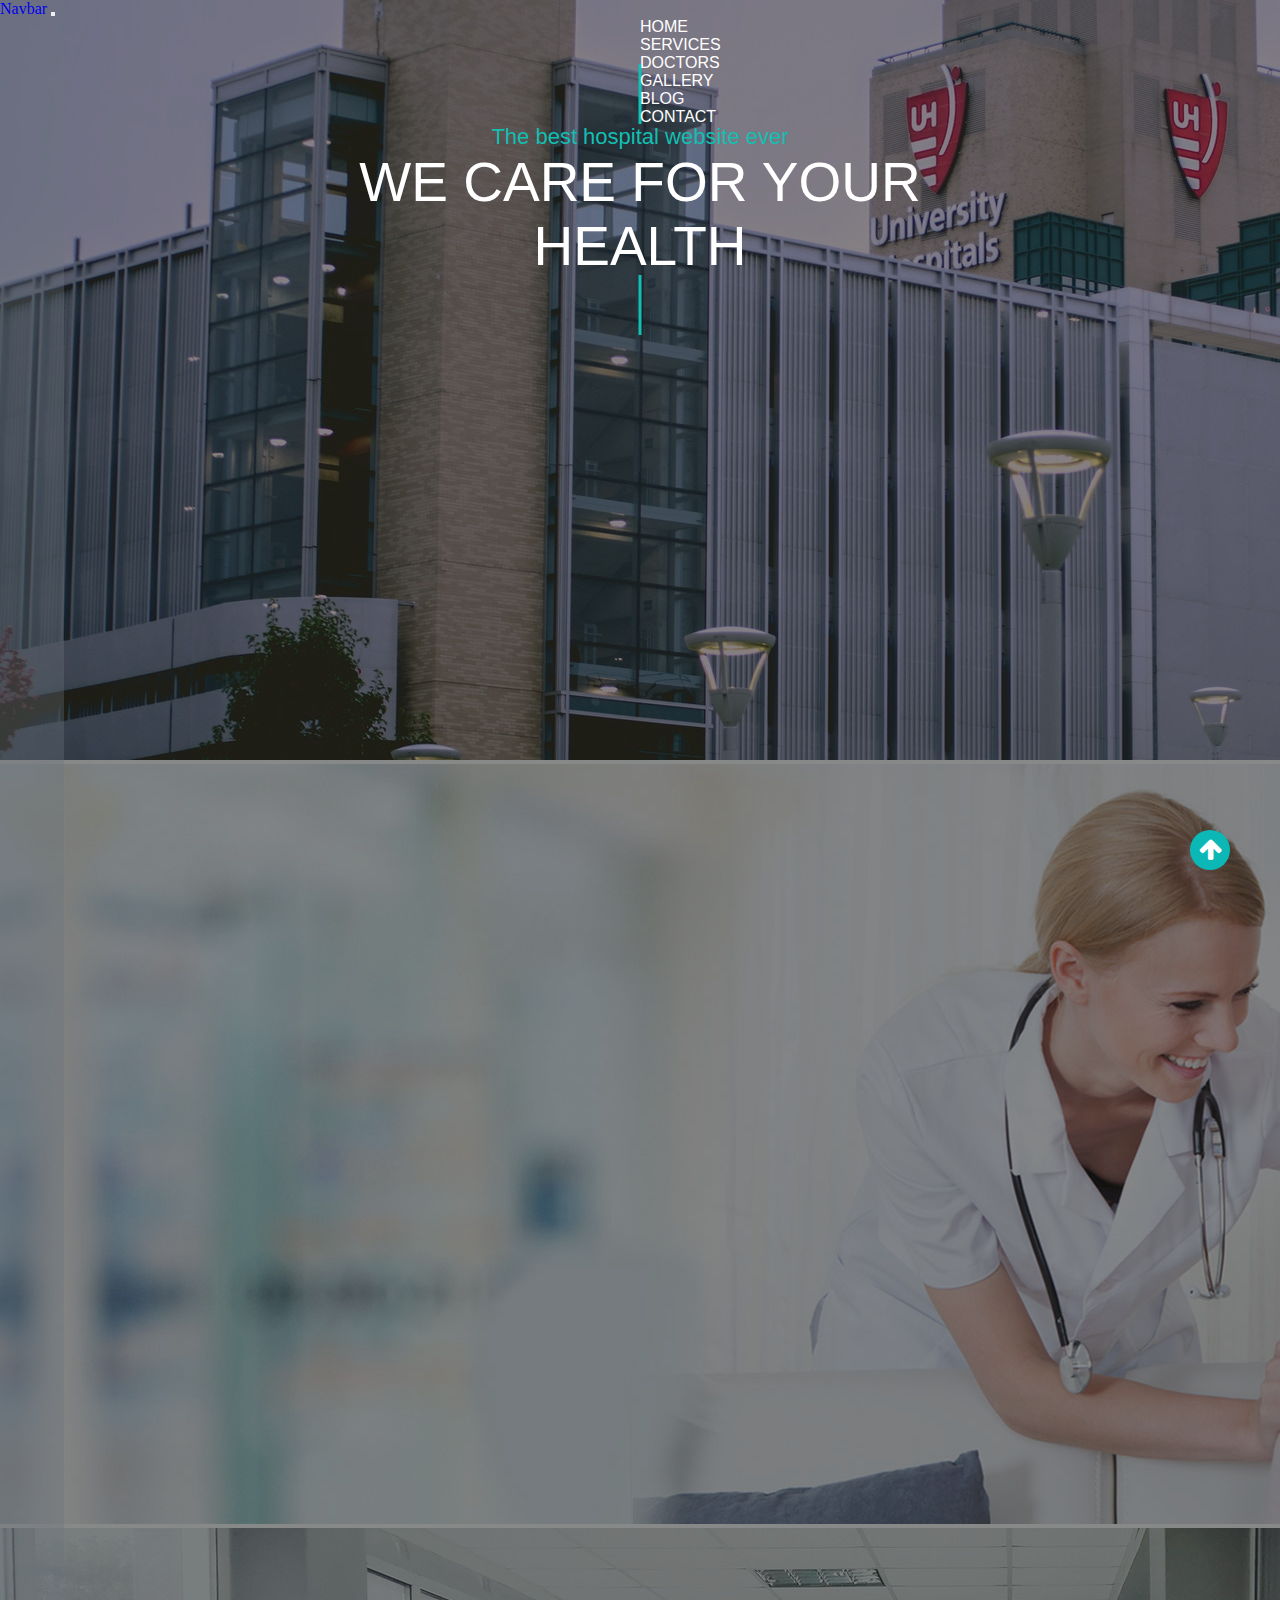
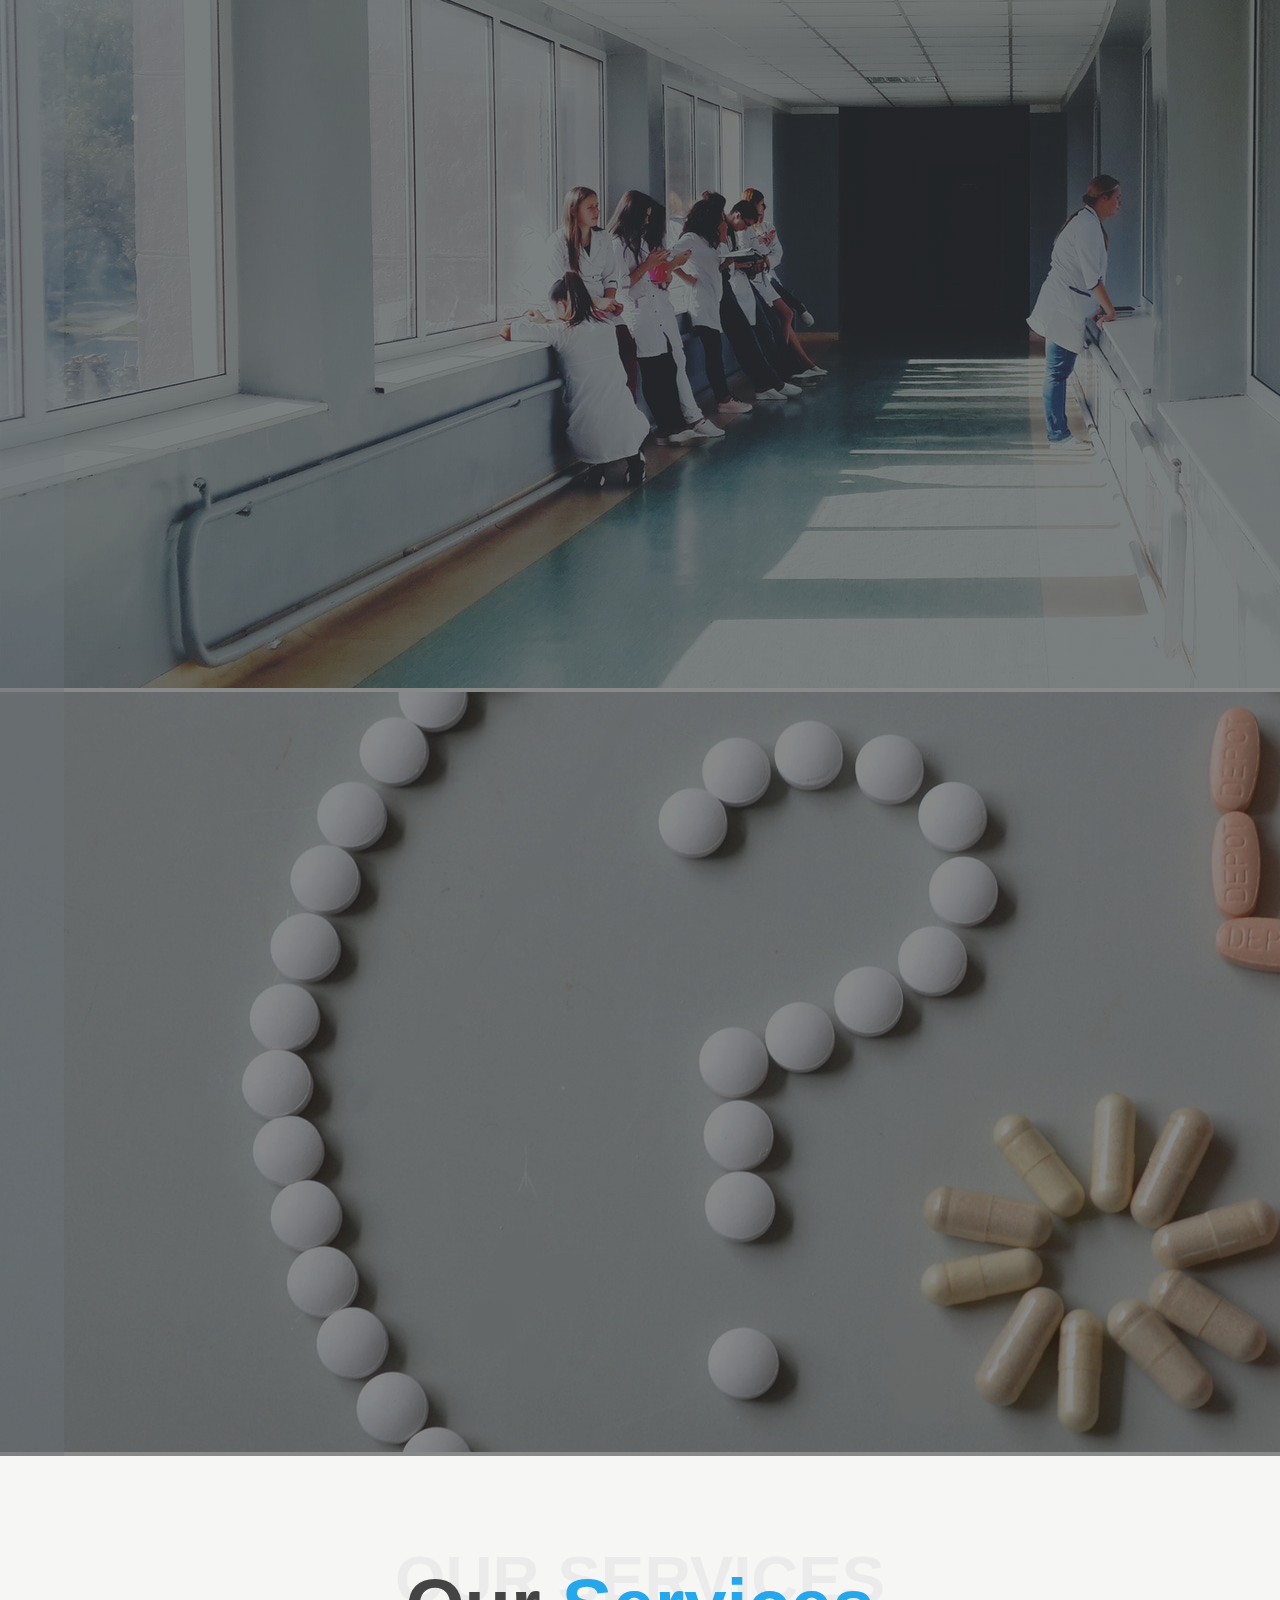
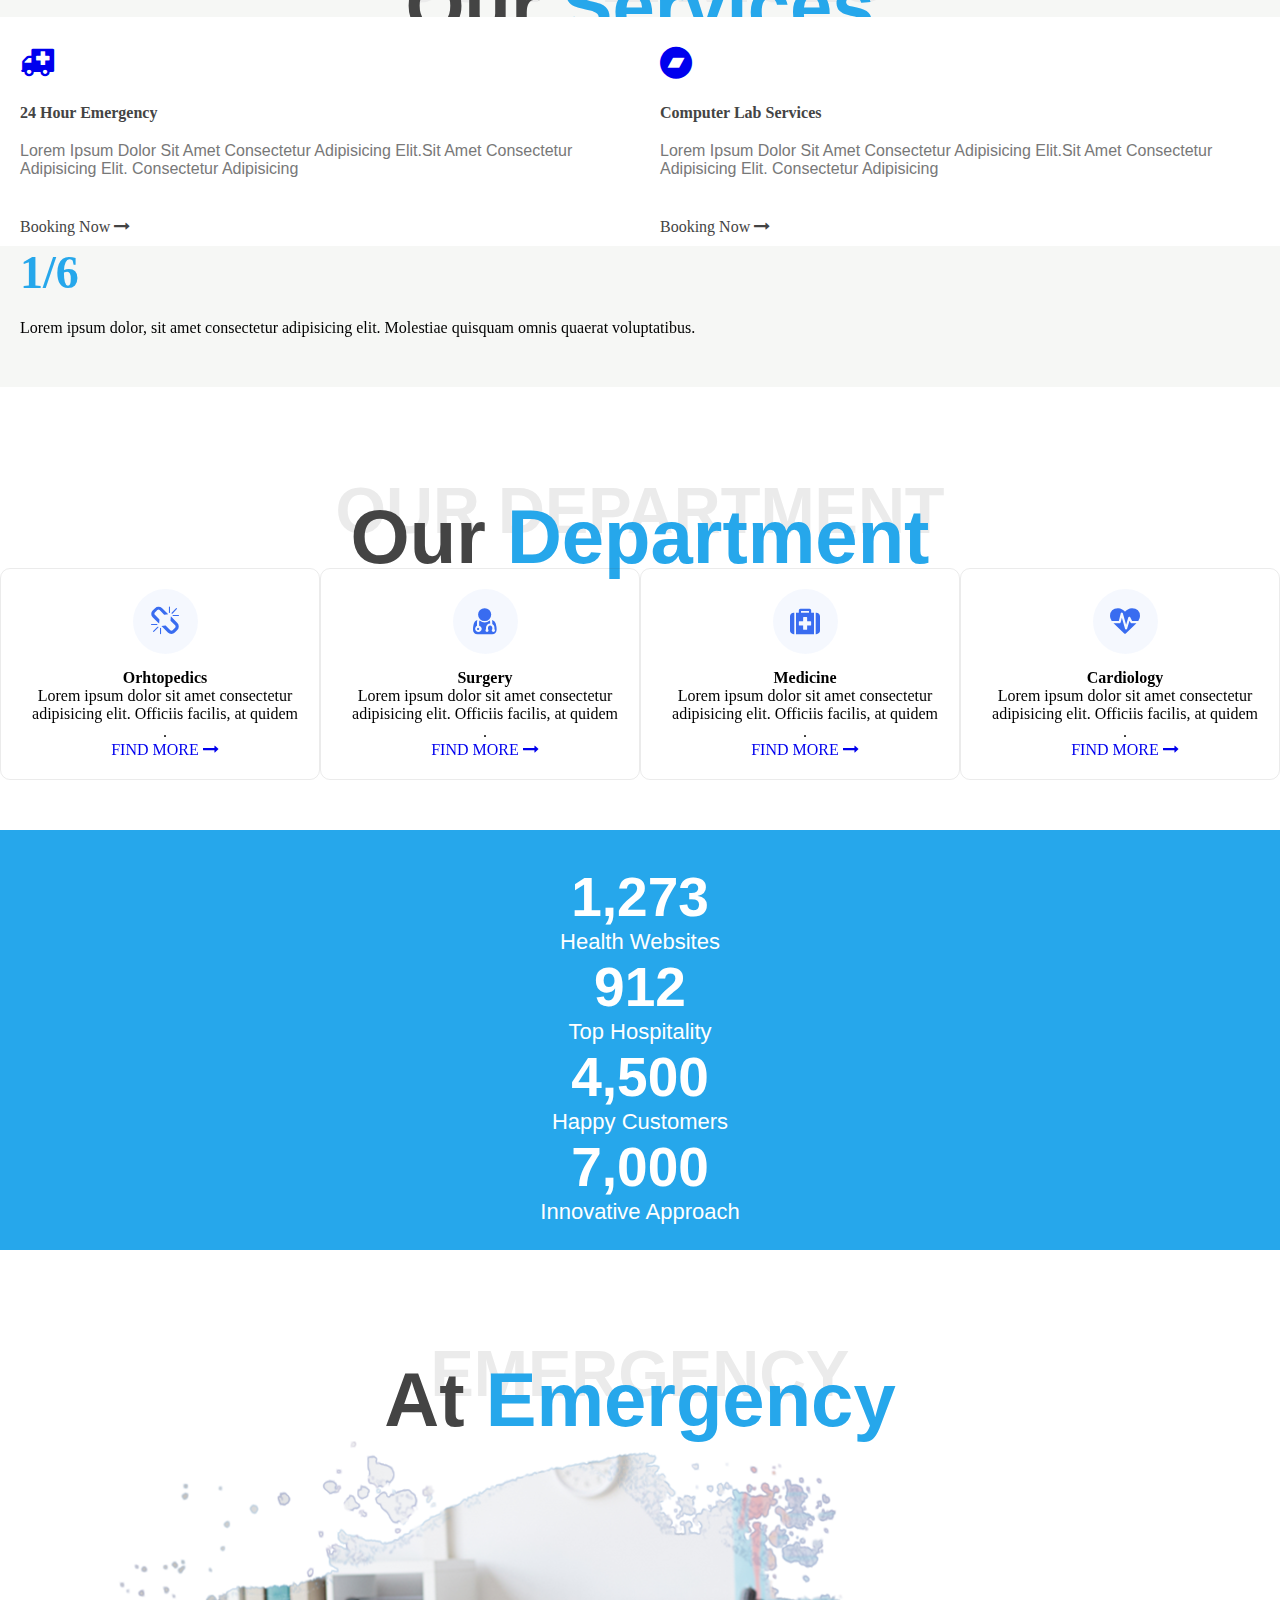
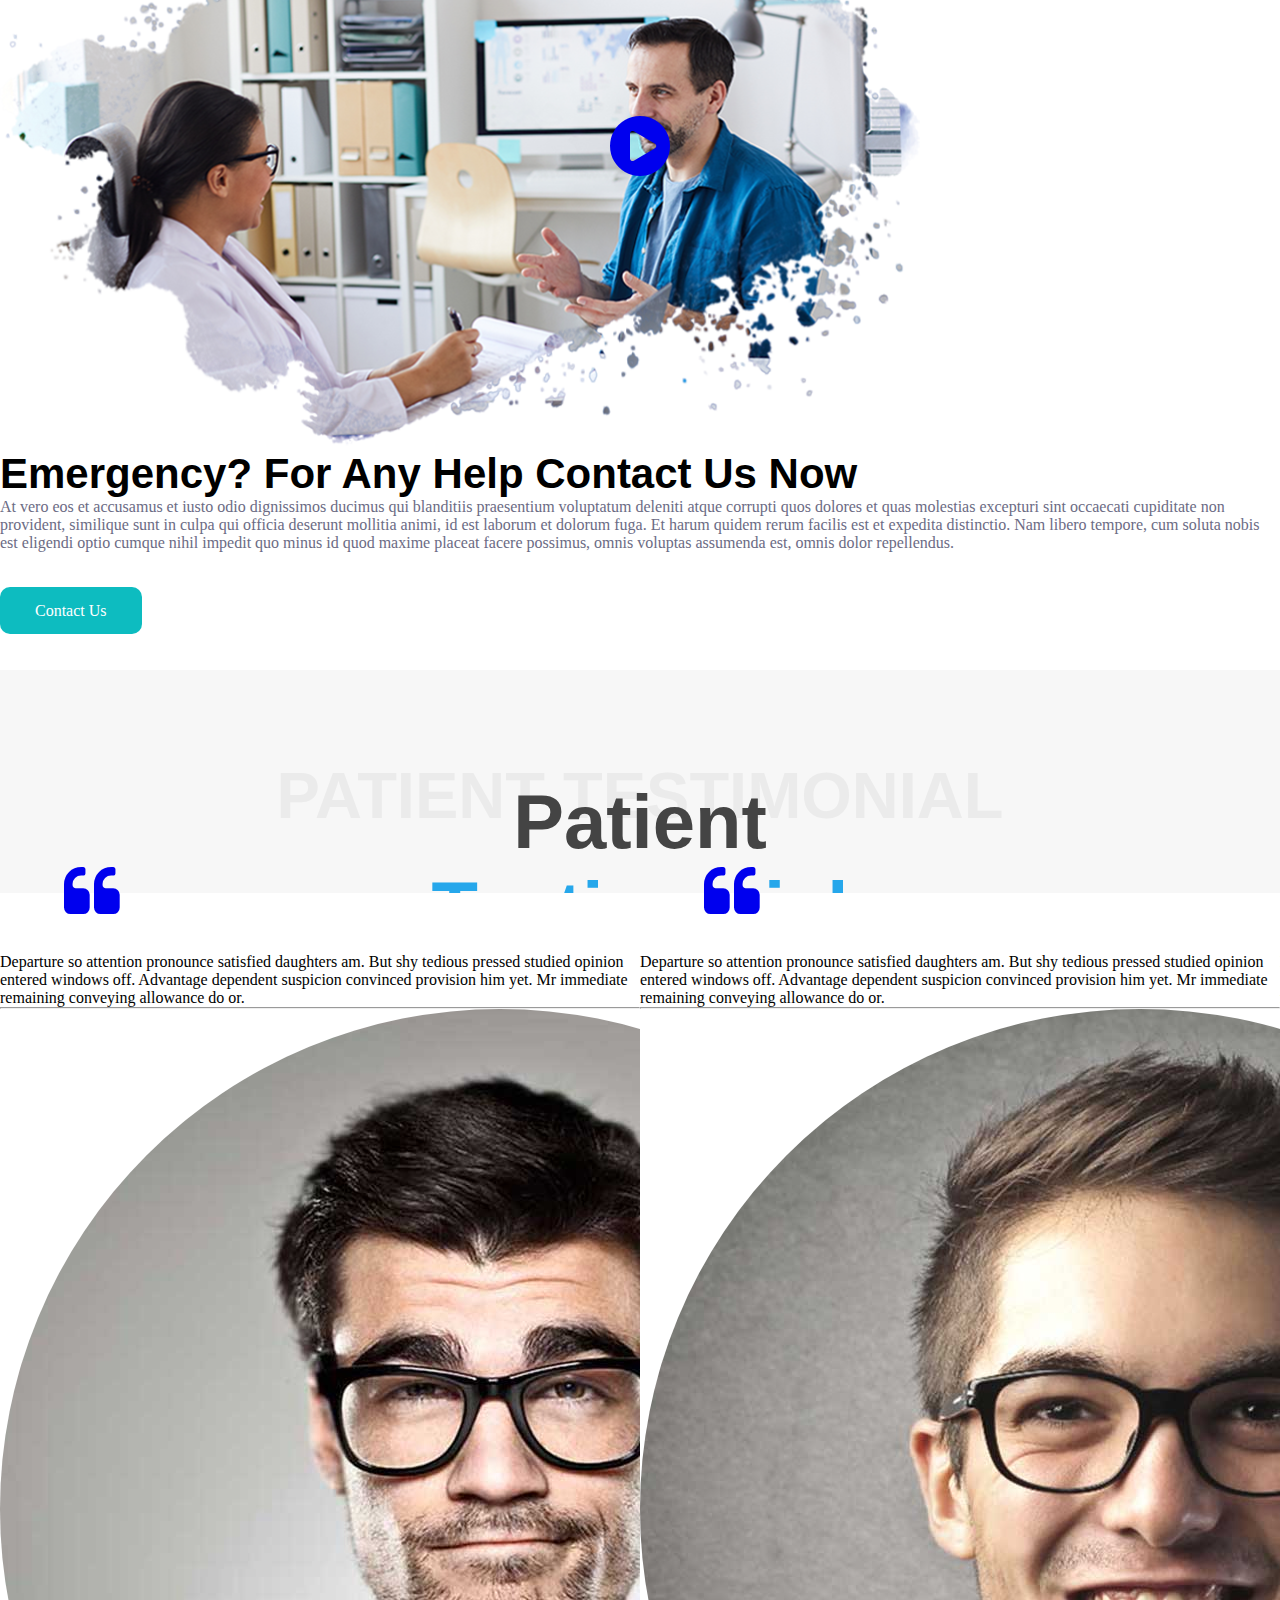
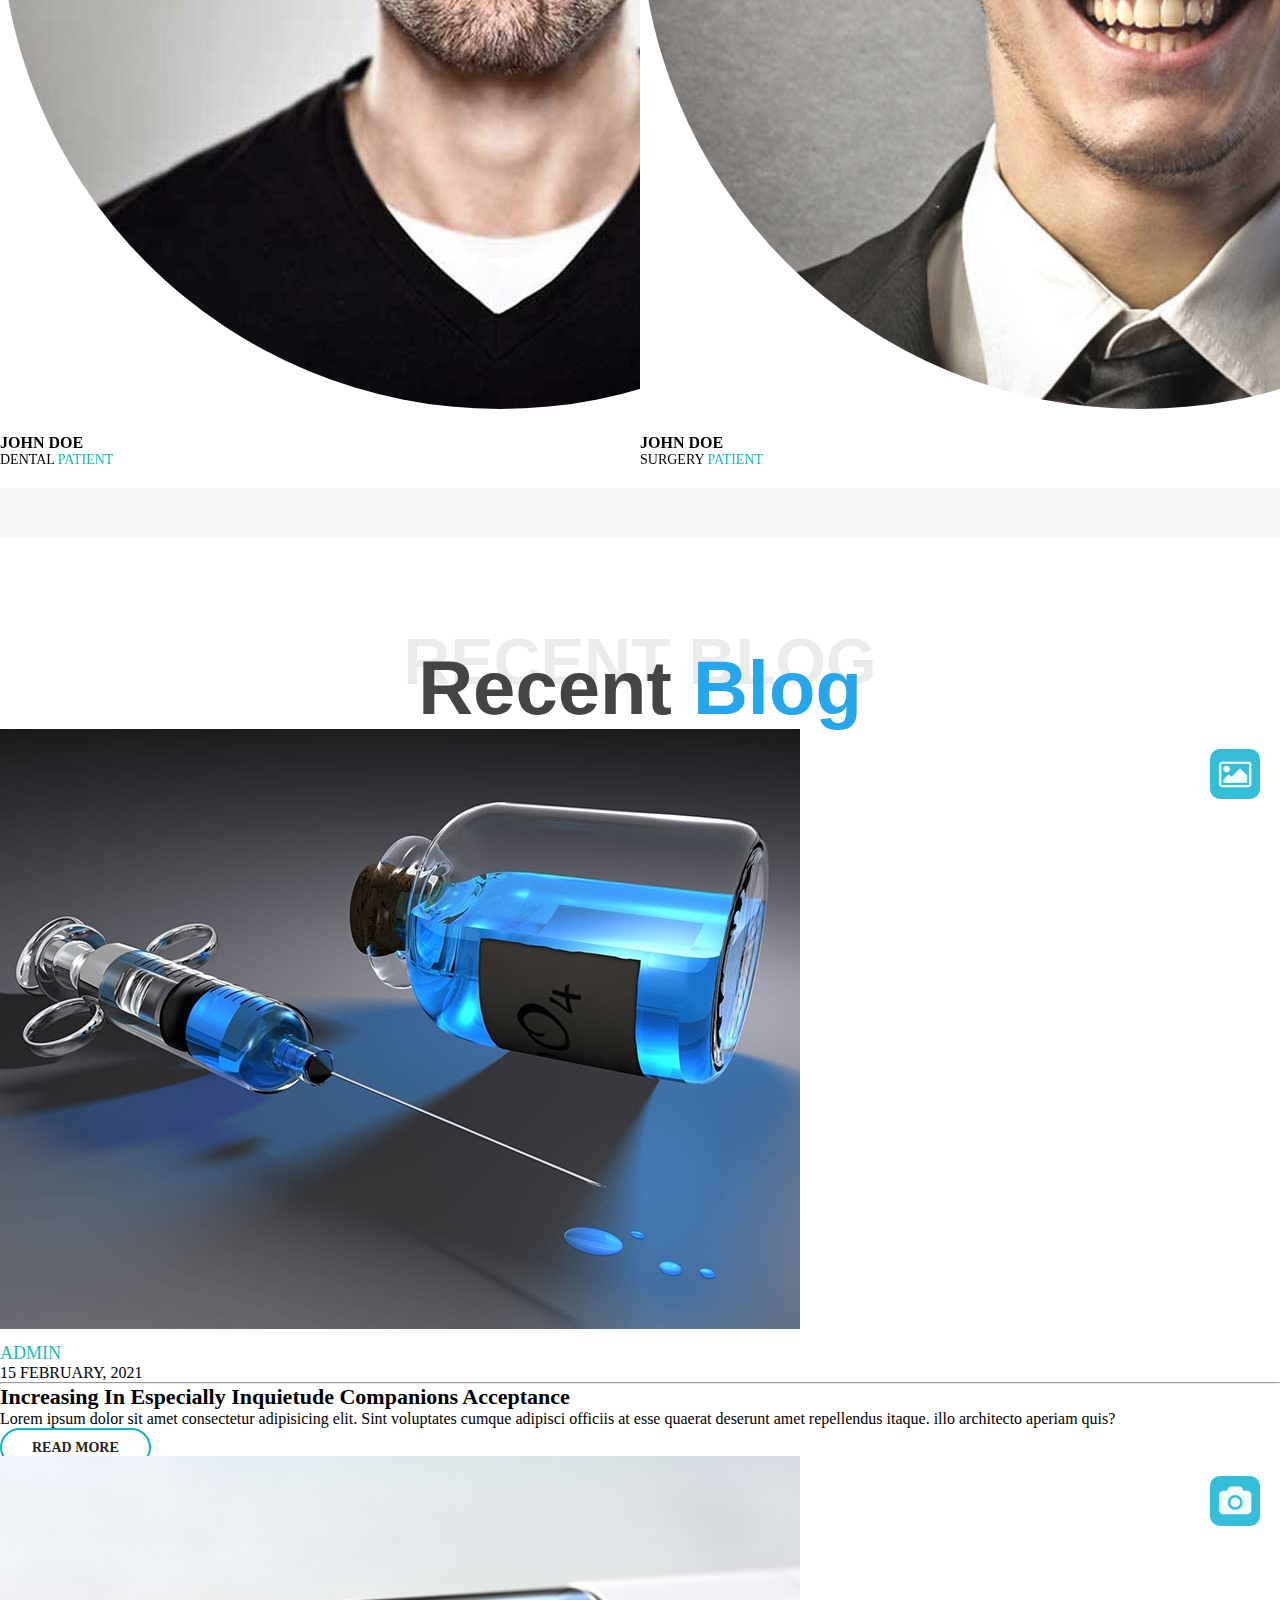
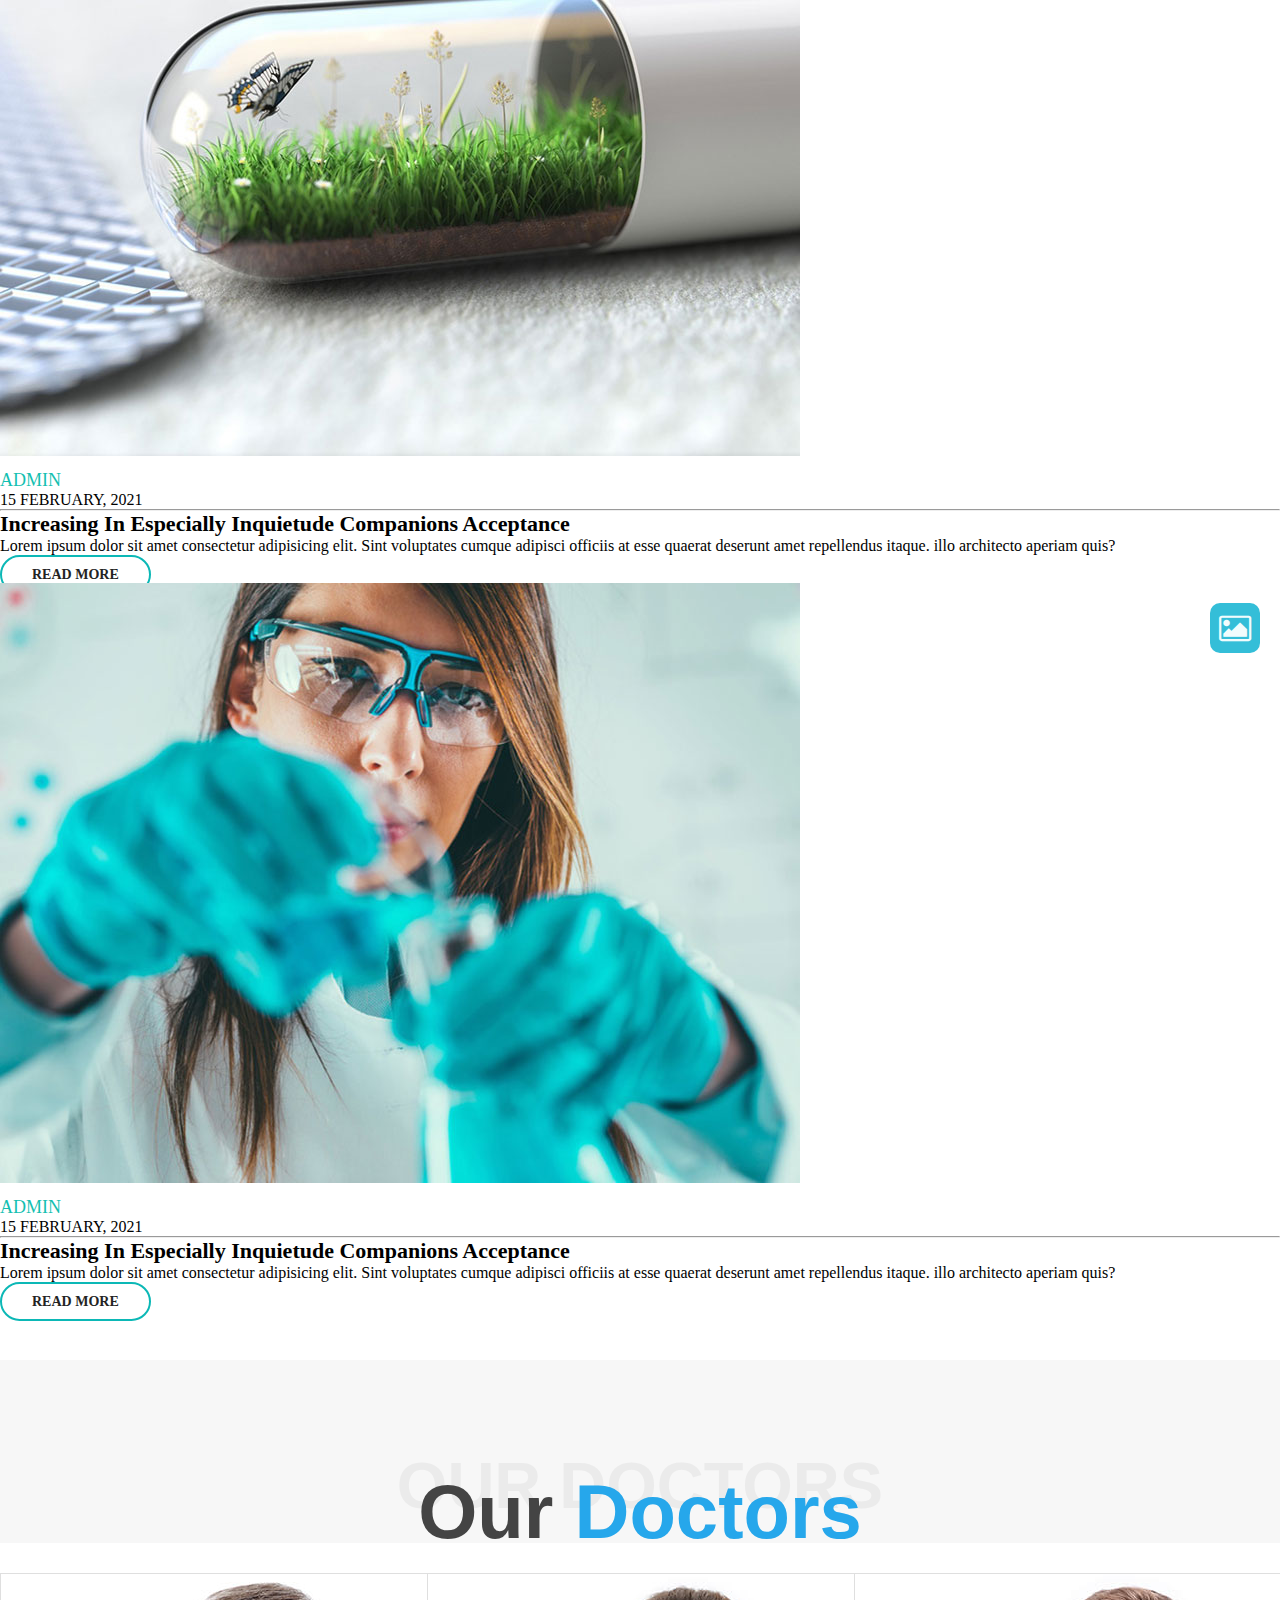
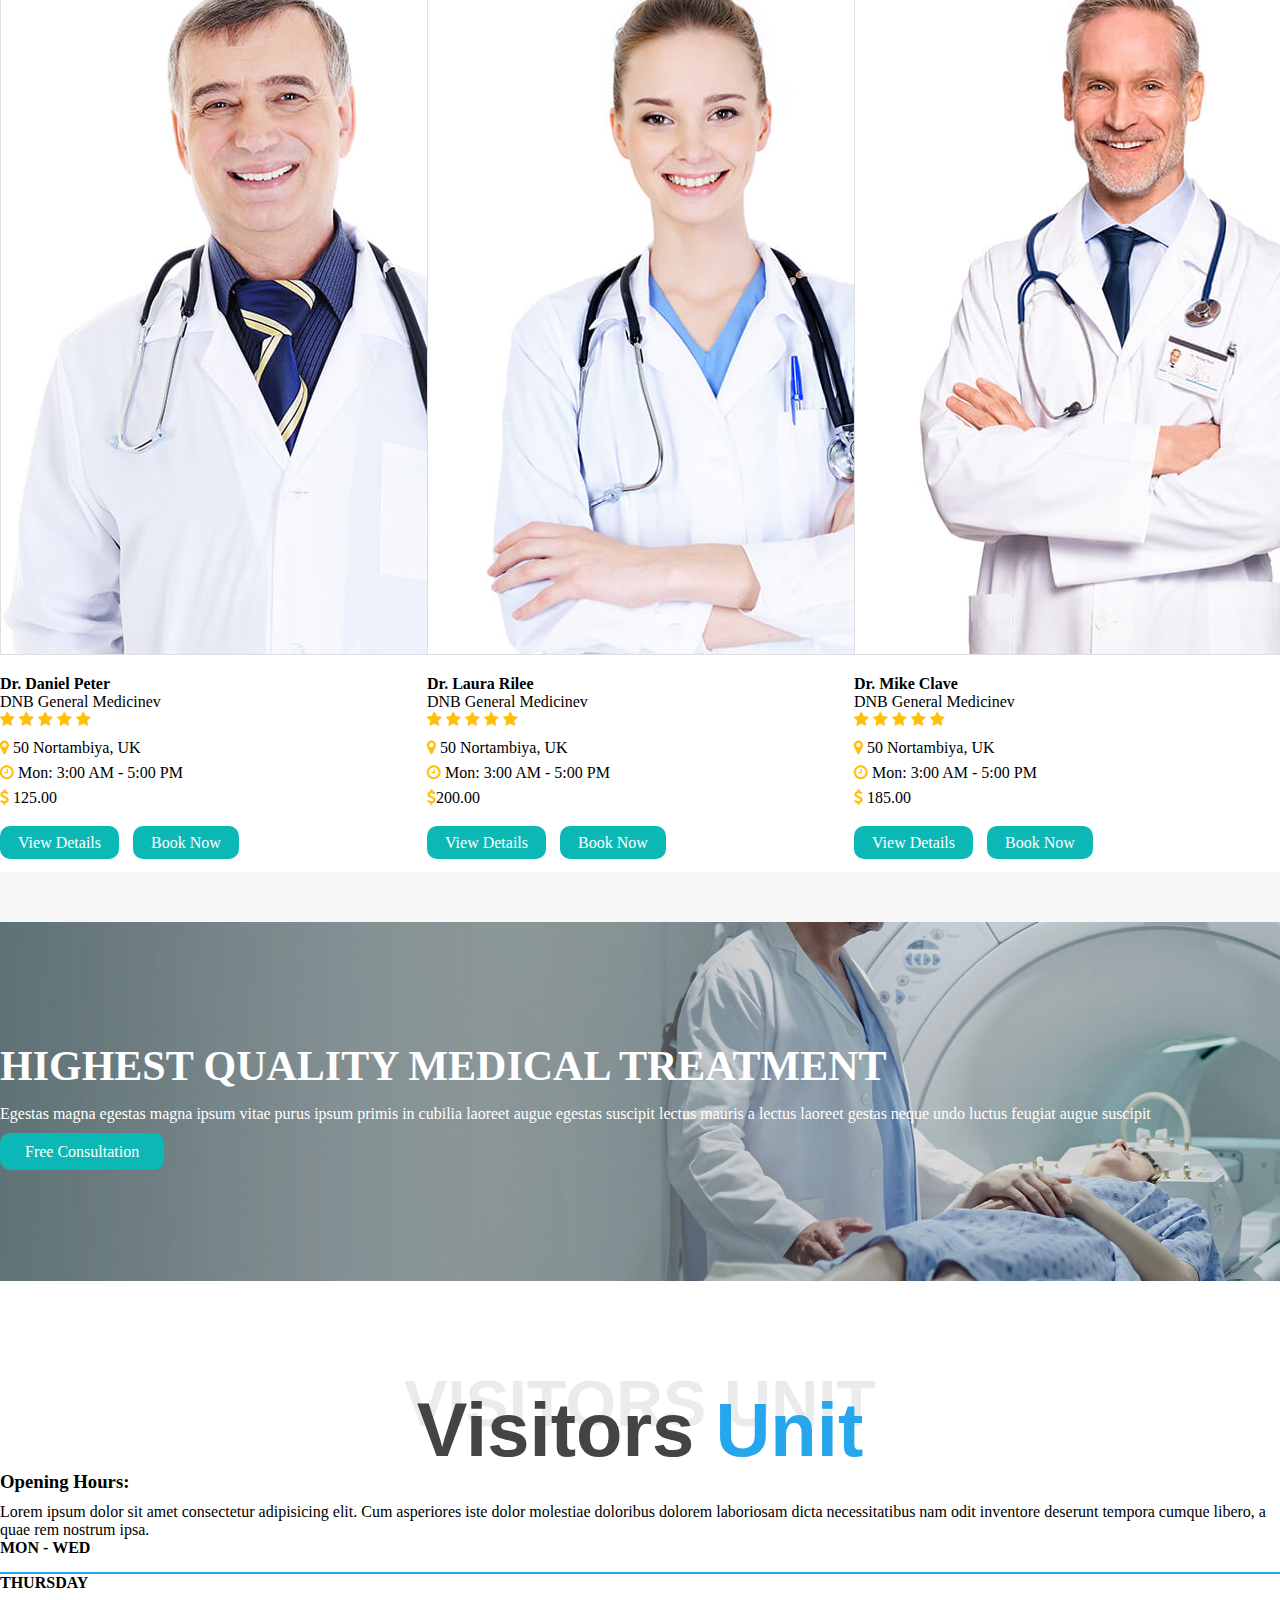
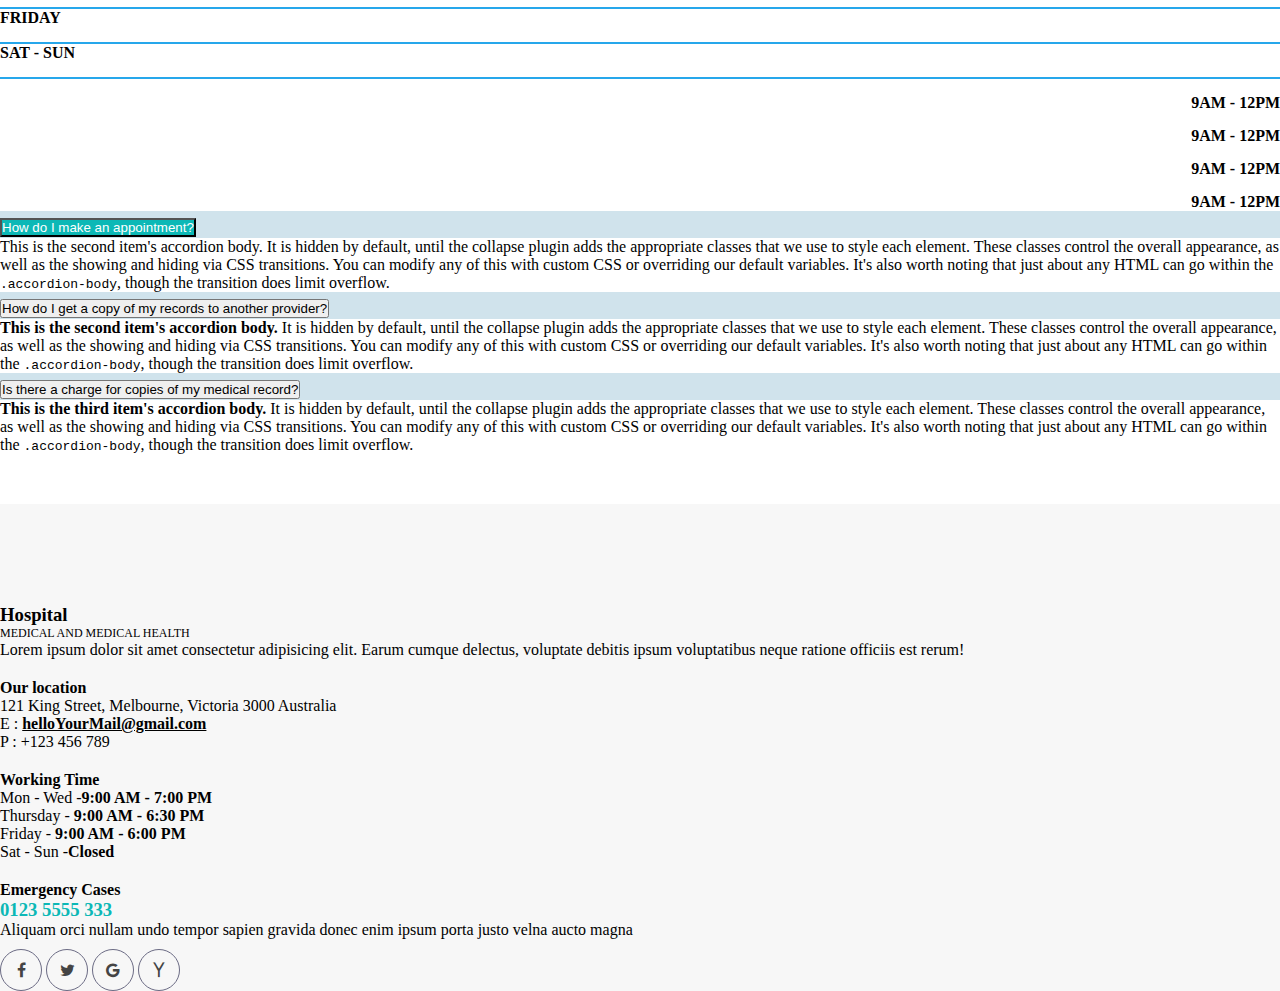
<file: index.html>
<!DOCTYPE html>
<html lang="en">
<head>
    <meta charset="UTF-8">
    <meta http-equiv="X-UA-Compatible" content="IE=edge">
    <meta name="viewport" content="width=device-width, initial-scale=1.0">
    <title>Document</title>
    <link rel="stylesheet" href="css/slick.css">
    <link href="https://cdn.jsdelivr.net/npm/bootstrap@5.0.0-beta2/dist/css/bootstrap.min.css" rel="stylesheet" integrity="sha384-BmbxuPwQa2lc/FVzBcNJ7UAyJxM6wuqIj61tLrc4wSX0szH/Ev+nYRRuWlolflfl" crossorigin="anonymous">
    <link href="https://fonts.googleapis.com/css2?family=Open+Sans:wght@700&display=swap" rel="stylesheet">
    <link rel="preconnect" href="https://fonts.gstatic.com">
    <link rel="stylesheet" href="css/font-awesome.css">
    <link rel="stylesheet" href="css/style.css">
    <link rel="stylesheet" href="css/media.css">
</head>
<body id="home-page">
    <!--navbar section starts here-->
    <section id="menu">
      <nav class="navbar navbar-expand-lg navbar-light">
        <div class="container">
          <a class="navbar-brand" href="#">Navbar</a>
          <button class="navbar-toggler" type="button" data-bs-toggle="collapse" data-bs-target="#navbarSupportedContent" aria-controls="navbarSupportedContent" aria-expanded="false" aria-label="Toggle navigation">
            <span class="navbar-toggler-icon"></span>
          </button>
          <div class="collapse navbar-collapse" id="navbarSupportedContent">
            <ul class="navbar-nav m-auto mb-2 mb-lg-0">
              <li class="nav-item">
                <a class="nav-link" href="index.html">Home</a>
              </li>
              <li class="nav-item">
                <a class="nav-link" href="service.html">Services</a>
              </li>
              <li class="nav-item">
                <a class="nav-link" href="doctors.html">doctors</a>
              </li>            
              <li class="nav-item">
                <a class="nav-link" href="gallery.html">gallery</a>
              </li>
              <li class="nav-item">
                <a class="nav-link" href="blog.html">blog</a>
              </li>
              <li class="nav-item">
                <a class="nav-link" href="contact.html">contact</a>
              </li>
            </ul>
          </div>
        </div>
      </nav> 
    </section>


    <section id="banner">

      <div id="carouselExampleFade" class="carousel slide carousel-fade" data-bs-ride="carousel">
        <div class="carousel-inner">
          <div class="carousel-item active">
            <img src="images/banner-1.jpg" class="d-block w-100" alt="banner2">
          </div>
          <div class="carousel-item">
            <img src="images/banner-2.png" class="d-block w-100" alt="banner1">
          </div>
          <div class="carousel-item">
            <img src="images/banner-3.jpg" class="d-block w-100" alt="banner-3">
          </div>
          <div class="carousel-item">
            <img src="images/banner-4.jpg" class="d-block w-100" alt="banner-3">
          </div>
        </div>
        <button class="carousel-control-prev" type="button" data-bs-target="#carouselExampleFade"  data-bs-slide="prev">
          <span class="carousel-control-prev-icon" aria-hidden="true"></span>
          <span class="visually-hidden">Previous</span>
        </button>
        <button class="carousel-control-next" type="button" data-bs-target="#carouselExampleFade"  data-bs-slide="next">
          <span class="carousel-control-next-icon" aria-hidden="true"></span>
          <span class="visually-hidden">Next</span>
        </button>
      </div>
      <div class="banner-overlay">
        <div class="container">
          <div class="banner-flex">
            <div class="banner-content">
              <h4>The best hospital website ever</h4>
              <h1>We care for Your Health</h1>
            </div>
          </div>        
        </div>
        <div class="banner-side-overlay">
          <div class="row">
            <div class="col-lg-10">
              <div class="banner-side-coloumn">
                <h3>01
                  <div class="number-content">
                    <p>Surgery</p>
                  </div>
                </h3>
                <h3>02
                  <div class="number-content">
                    <p>Medicine</p>
                  </div>
                </h3>
                <h3>03
                  <div class="number-content">
                    <p>Health</p>
                  </div>
                </h3>
                <h3>04
                  <div class="number-content">
                    <p>Cardiology</p>
                  </div>
                </h3>
              </div>
            </div>
            <div class="col-lg-2"></div>
          </div>
        </div>
      </div>
    </section>
    <!--banner section ends here-->
    <!--our services section starts here-->

    <section id="service">
      <div class="container">
        <div class="row">
          <div class="col-lg-12">
            <div class="our-services-main">
              <h2>Our services
                <div class="our-services-inner">
                  <h3>Our<span> services</span> </h3>
                </div>
              </h2>
            </div>
          </div>
        </div>
        <div class="row">
          <div class="col-lg-9">
            <div class="row service-slide">
              <div class="col-lg-4 px-3">
                <div class="service-box">
                  <div class="medikit-logo">
                    <a href="#"><i class="fa fa-ambulance" aria-hidden="true"></i></a>
                  </div>
                  <div class="services-inner-content">
                    <h4>24 Hour Emergency</h4>
                    <p>Lorem ipsum dolor sit amet consectetur adipisicing elit.sit amet consectetur adipisicing elit. consectetur adipisicing</p>
                  </div>
                  <div class="service-inner-booking-button">
                    <p><a href="#">Booking Now</a> <a href="#"><i class="fa fa-long-arrow-right" aria-hidden="true"></i></a></p>
                  </div>
                </div>
              </div>
              <div class="col-lg-4 px-3">
                <div class="service-box">
                  <div class="medikit-logo">
                    <a href="#"><i class="fa fa-bandcamp" aria-hidden="true"></i></a>
                  </div>
                  <div class="services-inner-content">
                    <h4>Computer Lab Services</h4>
                    <p>Lorem ipsum dolor sit amet consectetur adipisicing elit.sit amet consectetur adipisicing elit. consectetur adipisicing</p>
                  </div>
                  <div class="service-inner-booking-button">
                    <p><a href="#">Booking Now</a> <a href="#"><i class="fa fa-long-arrow-right" aria-hidden="true"></i></a></p>
                  </div>
                </div>
              </div>
              <div class="col-lg-4 px-3">
                <div class="service-box">
                  <div class="medikit-logo">
                    <a href="#"><i class="fa fa-stethoscope" aria-hidden="true"></i></a>
                  </div>
                  <div class="services-inner-content">
                    <h4>Medical Proffesionals</h4>
                    <p>Lorem ipsum dolor sit amet consectetur adipisicing elit.sit amet consectetur adipisicing elit. consectetur adipisicing</p>
                  </div>
                  <div class="service-inner-booking-button">
                    <p><a href="#">Booking Now</a> <a href="#"><i class="fa fa-long-arrow-right" aria-hidden="true"></i></a></p>
                  </div>
                </div>
              </div>
              <div class="col-lg-4 px-3">
                <div class="service-box">
                  <div class="medikit-logo">
                    <a href="#"><i class="fa fa-envelope-o" aria-hidden="true"></i></a>
                  </div>
                  <div class="services-inner-content">
                    <h4>Online AppointMent</h4>
                    <p>Lorem ipsum dolor sit amet consectetur adipisicing elit.sit amet consectetur adipisicing elit. consectetur adipisicing</p>
                  </div>
                  <div class="service-inner-booking-button">
                    <p><a href="#">Booking Now</a> <a href="#"><i class="fa fa-long-arrow-right" aria-hidden="true"></i></a></p>
                  </div>
                </div>
              </div>
              <div class="col-lg-4 px-3">
                <div class="service-box">
                  <div class="medikit-logo">
                    <a href="#"><i class="fa fa-user-md" aria-hidden="true"></i></a>
                  </div>
                  <div class="services-inner-content">
                    <h4>Qualified Doctors</h4>
                    <p>Lorem ipsum dolor sit amet consectetur adipisicing elit.sit amet consectetur adipisicing elit. consectetur adipisicing</p>
                  </div>
                  <div class="service-inner-booking-button">
                    <p><a href="#">Booking Now</a> <a href="#"><i class="fa fa-long-arrow-right" aria-hidden="true"></i></a></p>
                  </div>
                </div>
              </div>
              <div class="col-lg-4 px-3">
                <div class="service-box">
                  <div class="medikit-logo">
                    <a href="#"><i class="fa fa-plus-square" aria-hidden="true"></i></a>
                  </div>
                  <div class="services-inner-content">
                    <h4>Free Medical Counsiling</h4>
                    <p>Lorem ipsum dolor sit amet consectetur adipisicing elit.sit amet consectetur adipisicing elit. consectetur adipisicing</p>
                  </div>
                  <div class="service-inner-booking-button">
                    <p><a href="#">Booking Now</a> <a href="#"><i class="fa fa-long-arrow-right" aria-hidden="true"></i></a></p>
                  </div>
                </div>
              </div>
            </div>
          </div>
          <div class="col-lg-3">
            <div class="row service-counter-content-slide">
              <div class="col-lg-12">
                <div class="service-count-content">
                  <div class="service-count-number">
                    <h2><span>1/</span>6</h2>
                  </div>
                  <div class="service-inner-count-content">
                    <p>Lorem ipsum dolor, sit amet consectetur adipisicing elit. Molestiae quisquam omnis quaerat voluptatibus.</p>
                  </div>
                </div>
              </div>
              <div class="col-lg-12">
                <div class="service-count-content">
                  <div class="service-count-number">
                    <h2><span>2/</span>6</h2>
                  </div>
                  <div class="service-inner-count-content">
                    <p>Lorem ipsum dolor, sit amet consectetur adipisicing elit. Molestiae quisquam omnis quaerat voluptatibus.</p>
                  </div>
                </div>
              </div>
              <div class="col-lg-12">
                <div class="service-count-content">
                  <div class="service-count-number">
                    <h2><span>3/</span>6</h2>
                  </div>
                  <div class="service-inner-count-content">
                    <p>Lorem ipsum dolor, sit amet consectetur adipisicing elit. Molestiae quisquam omnis quaerat voluptatibus.</p>
                  </div>
                </div>
              </div>
              <div class="col-lg-12">
                <div class="service-count-content">
                  <div class="service-count-number">
                    <h2><span>4/</span>6</h2>
                  </div>
                  <div class="service-inner-count-content">
                    <p>Lorem ipsum dolor, sit amet consectetur adipisicing elit. Molestiae quisquam omnis quaerat voluptatibus.</p>
                  </div>
                </div>
              </div>
              <div class="col-lg-12">
                <div class="service-count-content">
                  <div class="service-count-number">
                    <h2><span>5/</span>6</h2>
                  </div>
                  <div class="service-inner-count-content">
                    <p>Lorem ipsum dolor, sit amet consectetur adipisicing elit. Molestiae quisquam omnis quaerat voluptatibus.</p>
                  </div>
                </div>
              </div>
              <div class="col-lg-12">
                <div class="service-count-content">
                  <div class="service-count-number">
                    <h2><span>6/</span>6</h2>
                  </div>
                  <div class="service-inner-count-content">
                    <p>Lorem ipsum dolor, sit amet consectetur adipisicing elit. Molestiae quisquam omnis quaerat voluptatibus.</p>
                  </div>
                </div>
              </div>
            </div>
          
          </div>
        </div>
      </div>
    </section>
    <!--our services section ends here-->
    <!--our department section starts here-->

    <section id="department">
      <div class="container">
        <div class="row">
          <div class="col-lg-12">
            <div class="department-main-content">
              <h2>Our department
                <div class="our-department-inner">
                  <h3>Our <span>department</span></h3>
                </div>
              </h2>
            </div>
          </div>
        </div>
        <div class="row department-slide">
          <div class="col-lg-3 mx-3">
            <div class="department-all-content">
              <div class="department-specification">
                <div class="department-logo">
                  <a href="#"><i class="fa fa-chain-broken" aria-hidden="true"></i></a>
                </div>
              </div>
              <div class="department-logo-content">
                <h4>Orhtopedics</h4>
                <p>Lorem ipsum dolor sit amet consectetur adipisicing elit. Officiis facilis, at quidem .</p>
                <a href="#">FIND MORE <i class="fa fa-long-arrow-right" aria-hidden="true"></i></a>
              </div>
            </div>
          </div>
          <div class="col-lg-3 mx-3">
            <div class="department-all-content">
              <div class="department-specification">
                <div class="department-logo">
                  <a href="#"><i class="fa fa-user-md" aria-hidden="true"></i></a>
                </div>
              </div>
              <div class="department-logo-content">
                <h4>Surgery</h4>
                <p>Lorem ipsum dolor sit amet consectetur adipisicing elit. Officiis facilis, at quidem .</p>
                <a href="#">FIND MORE <i class="fa fa-long-arrow-right" aria-hidden="true"></i></a>
              </div>
            </div>
          </div>
          <div class="col-lg-3 mx-3">
            <div class="department-all-content">
              <div class="department-specification">
                <div class="department-logo">
                  <a href="#"><i class="fa fa-medkit" aria-hidden="true"></i></a>
                </div>
              </div>
              <div class="department-logo-content">
                <h4>Medicine</h4>
                <p>Lorem ipsum dolor sit amet consectetur adipisicing elit. Officiis facilis, at quidem .</p>
                <a href="#">FIND MORE <i class="fa fa-long-arrow-right" aria-hidden="true"></i></a>
              </div>
            </div>
          </div>
          <div class="col-lg-3 mx-3">
            <div class="department-all-content">
              <div class="department-specification">
                <div class="department-logo">
                  <a href="#"><i class="fa fa-heartbeat" aria-hidden="true"></i></a>
                </div>
              </div>
              <div class="department-logo-content">
                <h4>Cardiology</h4>
                <p>Lorem ipsum dolor sit amet consectetur adipisicing elit. Officiis facilis, at quidem .</p>
                <a href="#">FIND MORE <i class="fa fa-long-arrow-right" aria-hidden="true"></i></a>
              </div>
            </div>
          </div>
          <div class="col-lg-3 mx-3">
            <div class="department-all-content">
              <div class="department-specification">
                <div class="department-logo">
                  <a href="#"><i class="fa fa-user-md" aria-hidden="true"></i></a>
                </div>
              </div>
              <div class="department-logo-content">
                <h4>Surgery</h4>
                <p>Lorem ipsum dolor sit amet consectetur adipisicing elit. Officiis facilis, at quidem .</p>
                <a href="#">FIND MORE <i class="fa fa-long-arrow-right" aria-hidden="true"></i></a>
              </div>
            </div>
          </div>
        </div>                
      </div>
     
    </section>
    <!--our department section ends here-->
   
    <!--counter section starts here-->
    <section id="counter">
      <div class="container">
        <div class="row">
          <div class="col-lg-3 col-sm-6">
            <div class="counter-content">
              <h3 class="counter-item">1,273</h3>
              <p>Health Websites</p>
            </div>
          </div>
          <div class="col-lg-3 col-sm-6">
            <div class="counter-content">
              <h3 class="counter-item">912</h3>
              <p>Top Hospitality</p>
            </div>
          </div>
          <div class="col-lg-3 col-sm-6">
            <div class="counter-content">
              <h3 class="counter-item">4,500</h3>
              <p>Happy Customers</p>
            </div>
          </div>
          <div class="col-lg-3 col-sm-6">
            <div class="counter-content">
              <h3 class="counter-item">7,000</h3>
              <p>Innovative Approach</p>
            </div>
          </div>
        </div>
      </div>
    </section>
    <!--counter section ends here-->
    <!--emergency section starts here-->
    <section id="emergency">
      <div class="container">
        <div class="row">
          <div class="col-lg-12">
            <div class="our-emergency-main-content">
              <h2>Emergency 
                <div class="our-emergency-inner">
                  <h3>At <span>Emergency</span></h3>
                </div>
              </h2>
            </div>
          </div>
        </div>
        <div class="row">
          <div class="col-lg-6">
            <div class="emergency-logo">
              <img src="images/emergency.png" alt="emergency" class="w-100 img-fluid">
              <div class="emergency-logo-overlay">
                <a href="#"><i class="fa fa-play-circle"></i></a>
              </div>
            </div>
          </div>
          <div class="col-lg-6">
            <div class="emergency-content">
              <h3>Emergency? For Any Help Contact Us Now</h3>
              <p>At vero eos et accusamus et iusto odio dignissimos ducimus qui blanditiis praesentium voluptatum deleniti atque corrupti quos dolores et quas molestias excepturi sint occaecati cupiditate non provident, similique sunt in culpa qui officia deserunt mollitia animi, id est laborum et dolorum fuga. Et harum quidem rerum facilis est et expedita distinctio. Nam libero tempore, cum soluta nobis est eligendi optio cumque nihil impedit quo minus id quod maxime placeat facere possimus, omnis voluptas assumenda est, omnis dolor repellendus.</p>
              <a href="#">Contact Us</a>
            </div>
          </div>
        </div>
      </div>
    </section>
    <!--emergency section ends here-->
    <!--testimonial section starts here-->
    <section id="testimonial">
      <div class="container">
        <div class="row">
          <div class="col-lg-12">
            <div class="our-testimonial-main-content">
              <h2>Patient Testimonial
                <div class="our-testimonial-inner">
                  <h3>Patient <span>Testimonial</span></h3>
                </div>
              </h2>
            </div>
          </div>
        </div>
        <div class="row testimonial-slide">
          <div class="col-lg-6 mx-3">
            <div class="patient-testimonial-content">
              <div class="testimonial-content px-5">
                <a href="#"><i class="fa fa-quote-left"></i></a>
                <p>
                  Departure so attention pronounce satisfied daughters am. But shy tedious pressed studied opinion entered windows off. Advantage dependent suspicion convinced provision him yet. Mr immediate remaining conveying allowance do or. 
              </p>
              <hr>
              <div class="row">
                <div class="col-lg-3 col-3 col-sm-3 col-md-3">
                  <div class="testimonial-patient-img">
                    <img src="images/testimonial.jpg" alt="img" class="w-100 img-fluid">
                  </div>
                </div>
                <div class="col-lg-9 col-9 col-sm-9 col-md-9">
                  <div class="testimonial-patient-information">
                    <h4>John Doe</h4>
                    <p>Dental <span>patient</span></p>
                  </div>
                </div>
              </div>
              </div>
            </div>
          </div>
          <div class="col-lg-6 mx-3 ">
            <div class="patient-testimonial-content">
              <div class="testimonial-content px-5">
                <a href="#"><i class="fa fa-quote-left"></i></a>
                <p>
                  Departure so attention pronounce satisfied daughters am. But shy tedious pressed studied opinion entered windows off. Advantage dependent suspicion convinced provision him yet. Mr immediate remaining conveying allowance do or. 
              </p>
              <hr>
              <div class="row">
                <div class="col-lg-3 col-3 col-sm-3 col-md-3">
                  <div class="testimonial-patient-img">
                    <img src="images/testimonial2.jpg" alt="img" class="w-100 img-fluid">
                  </div>
                </div>
                <div class="col-lg-9 col-9 col-sm-9 col-md-9">
                  <div class="testimonial-patient-information">
                    <h4>John Doe</h4>
                       <p>surgery <span>patient</span></p>
                  </div>
                </div>
              </div>
              </div>
            </div>
          </div>
          <div class="col-lg-6 mx-3">
            <div class="patient-testimonial-content">
              <div class="testimonial-content px-5">
                <a href="#"><i class="fa fa-quote-left"></i></a>
                <p>
                  Departure so attention pronounce satisfied daughters am. But shy tedious pressed studied opinion entered windows off. Advantage dependent suspicion convinced provision him yet. Mr immediate remaining conveying allowance do or. 
              </p>
              <hr>
              <div class="row">
                <div class="col-lg-3 col-3 col-sm-3 col-md-3">
                  <div class="testimonial-patient-img">
                    <img src="images/testimonial3.jpg" alt="img" class="w-100 img-fluid">
                  </div>
                </div>
                <div class="col-lg-9 col-9 col-sm-9 col-md-9">
                  <div class="testimonial-patient-information">
                    <h4>John Doe</h4>
                    <p>Dental <span>patient</span></p>
                  </div>
                </div>
              </div>
              </div>
            </div>
          </div>
          <div class="col-lg-6 mx-3">
            <div class="patient-testimonial-content">
              <div class="testimonial-content px-5">
                <a href="#"><i class="fa fa-quote-left"></i></a>
                <p>
                  Departure so attention pronounce satisfied daughters am. But shy tedious pressed studied opinion entered windows off. Advantage dependent suspicion convinced provision him yet. Mr immediate remaining conveying allowance do or. 
              </p>
              <hr>
              <div class="row">
                <div class="col-lg-3 col-3 col-sm-3 col-md-3">
                  <div class="testimonial-patient-img">
                    <img src="images/testimonial.jpg" alt="img" class="w-100 img-fluid">
                  </div>
                </div>
                <div class="col-lg-9 col-9 col-sm-9 col-md-9">
                  <div class="testimonial-patient-information">
                    <h4>John Doe</h4>
                    <p>surgery <span>patient</span></p>
                  </div>
                </div>
              </div>
              </div>
            </div>
          </div>
        </div>
      </div>
    </section>
    <!--testimonial section ends here-->
    <!--recent blog section starts here-->
    <section id="blog">
      <div class="container">
        <div class="row">
          <div class="col-lg-12">
            <div class="our-blog-main-content">
              <h2>Recent Blog
                <div class="our-blog-inner">
                  <h3>Recent <span>Blog</span></h3>
                </div>
              </h2>
            </div>
          </div>
        </div>
        <div class="row">
          <div class="col-lg-4">
            <div class="blog-inner-main">
              <div class="blog-img">
                <img src="images/blog1.jpg" alt="blog" class="w-100 img-fluid">
                <div class="blog-gallery-overlay">
                  <a href="#"><i class="fa fa-picture-o" aria-hidden="true"></i></a>
                </div>
              </div>
              <div class="blog-title">
                <h4>Admin</h4>
                <p>15 february, 2021</p>
              </div>
              <hr>
              <div class="blog-inner-content">
                <h3>Increasing In Especially Inquietude Companions Acceptance</h3>
                <p>Lorem ipsum dolor sit amet consectetur adipisicing elit. Sint voluptates cumque adipisci officiis at esse quaerat deserunt amet repellendus itaque. illo architecto aperiam quis?</p>
                <a href="#">Read more</a>
              </div>
            </div>
          </div>
          <div class="col-lg-4">
            <div class="blog-inner-main">
              <div class="blog-img">
                <img src="images/blog2.jpg" alt="blog" class="w-100 img-fluid">
                <div class="blog-gallery-overlay">
                  <a href="#"><i class="fa fa-camera" aria-hidden="true"></i></a>
                </div>
              </div>
              <div class="blog-title">
                <h4>Admin</h4>
                <p>15 february, 2021</p>
              </div>
              <hr>
              <div class="blog-inner-content">
                <h3>Increasing In Especially Inquietude Companions Acceptance</h3>
                <p>Lorem ipsum dolor sit amet consectetur adipisicing elit. Sint voluptates cumque adipisci officiis at esse quaerat deserunt amet repellendus itaque. illo architecto aperiam quis?</p>
                <a href="#">Read more</a>
              </div>
            </div>
          </div>
          <div class="col-lg-4">
            <div class="blog-inner-main">
              <div class="blog-img">
                <img src="images/blog3.jpg" alt="blog" class="w-100 img-fluid">
                <div class="blog-gallery-overlay">
                  <a href="#"><i class="fa fa-picture-o" aria-hidden="true"></i></a>
                </div>
              </div>
              <div class="blog-title">
                <h4>Admin</h4>
                <p>15 february, 2021</p>
              </div>
              <hr>
              <div class="blog-inner-content">
                <h3>Increasing In Especially Inquietude Companions Acceptance</h3>
                <p>Lorem ipsum dolor sit amet consectetur adipisicing elit. Sint voluptates cumque adipisci officiis at esse quaerat deserunt amet repellendus itaque. illo architecto aperiam quis?</p>
                <a href="#">Read more</a>
              </div>
            </div>
          </div>
        </div>
      </div>
    </section>
    <!--recent blog section ends here-->
     <!--our doctor section starts here-->
     <section id="doctors">
      <div class="container">
        <div class="row">
          <div class="col-lg-12">
            <div class="our-doctor-main-content">
              <h2>Our doctors
                <div class="our-doctor-inner">
                  <h3>Our <span>doctors</span></h3>
                </div>
              </h2>
            </div>
          </div>
        </div>



        <div class="row doctors-slider">
          <div class="col-lg-4  mx-2">
            <div class="doctors-simple-div">
              <div class="row">
                <div class="col-lg-12">
                  <div class="doctors-padding-div mx-4">
                    <div class="row">
                      <div class="col-lg-12">
                        <div class="doctors-img">
                          <img src="images/1.jpg" alt="doctor" class="w-100 img-fluid">
                        </div>
                        <div class="row">
                          <div class="col-lg-12">
                            <div class="doctors-about">
                              <h4>Dr. Daniel Peter</h4>

                              <p>DNB General Medicinev</p>
                              <a href="#"><i class="fa fa-star" aria-hidden="true"></i></a> <a href="#"><i class="fa fa-star" aria-hidden="true"></i></a> <a href="#"><i class="fa fa-star" aria-hidden="true"></i></a> <a href="#"><i class="fa fa-star" aria-hidden="true"></i></a> <a href="#"><i class="fa fa-star" aria-hidden="true"></i></a>
                            </div>
                            <div class="doctors-charge">
                              <p><i class="fa fa-map-marker" aria-hidden="true"></i> 50 Nortambiya, UK</p>
                              <p><i class="fa fa-clock-o" aria-hidden="true"></i> Mon: 3:00 AM - 5:00 PM</p>
                              <p><i class="fa fa-usd" aria-hidden="true"></i> 125.00</p>                         
                            </div>                          
                          </div>                       
                        </div>
                        <div class="doctors-option">
                          <p><a href="#" class="lost">view details</a> <a href="#">Book Now</a></p>
                        </div>
                      </div>
                    </div>            
                  </div>
                  </div>
                </div>
              </div>
            </div>   
          <div class="col-lg-4 mx-2">
            <div class="doctors-simple-div">
              <div class="row">
                <div class="col-lg-12">
                  <div class="doctors-padding-div mx-4">
                    <div class="row">
                      <div class="col-lg-12">
                        <div class="doctors-img">
                          <img src="images/2.jpg" alt="doctor" class="w-100 img-fluid">
                        </div>
                        <div class="row">
                          <div class="col-lg-12">
                            <div class="doctors-about">
                              <h4>Dr. Laura Rilee</h4>
                              <p>DNB General Medicinev</p>
                              <a href="#"><i class="fa fa-star" aria-hidden="true"></i></a> <a href="#"><i class="fa fa-star" aria-hidden="true"></i></a> <a href="#"><i class="fa fa-star" aria-hidden="true"></i></a> <a href="#"><i class="fa fa-star" aria-hidden="true"></i></a> <a href="#"><i class="fa fa-star" aria-hidden="true"></i></a>
                            </div>
                            <div class="doctors-charge">
                              <p><i class="fa fa-map-marker" aria-hidden="true"></i> 50 Nortambiya, UK</p>
                              <p><i class="fa fa-clock-o" aria-hidden="true"></i> Mon: 3:00 AM - 5:00 PM</p>
                              <p><i class="fa fa-usd" aria-hidden="true"></i>200.00</p>                        
                            </div>                          
                          </div>
                        </div>
                        <div class="doctors-option">
                          <p><a href="#" class="lost">view details</a> <a href="#">Book Now</a></p>
                        </div>
                      </div>
                    </div>            
                  </div>
                  </div>
                </div>
              </div>
            </div>   
          <div class="col-lg-4 mx-2">
            <div class="doctors-simple-div">
              <div class="row">
                <div class="col-lg-12">
                  <div class="doctors-padding-div mx-4">
                    <div class="row">
                      <div class="col-lg-12">
                        <div class="doctors-img">
                          <img src="images/3.jpg" alt="doctor" class="w-100 img-fluid">
                        </div>
                        <div class="row">
                          <div class="col-lg-12">
                            <div class="doctors-about">
                              <h4>Dr. Mike Clave</h4>
                              <p>DNB General Medicinev</p>
                              <a href="#"><i class="fa fa-star" aria-hidden="true"></i></a> <a href="#"><i class="fa fa-star" aria-hidden="true"></i></a> <a href="#"><i class="fa fa-star" aria-hidden="true"></i></a> <a href="#"><i class="fa fa-star" aria-hidden="true"></i></a> <a href="#"><i class="fa fa-star" aria-hidden="true"></i></a>
                            </div>
                            <div class="doctors-charge">
                              <p><i class="fa fa-map-marker" aria-hidden="true"></i> 50 Nortambiya, UK</p>
                              <p><i class="fa fa-clock-o" aria-hidden="true"></i> Mon: 3:00 AM - 5:00 PM</p>
                              <p><i class="fa fa-usd" aria-hidden="true"></i> 185.00</p>
                         
                            </div>                          
                          </div>
                        </div>
                        <div class="doctors-option">
                          <p><a href="#" class="lost">view details</a> <a href="#">Book Now</a></p>
                        </div>
                      </div>
                    </div>            
                  </div>
                  </div>
                </div>
              </div>
            </div>   
          <div class="col-lg-4 mx-2">
            <div class="doctors-simple-div">
              <div class="row">
                <div class="col-lg-12">
                  <div class="doctors-padding-div mx-4">
                    <div class="row">
                      <div class="col-lg-12">
                        <div class="doctors-img">
                          <img src="images/4.jpg" alt="doctor" class="w-100 img-fluid">
                        </div>
                        <div class="row">
                          <div class="col-lg-12">
                            <div class="doctors-about">
                              <h4>Dr. Linda Tarska</h4>
                              <p>DNB General Medicinev</p>
                              <a href="#"><i class="fa fa-star" aria-hidden="true"></i></a> <a href="#"><i class="fa fa-star" aria-hidden="true"></i></a> <a href="#"><i class="fa fa-star" aria-hidden="true"></i></a> <a href="#"><i class="fa fa-star" aria-hidden="true"></i></a> <a href="#"><i class="fa fa-star" aria-hidden="true"></i></a>
                            </div>
                            <div class="doctors-charge">
                              <p><i class="fa fa-map-marker" aria-hidden="true"></i> 50 Nortambiya, UK</p>
                              <p><i class="fa fa-clock-o" aria-hidden="true"></i> Mon: 3:00 AM - 5:00 PM</p>
                              <p><i class="fa fa-usd" aria-hidden="true"></i> 250.00</p>
                         
                            </div>                          
                          </div>
                        </div>
                        <div class="doctors-option">
                          <p><a href="#" class="lost">view details</a> <a href="#">Book Now</a></p>
                        </div>
                      </div>
                    </div>            
                  </div>
                  </div>
                </div>
              </div>
            </div>      
          <div class="col-lg-4 mx-2">
            <div class="doctors-simple-div">
              <div class="row">
                <div class="col-lg-12">
                  <div class="doctors-padding-div mx-4">
                    <div class="row">
                      <div class="col-lg-12">
                        <div class="doctors-img">
                          <img src="images/5.jpg" alt="doctor" class="w-100 img-fluid">
                        </div>
                        <div class="row">
                          <div class="col-lg-12">
                            <div class="doctors-about">
                              <h4>Dr. Smilee Clara</h4>
                              <p>DNB General Medicinev</p>
                              <a href="#"><i class="fa fa-star" aria-hidden="true"></i></a> <a href="#"><i class="fa fa-star" aria-hidden="true"></i></a> <a href="#"><i class="fa fa-star" aria-hidden="true"></i></a> <a href="#"><i class="fa fa-star" aria-hidden="true"></i></a> <a href="#"><i class="fa fa-star" aria-hidden="true"></i></a>
                            </div>
                            <div class="doctors-charge">
                              <p><i class="fa fa-map-marker" aria-hidden="true"></i> 50 Nortambiya, UK</p>
                              <p><i class="fa fa-clock-o" aria-hidden="true"></i> Mon: 3:00 AM - 5:00 PM</p>
                              <p><i class="fa fa-usd" aria-hidden="true"></i> 315.00</p>
                         
                            </div>                          
                          </div>
                         
                        </div>
                        <div class="doctors-option">
                          <p><a href="#" class="lost">view details</a> <a href="#">Book Now</a></p>
                        </div>
                      </div>
                    </div>            
                  </div>
                  </div>
                </div>
              </div>
            </div>      
          <div class="col-lg-4 mx-2">
            <div class="doctors-simple-div">
              <div class="row">
                <div class="col-lg-12">
                  <div class="doctors-padding-div mx-4">
                    <div class="row">
                      <div class="col-lg-12">
                        <div class="doctors-img">
                          <img src="images/6.jpg" alt="doctor" class="w-100 img-fluid">
                        </div>
                        <div class="row">
                          <div class="col-lg-12">
                            <div class="doctors-about">
                              <h4>Dr. Cristofer Joe</h4>
                              <p>DNB General Medicinev</p>
                              <a href="#"><i class="fa fa-star" aria-hidden="true"></i></a> <a href="#"><i class="fa fa-star" aria-hidden="true"></i></a> <a href="#"><i class="fa fa-star" aria-hidden="true"></i></a> <a href="#"><i class="fa fa-star" aria-hidden="true"></i></a> <a href="#"><i class="fa fa-star" aria-hidden="true"></i></a>
                            </div>
                            <div class="doctors-charge">
                              <p><i class="fa fa-map-marker" aria-hidden="true"></i> 50 Nortambiya, UK</p>
                              <p><i class="fa fa-clock-o" aria-hidden="true"></i> Mon: 3:00 AM - 5:00 PM</p>
                              <p><i class="fa fa-usd" aria-hidden="true"></i> 225.00</p>                    
                            </div>                          
                          </div>                      
                        </div>
                        <div class="doctors-option">
                          <p><a href="#" class="lost">view details</a> <a href="#">Book Now</a></p>
                        </div>
                      </div>
                    </div>            
                  </div>
                  </div>
                </div>
              </div>
            </div>      

          </div>   
        </div>
       
      </div>

      
    </section>
    <!--our doctor section ends here-->



    <!--consult section starts here-->
    <section id="consult">
      <div class="container">
        <div class="col-lg-5">
          <div class="consult-content">
            <h3>Highest Quality Medical Treatment</h3>
            <p>Egestas magna egestas magna ipsum vitae purus ipsum primis in cubilia laoreet augue egestas suscipit lectus mauris a lectus laoreet gestas neque undo luctus feugiat augue suscipit</p>
            <a href="#">Free Consultation</a>
          </div>
        </div>
      </div>

    </section>


    <!--consult section ends here-->
    <!--visitors section starts here-->
    <section id="visitors">
      <div class="container">
        <div class="row">
          <div class="col-lg-12">
            <div class="our-visitors-main-content">
              <h2>visitors Unit
                <div class="our-visitors-inner">
                  <h3>Visitors <span>Unit</span></h3>
                </div>
              </h2>
            </div>
          </div>
        </div>
        <div class="row">
          <div class="col-lg-6">
            <div class="opening-main px-4">
              <h3>Opening Hours:</h3>
              <p>Lorem ipsum dolor sit amet consectetur adipisicing elit. Cum asperiores iste dolor molestiae doloribus dolorem laboriosam dicta necessitatibus nam odit inventore deserunt tempora cumque libero, a quae rem nostrum ipsa.</p>
            </div>
            <div class="row">
              <div class="col-lg-6 col-6">
                <div class="opennig-inner-content px-4">
                  <h5>MON - WED</h5>
                  <h5>Thursday</h5>
                  <h5>Friday</h5>
                  <h5>sat - sun</h5>
                </div>
              </div>
              <div class="col-lg-4 col-4">
                <div class="opennig-inner-side-content">
                  <h5>9am - 12pm</h5>
                  <h5>9am - 12pm</h5>
                  <h5>9am - 12pm</h5>
                  <h5>9am - 12pm</h5>
                </div>
              </div>
            </div>
          </div>
          <div class="col-lg-6">
            <div class="visitors-accordion">
              <div class="accordion" id="accordionExample">
                <div class="accordion-item">
                  <h2 class="accordion-header" id="headingOne">
                    <button class="accordion-button" type="button" data-bs-toggle="collapse" data-bs-target="#collapseOne" aria-expanded="true" aria-controls="collapseOne">
                      <span>How do I make an appointment?</span>
                    </button>
                  </h2>
                  <div id="collapseOne" class="accordion-collapse collapse" aria-labelledby="headingOne" data-bs-parent="#accordionExample">
                    <div class="accordion-body">
                      <p> <strong>This is the second item's accordion body.</strong> It is hidden by default, until the collapse plugin adds the appropriate classes that we use to style each element. These classes control the overall appearance, as well as the showing and hiding via CSS transitions. You can modify any of this with custom CSS or overriding our default variables. It's also worth noting that just about any HTML can go within the <code>.accordion-body</code>, though the transition does limit overflow.</p>
                
                    </div>
                  </div>
                </div>
                <div class="accordion-item">
                  <h2 class="accordion-header" id="headingTwo">
                    <button class="accordion-button collapsed" type="button" data-bs-toggle="collapse" data-bs-target="#collapseTwo" aria-expanded="false" aria-controls="collapseTwo">
                      <span>How do I get a copy of my records to another provider? </span>
                    </button>
                  </h2>
                  <div id="collapseTwo" class="accordion-collapse collapse show" aria-labelledby="headingTwo" data-bs-parent="#accordionExample">
                    <div class="accordion-body">
                      <strong>This is the second item's accordion body.</strong> It is hidden by default, until the collapse plugin adds the appropriate classes that we use to style each element. These classes control the overall appearance, as well as the showing and hiding via CSS transitions. You can modify any of this with custom CSS or overriding our default variables. It's also worth noting that just about any HTML can go within the <code>.accordion-body</code>, though the transition does limit overflow.
                    </div>
                  </div>
                </div>
                <div class="accordion-item">
                  <h2 class="accordion-header" id="headingThree">
                    <button class="accordion-button collapsed" type="button" data-bs-toggle="collapse" data-bs-target="#collapseThree" aria-expanded="false" aria-controls="collapseThree">
                      <span>Is there a charge for copies of my medical record? </span>
                    </button>
                  </h2>
                  <div id="collapseThree" class="accordion-collapse collapse" aria-labelledby="headingThree" data-bs-parent="#accordionExample">
                    <div class="accordion-body">
                      <strong>This is the third item's accordion body.</strong> It is hidden by default, until the collapse plugin adds the appropriate classes that we use to style each element. These classes control the overall appearance, as well as the showing and hiding via CSS transitions. You can modify any of this with custom CSS or overriding our default variables. It's also worth noting that just about any HTML can go within the <code>.accordion-body</code>, though the transition does limit overflow.
                    </div>
                  </div>
                </div>
              </div>
            </div>
          </div>
        </div>
      </div>
    </section>
    <!--our opening section ends here-->
    <!--footer section starts here-->
    <section id="footer">
      <div class="container">
        <div class="row">
          <div class="col-lg-3 col-md-6">
            <div class="footer-content">
              <h3>Hospital</h3>           
              <p class="logo-content">MEDICAL AND MEDICAL HEALTH</p>
              <P class="footer-inner-content">Lorem ipsum dolor sit amet consectetur adipisicing elit. Earum cumque delectus, voluptate debitis ipsum voluptatibus neque ratione officiis est rerum!
              </P>
              
            </div>
          </div>
          <div class="col-lg-3 col-md-6">
            <div class="location">
              <h4>Our location</h4>
              <p>121 King Street, Melbourne,

                Victoria 3000 Australia</p>
                <div class="mail">
                  <p>E : <a href="#">helloYourMail@gmail.com</a></p>
                  P : +123 456 789
                </div>
            </div>
          </div>
          <div class="col-lg-3 col-md-6">
            <div class="working">
              <h4>working time</h4>
              <p>Mon - Wed -<span>9:00 AM - 7:00 PM</span></p>
              <p>Thursday - <span>9:00 AM - 6:30 PM</span></p>
              <p>Friday - <span>9:00 AM - 6:00 PM</span></p>
              <p>Sat - Sun -<span>Closed</span></p>
            </div>
          </div>
          <div class="col-lg-3 col-md-6">
            <div class="cases">
              <h4>emergency cases</h4>
              <h3>0123 5555 333</h3>
              <p>Aliquam orci nullam undo tempor sapien gravida donec enim ipsum porta justo velna aucto magna</p>
            </div>
            <div class="footer-social">
              <a href="#"><i class="fa fa-facebook" aria-hidden="true"></i></a> <a href="#"><i class="fa fa-twitter" aria-hidden="true"></i></a> <a href="#"><i class="fa fa-google" aria-hidden="true"></i></a> <a href="#"><i class="fa fa-yahoo" aria-hidden="true"></i></a> 
            </div>
          </div>
        </div>
        <div class="up">
          <a class="uppish"><i class="fa fa-arrow-up" aria-hidden="true"></i></a>
        </div>
      </div>
    </section>
    <!--footer section ends here-->





















    <script src="js/jquery-1.12.4.min.js"></script>
    <script src="js/waypoints.min.js"></script>
    <script src="js/jquery.counterup.min.js"></script>
    <script src="js/bootstrap.bundle.min.js"></script>
    <script src="js/slick.min.js"></script>
    <script src="js/custom.js"></script>
</body>
</html>
</file>
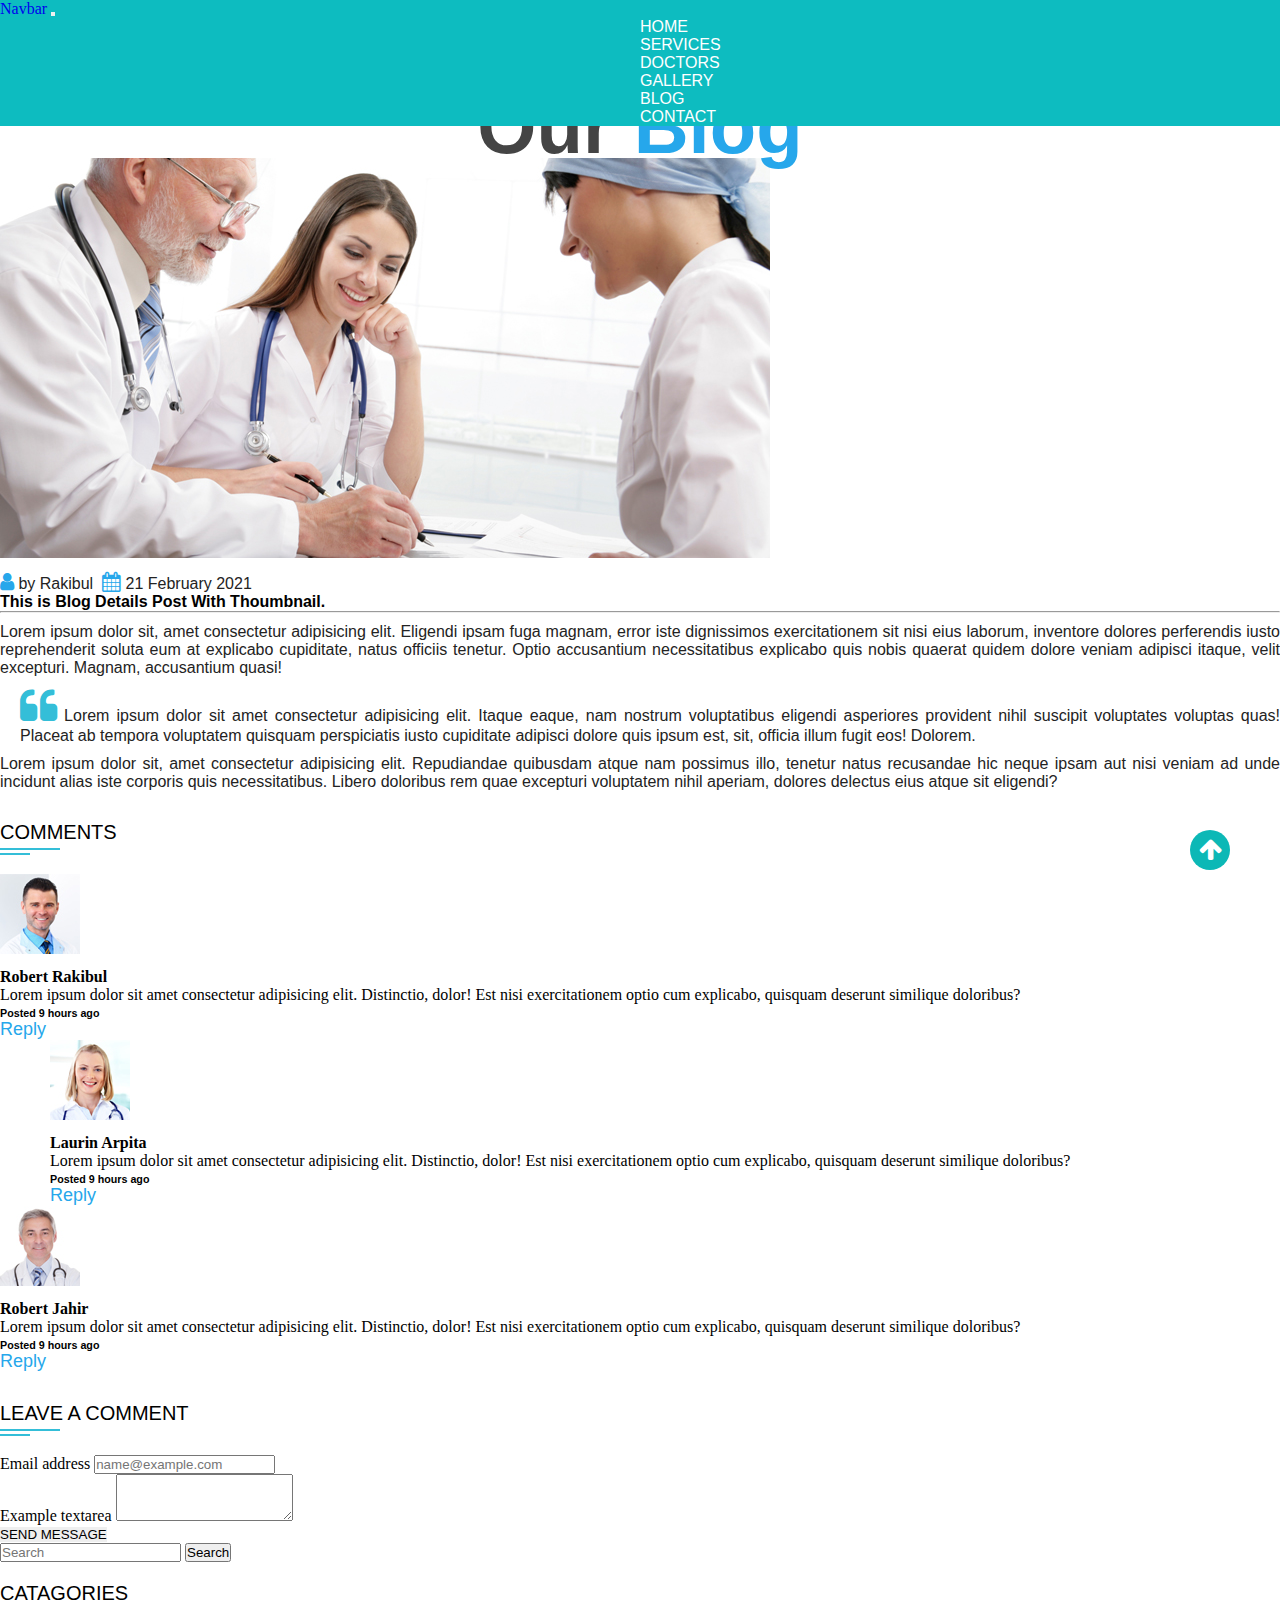
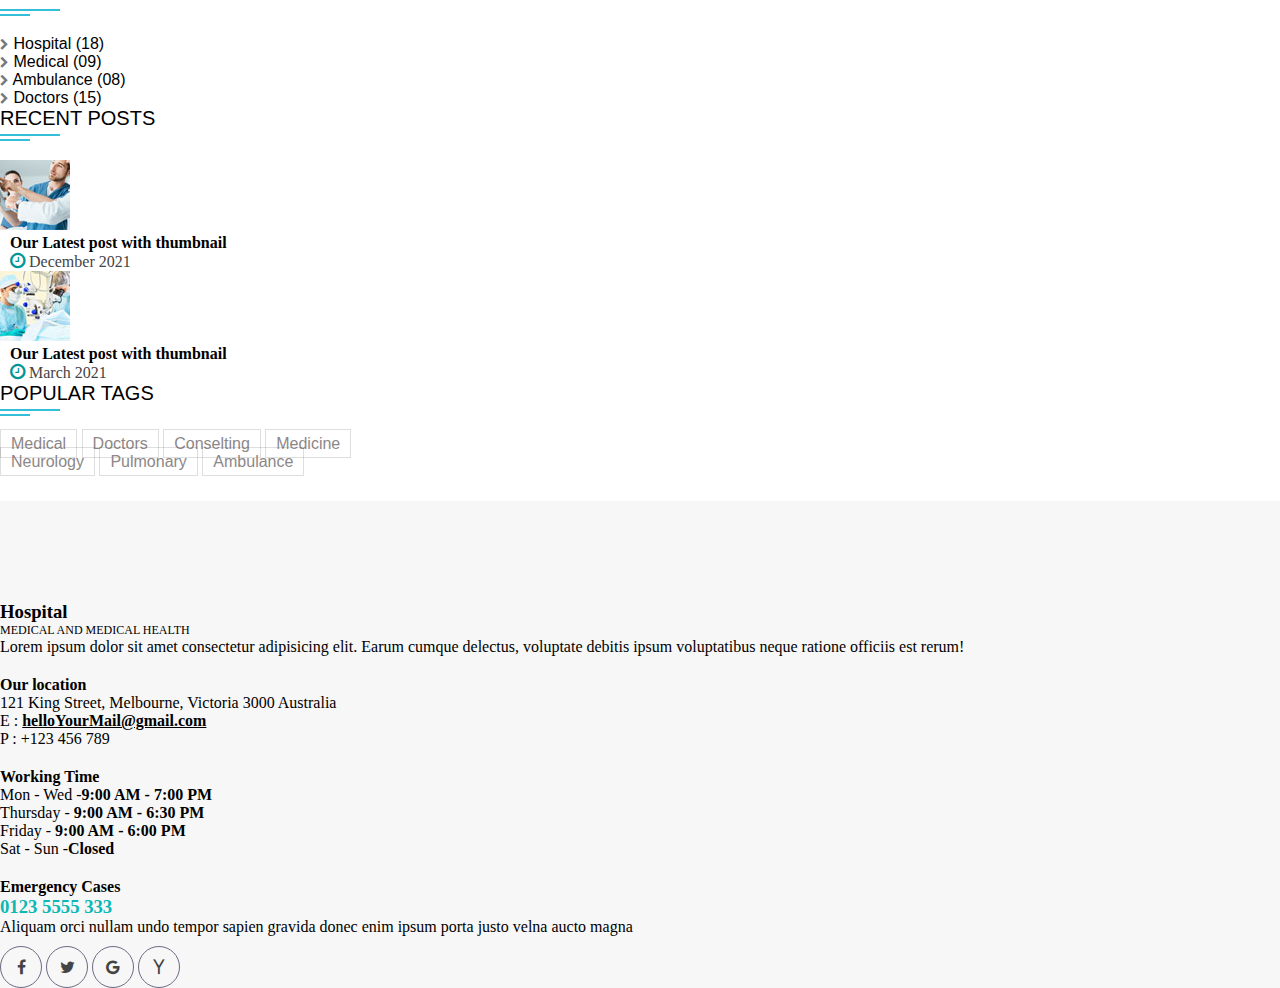
<file: blog.html>
<!DOCTYPE html>
<html lang="en">
<head>
    <meta charset="UTF-8">
    <meta http-equiv="X-UA-Compatible" content="IE=edge">
    <meta name="viewport" content="width=device-width, initial-scale=1.0">
    <title>Document</title>
    <link rel="stylesheet" href="css/slick.css">
    <link href="https://cdn.jsdelivr.net/npm/bootstrap@5.0.0-beta2/dist/css/bootstrap.min.css" rel="stylesheet" integrity="sha384-BmbxuPwQa2lc/FVzBcNJ7UAyJxM6wuqIj61tLrc4wSX0szH/Ev+nYRRuWlolflfl" crossorigin="anonymous">
    <link href="https://fonts.googleapis.com/css2?family=Open+Sans:wght@700&display=swap" rel="stylesheet">
    <link rel="preconnect" href="https://fonts.gstatic.com">
    <link rel="stylesheet" href="css/font-awesome.css">
    <link rel="stylesheet" href="css/style.css">
    <link rel="stylesheet" href="css/media.css">
</head>
<body id="blog-page">
    <!--navbar section starts here-->
    <section id="menu">
      <nav class="navbar navbar-expand-lg navbar-light">
        <div class="container">
          <a class="navbar-brand" href="#">Navbar</a>
          <button class="navbar-toggler" type="button" data-bs-toggle="collapse" data-bs-target="#navbarSupportedContent" aria-controls="navbarSupportedContent" aria-expanded="false" aria-label="Toggle navigation">
            <span class="navbar-toggler-icon"></span>
          </button>
          <div class="collapse navbar-collapse" id="navbarSupportedContent">
            <ul class="navbar-nav m-auto mb-2 mb-lg-0">
              <li class="nav-item">
                <a class="nav-link" href="index.html">Home</a>
              </li>
              <li class="nav-item">
                <a class="nav-link" href="service.html">Services</a>
              </li>
              <li class="nav-item">
                <a class="nav-link" href="#">doctors</a>
              </li>
              
              <li class="nav-item">
                <a class="nav-link" href="gallery.html">gallery</a>
              </li>
              <li class="nav-item">
                <a class="nav-link" href="blog.html">blog</a>
              </li>
              <li class="nav-item">
                <a class="nav-link" href="contact.html">contact</a>
              </li>
            </ul>
          </div>
        </div>
      </nav> 
    </section>
    <!--navbar section ends here-->
    <!--breadcumb section starts here-->
    <section>
      <div class="container">
        <div class="col-lg-12">
          <div class="bread-text">
            <span><a href="#">Home</a> <i class="fa fa-chevron-right"></i> Blog</span>
          </div>
        </div>
      </div>
    </section>

    <!--breadcumb section ends here-->
    <section>
      <div class="container">
        <div class="row">
          <div class="col-lg-12">
            <div class="department-main-content">
              <h2>Our Blog
                <div class="our-department-inner">
                  <h3>Our <span>Blog</span></h3>
                </div>
              </h2>
            </div>
          </div>
        </div>
      </div>
    </section>
    <!--blog section starts here-->
    <section id="blog-part">
      <div class="container">
        <div class="row rakib-6">
          <div class="col-lg-12">
            <div class="row">
              <div class="col-lg-7">
                <div class="blog-content">
                  <img src="images/bs.jpg" alt="blog" class="w-100 img-fluid">
                  <p><a href="#"><i class="fa fa-user" aria-hidden="true"></i></a> by Rakibul <a href="#"> &nbsp<i class="fa fa-calendar" aria-hidden="true"></i></a> 21 February 2021</p>
                  <h4>This is Blog Details Post With Thoumbnail.</h4>
                  <hr>
                  <p class="blog-description">Lorem ipsum dolor sit, amet consectetur adipisicing elit. Eligendi ipsam fuga magnam, error iste dignissimos exercitationem sit nisi eius laborum, inventore dolores perferendis iusto reprehenderit soluta eum at explicabo cupiditate, natus officiis tenetur. Optio accusantium necessitatibus explicabo quis nobis quaerat quidem dolore veniam adipisci itaque, velit excepturi. Magnam, accusantium quasi!</p>
                 <p class="quote-main"><a href="#" class="quote"><i class="fa fa-quote-left" aria-hidden="true"></i></a> <span>Lorem ipsum dolor sit amet consectetur adipisicing elit. Itaque eaque, nam nostrum voluptatibus eligendi asperiores provident nihil suscipit voluptates voluptas quas! Placeat ab tempora voluptatem quisquam perspiciatis iusto cupiditate adipisci dolore quis ipsum est, sit, officia illum fugit eos! Dolorem.</span></p>
                 <p>Lorem ipsum dolor sit, amet consectetur adipisicing elit. Repudiandae quibusdam atque nam possimus illo, tenetur natus recusandae hic neque ipsam aut nisi veniam ad unde incidunt alias iste corporis quis necessitatibus. Libero doloribus rem quae excepturi voluptatem nihil aperiam, dolores delectus eius atque sit eligendi?</p>
                </div>
                <div class="comments-main">
                  <h4>comments</h4>
                  <div class="row">
                    <div class="col-lg-2 col-sm-2">
                      <img src="images/c1.jpg" alt="c1" class="w-100 img-fluid">
                    </div>
                    <div class="col-lg-10 col-sm-10">
                      <div class="comments-description">
                        <h5>Robert Rakibul</h5>
                        <p>Lorem ipsum dolor sit amet consectetur adipisicing elit. Distinctio, dolor! Est nisi exercitationem optio cum explicabo, quisquam deserunt similique doloribus?</p>
                        <h6 class="float-start">Posted 9 hours ago</h6><span class="float-end"><a href="#">Reply</a></span>
                      </div>
                    </div>
                  </div>
                  <div class="row py-4 middle-comment">
                    <div class="col-lg-2 col-sm-2">
                      <img src="images/c3.jpg" alt="c1" class="w-100 img-fluid">
                    </div>
                    <div class="col-lg-10 col-sm-10">
                      <div class="comments-description">
                        <h5>Laurin Arpita</h5>
                        <p>Lorem ipsum dolor sit amet consectetur adipisicing elit. Distinctio, dolor! Est nisi exercitationem optio cum explicabo, quisquam deserunt similique doloribus?</p>
                        <h6 class="float-start">Posted 9 hours ago</h6><span class="float-end"><a href="#">Reply</a></span>
                      </div>
                    </div>
                  </div>
                  <div class="row">
                    <div class="col-lg-2 col-sm-2">
                      <img src="images/c2.jpg" alt="c1" class="w-100 img-fluid">
                    </div>
                    <div class="col-lg-10 col-sm-10">
                      <div class="comments-description">
                        <h5>Robert Jahir</h5>
                        <p>Lorem ipsum dolor sit amet consectetur adipisicing elit. Distinctio, dolor! Est nisi exercitationem optio cum explicabo, quisquam deserunt similique doloribus?</p>
                        <h6 class="float-start">Posted 9 hours ago</h6><span class="float-end"><a href="#">Reply</a></span>
                      </div>
                    </div>
                  </div>
                </div>
                <div class="leave-comment">
                  <h4>Leave a Comment</h4>
                  <div class="mb-3">
                    <label for="exampleFormControlInput1" class="form-label">Email address</label>
                    <input type="email" class="form-control" id="exampleFormControlInput1" placeholder="name@example.com">
                  </div>
                  <div class="mb-3">
                    <label for="exampleFormControlTextarea1" class="form-label">Example textarea</label>
                    <textarea class="form-control" id="exampleFormControlTextarea1" rows="3"></textarea>
                  </div>
                  <button class="w-100 bg-info py-2">SEND MESSAGE</button>
                </div>
              </div>


              <div class="col-lg-5">
                <div class="blog-side-content">
                  <form class="d-flex">
                    <input class="form-control me-2" type="search" placeholder="Search" aria-label="Search">
                    <button class="btn btn-outline-success" type="submit">Search</button>
                  </form>
                </div>
                <div class="blog-secification">
                  <h4>Catagories</h4>
                  <p><a href="#"><i class="fa fa-chevron-right" aria-hidden="true"></i></a> Hospital (18)</p>
                  <p><a href="#"><i class="fa fa-chevron-right" aria-hidden="true"></i></a> Medical (09)</p>
                  <p><a href="#"><i class="fa fa-chevron-right" aria-hidden="true"></i></a> Ambulance (08)</p>
                  <p><a href="#"><i class="fa fa-chevron-right" aria-hidden="true"></i></a> Doctors (15)</p>
                  <h4>Recent Posts</h4>
                  <div class="row">
                    <div class="col-lg-2 col-2">
                      <img src="images/fn.jpg" alt="images">
                    </div>
                    <div class="col-lg-10 col-10">
                      <h5 class="thumb">Our Latest post
                        with thumbnail</h5>
                        <a href="#" class="clock"><i class="fa fa-clock-o"></i> December 2021</a>
                    </div>
                  </div>
                  <div class="row py-4">
                    <div class="col-lg-2 col-2">
                      <img src="images/fn2.jpg" alt="images">
                    </div>
                    <div class="col-lg-10 col-10">
                      <h5 class="thumb">Our Latest post
                        with thumbnail</h5>
                        <a href="#" class="clock"><i class="fa fa-clock-o"></i> March 2021</a>
                    </div>
                  </div>
                  <div class="tags">
                    <h4>popular tags</h4>
                    <p><a href="#">Medical</a> <a href="#">Doctors</a> <a href="#">Conselting</a> <a href="#" class="blog-btn">Medicine</a></p>
                    <p><a href="#">Neurology</a> <a href="#">Pulmonary</a> <a href="#"  class="blog-btn">Ambulance</a></p> 
                  </div>                
                </div>
              </div>
            </div>
          </div>
        </div>

      </div>
     
    
    </section>




    <!--blog section ends here-->
    

     
  







    
    
    
   
    



   
   
    <!--footer section starts here-->
    <section id="footer">
      <div class="container">
        <div class="row">
          <div class="col-lg-3 col-md-6">
            <div class="footer-content">
              <h3>Hospital</h3>
              <p class="logo-content">MEDICAL AND MEDICAL HEALTH</p>
              <P class="footer-inner-content">Lorem ipsum dolor sit amet consectetur adipisicing elit. Earum cumque delectus, voluptate debitis ipsum voluptatibus neque ratione officiis est rerum!
              </P>
              
            </div>
          </div>
          <div class="col-lg-3 col-md-6">
            <div class="location">
              <h4>Our location</h4>
              <p>121 King Street, Melbourne,

                Victoria 3000 Australia</p>
                <div class="mail">
                  <p>E : <a href="#">helloYourMail@gmail.com</a></p>
                  P : +123 456 789
                </div>
            </div>
          </div>
          <div class="col-lg-3 col-md-6">
            <div class="working">
              <h4>working time</h4>
              <p>Mon - Wed -<span>9:00 AM - 7:00 PM</span></p>
              <p>Thursday - <span>9:00 AM - 6:30 PM</span></p>
              <p>Friday - <span>9:00 AM - 6:00 PM</span></p>
              <p>Sat - Sun -<span>Closed</span></p>
            </div>
          </div>
          <div class="col-lg-3 col-md-6">
            <div class="cases">
              <h4>emergency cases</h4>
              <h3>0123 5555 333</h3>
              <p>Aliquam orci nullam undo tempor sapien gravida donec enim ipsum porta justo velna aucto magna</p>
            </div>
            <div class="footer-social">
              <a href="#"><i class="fa fa-facebook" aria-hidden="true"></i></a> <a href="#"><i class="fa fa-twitter" aria-hidden="true"></i></a> <a href="#"><i class="fa fa-google" aria-hidden="true"></i></a> <a href="#"><i class="fa fa-yahoo" aria-hidden="true"></i></a> 
            </div>
          </div>
        </div>
        <div class="up">
          <a class="uppish"><i class="fa fa-arrow-up" aria-hidden="true"></i></a>
        </div>
      </div>
    </section>
    <!--footer section ends here-->





















    <script src="js/jquery-1.12.4.min.js"></script>
    <script src="js/waypoints.min.js"></script>
    <script src="js/jquery.counterup.min.js"></script>
    <script src="js/bootstrap.bundle.min.js"></script>
    <script src="js/slick.min.js"></script>
    <script src="js/custom.js"></script>
</body>
</html>
</file>
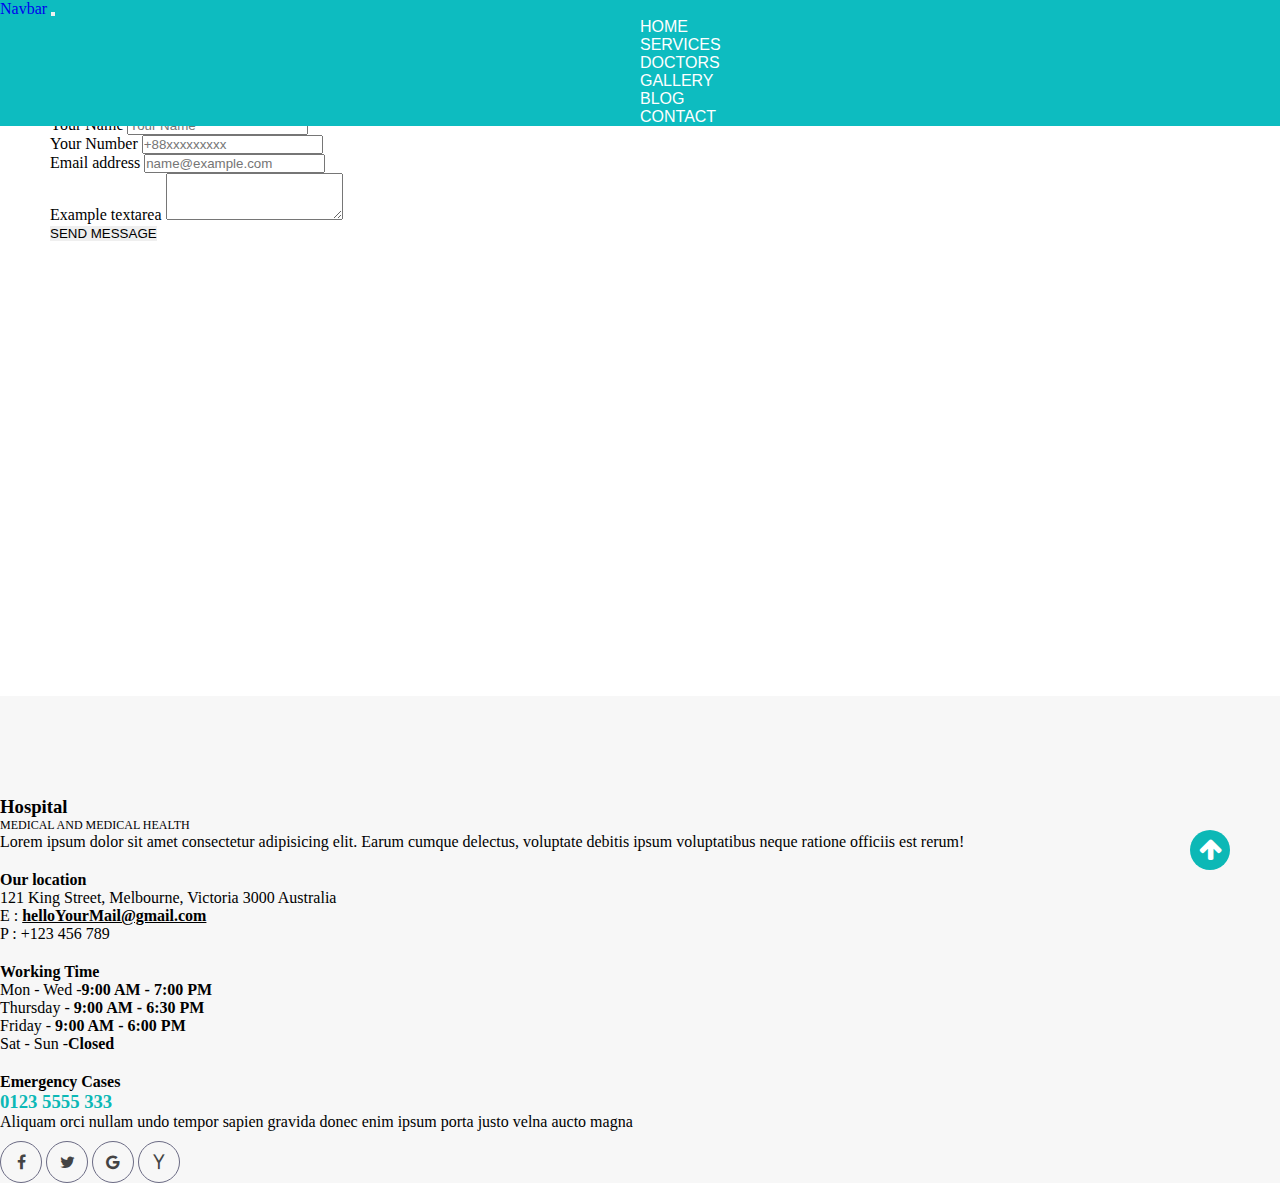
<file: contact.html>
<!DOCTYPE html>
<html lang="en">
<head>
    <meta charset="UTF-8">
    <meta http-equiv="X-UA-Compatible" content="IE=edge">
    <meta name="viewport" content="width=device-width, initial-scale=1.0">
    <title>Document</title>
    <link rel="stylesheet" href="css/slick.css">
    <link href="https://cdn.jsdelivr.net/npm/bootstrap@5.0.0-beta2/dist/css/bootstrap.min.css" rel="stylesheet" integrity="sha384-BmbxuPwQa2lc/FVzBcNJ7UAyJxM6wuqIj61tLrc4wSX0szH/Ev+nYRRuWlolflfl" crossorigin="anonymous">
    <link href="https://fonts.googleapis.com/css2?family=Open+Sans:wght@700&display=swap" rel="stylesheet">
    <link rel="preconnect" href="https://fonts.gstatic.com">
    <link rel="stylesheet" href="css/font-awesome.css">
    <link rel="stylesheet" href="css/style.css">
    <link rel="stylesheet" href="css/media.css">
</head>
<body id="contact-page">
    <!--navbar section starts here-->
    <section id="menu">
      <nav class="navbar navbar-expand-lg navbar-light">
        <div class="container">
          <a class="navbar-brand" href="#">Navbar</a>
          <button class="navbar-toggler" type="button" data-bs-toggle="collapse" data-bs-target="#navbarSupportedContent" aria-controls="navbarSupportedContent" aria-expanded="false" aria-label="Toggle navigation">
            <span class="navbar-toggler-icon"></span>
          </button>
          <div class="collapse navbar-collapse" id="navbarSupportedContent">
            <ul class="navbar-nav m-auto mb-2 mb-lg-0">
              <li class="nav-item">
                <a class="nav-link" href="index.html">Home</a>
              </li>
              <li class="nav-item">
                <a class="nav-link" href="service.html">Services</a>
              </li>
              <li class="nav-item">
                <a class="nav-link" href="doctors.html">doctors</a>
              </li>
              <li class="nav-item">
                <a class="nav-link" href="gallery.html">gallery</a>
              </li>
              <li class="nav-item">
                <a class="nav-link" href="blog.html">blog</a>
              </li>
              <li class="nav-item">
                <a class="nav-link" href="contact.html">contact</a>
              </li>
            </ul>
          </div>
        </div>
      </nav> 
    </section>
    <!--navbar section ends here-->
    <!--breadcumb section starts here-->
    <section>
      <div class="container">
        <div class="col-lg-12">
          <div class="bread-text">
            <span><a href="#">Home</a> <i class="fa fa-chevron-right"></i> Contact</span>
          </div>
        </div>
      </div>
    </section>

    <!--breadcumb section ends here-->
    
    <!--contact section start-->

    <section>
      <div class="container">
        <div class="row">
          <div class="col-lg-8 m-auto">
            <div class="contact-main">
              <h4>Contact Us</h4>                      
              <div class="row">             
                <div class="col-lg-6">
                  <div class="mb-3">
                    <label for="exampleFormControlInput1" class="form-label">Your Name</label>
                    <input type="email" class="form-control" id="exampleFormControlInput1" placeholder="Your Name">
                  </div>
                </div>
                <div class="col-lg-6">
                  <div class="mb-3">
                    <label for="exampleFormControlInput1" class="form-label">Your Number</label>
                    <input type="tel" class="form-control" id="exampleFormControlInput1" placeholder="+88xxxxxxxxx">
                  </div>
                </div>
              </div>
              <div class="mb-3">
                <label for="exampleFormControlInput1" class="form-label">Email address</label>
                <input type="email" class="form-control" id="exampleFormControlInput1" placeholder="name@example.com">
              </div>
              <div class="mb-3">
                <label for="exampleFormControlTextarea1" class="form-label">Example textarea</label>
                <textarea class="form-control" id="exampleFormControlTextarea1" rows="3"></textarea>
              </div>
              <button class="w-100 bg-info py-2">SEND MESSAGE</button>
            </div>
          </div>
        </div>
      </div>
    </section>
    <!--contact section end-->


    <section>
      <div class="row">
        <div class="col-lg-12 py-5">
          <iframe src="https://www.google.com/maps/embed?pb=!1m18!1m12!1m3!1d29221.230831224668!2d90.37164550782302!3d23.72405211453875!2m3!1f0!2f0!3f0!3m2!1i1024!2i768!4f13.1!3m3!1m2!1s0x3755b904405f22c3%3A0x31e4fe2b9c61e7eb!2sOld%20Dhaka%2C%20Dhaka!5e0!3m2!1sen!2sbd!4v1617707455211!5m2!1sen!2sbd" width="100%" height="450" style="border:0;" allowfullscreen="" loading="lazy"></iframe>
        </div>
      </div>
    </section>
    




    <!--service section ends here-->
    

     
  







    
    
    
   
    



   
   
    <!--footer section starts here-->
    <section id="footer">
      <div class="container">
        <div class="row">
          <div class="col-lg-3 col-md-6">
            <div class="footer-content">
              <h3>Hospital</h3>
              <p class="logo-content">MEDICAL AND MEDICAL HEALTH</p>
              <P class="footer-inner-content">Lorem ipsum dolor sit amet consectetur adipisicing elit. Earum cumque delectus, voluptate debitis ipsum voluptatibus neque ratione officiis est rerum!
              </P>
              
            </div>
          </div>
          <div class="col-lg-3 col-md-6">
            <div class="location">
              <h4>Our location</h4>
              <p>121 King Street, Melbourne,

                Victoria 3000 Australia</p>
                <div class="mail">
                  <p>E : <a href="#">helloYourMail@gmail.com</a></p>
                  P : +123 456 789
                </div>
            </div>
          </div>
          <div class="col-lg-3 col-md-6">
            <div class="working">
              <h4>working time</h4>
              <p>Mon - Wed -<span>9:00 AM - 7:00 PM</span></p>
              <p>Thursday - <span>9:00 AM - 6:30 PM</span></p>
              <p>Friday - <span>9:00 AM - 6:00 PM</span></p>
              <p>Sat - Sun -<span>Closed</span></p>
            </div>
          </div>
          <div class="col-lg-3 col-md-6">
            <div class="cases">
              <h4>emergency cases</h4>
              <h3>0123 5555 333</h3>
              <p>Aliquam orci nullam undo tempor sapien gravida donec enim ipsum porta justo velna aucto magna</p>
            </div>
            <div class="footer-social">
              <a href="#"><i class="fa fa-facebook" aria-hidden="true"></i></a> <a href="#"><i class="fa fa-twitter" aria-hidden="true"></i></a> <a href="#"><i class="fa fa-google" aria-hidden="true"></i></a> <a href="#"><i class="fa fa-yahoo" aria-hidden="true"></i></a> 
            </div>
          </div>
        </div>
        <div class="up">
          <a class="uppish"><i class="fa fa-arrow-up" aria-hidden="true"></i></a>
        </div>
      </div>
    </section>
    <!--footer section ends here-->





















    <script src="js/jquery-1.12.4.min.js"></script>
    <script src="js/waypoints.min.js"></script>
    <script src="js/jquery.counterup.min.js"></script>
    <script src="js/bootstrap.bundle.min.js"></script>
    <script src="js/slick.min.js"></script>
    <script src="js/custom.js"></script>
</body>
</html>
</file>
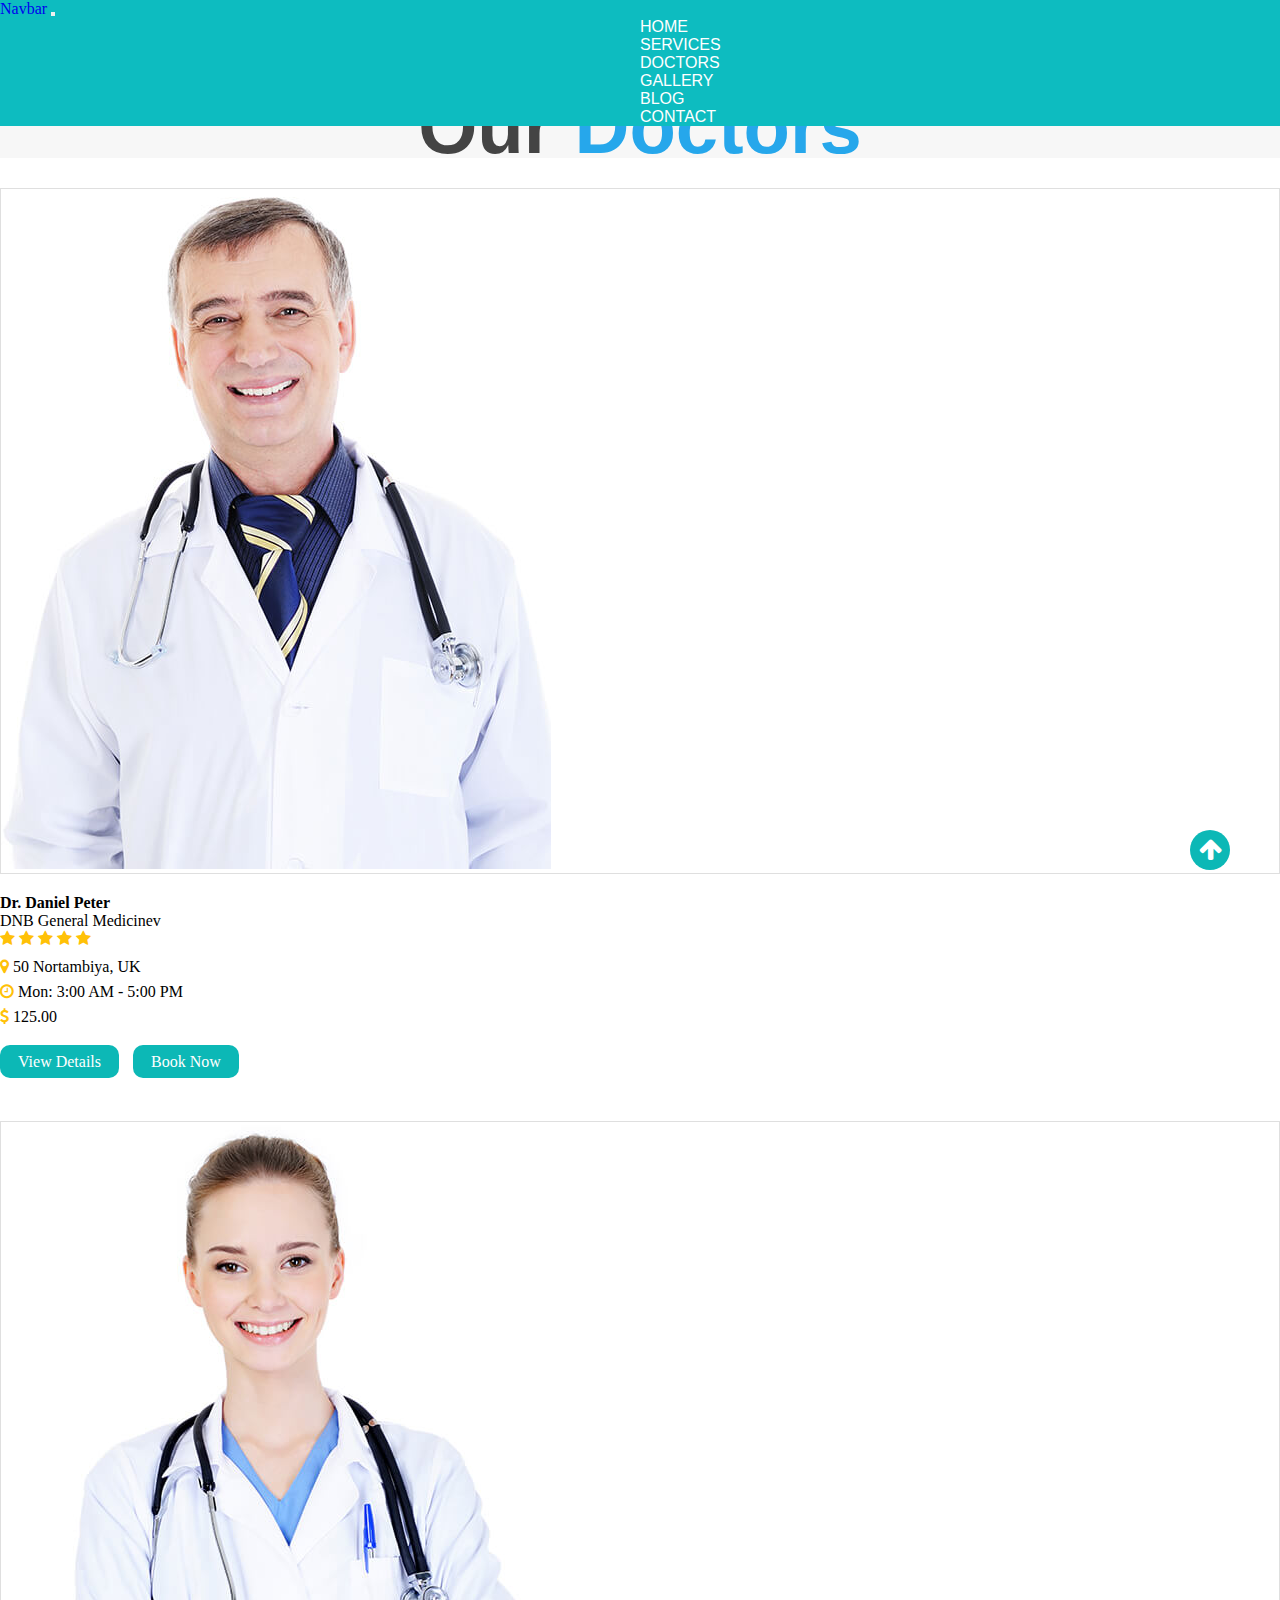
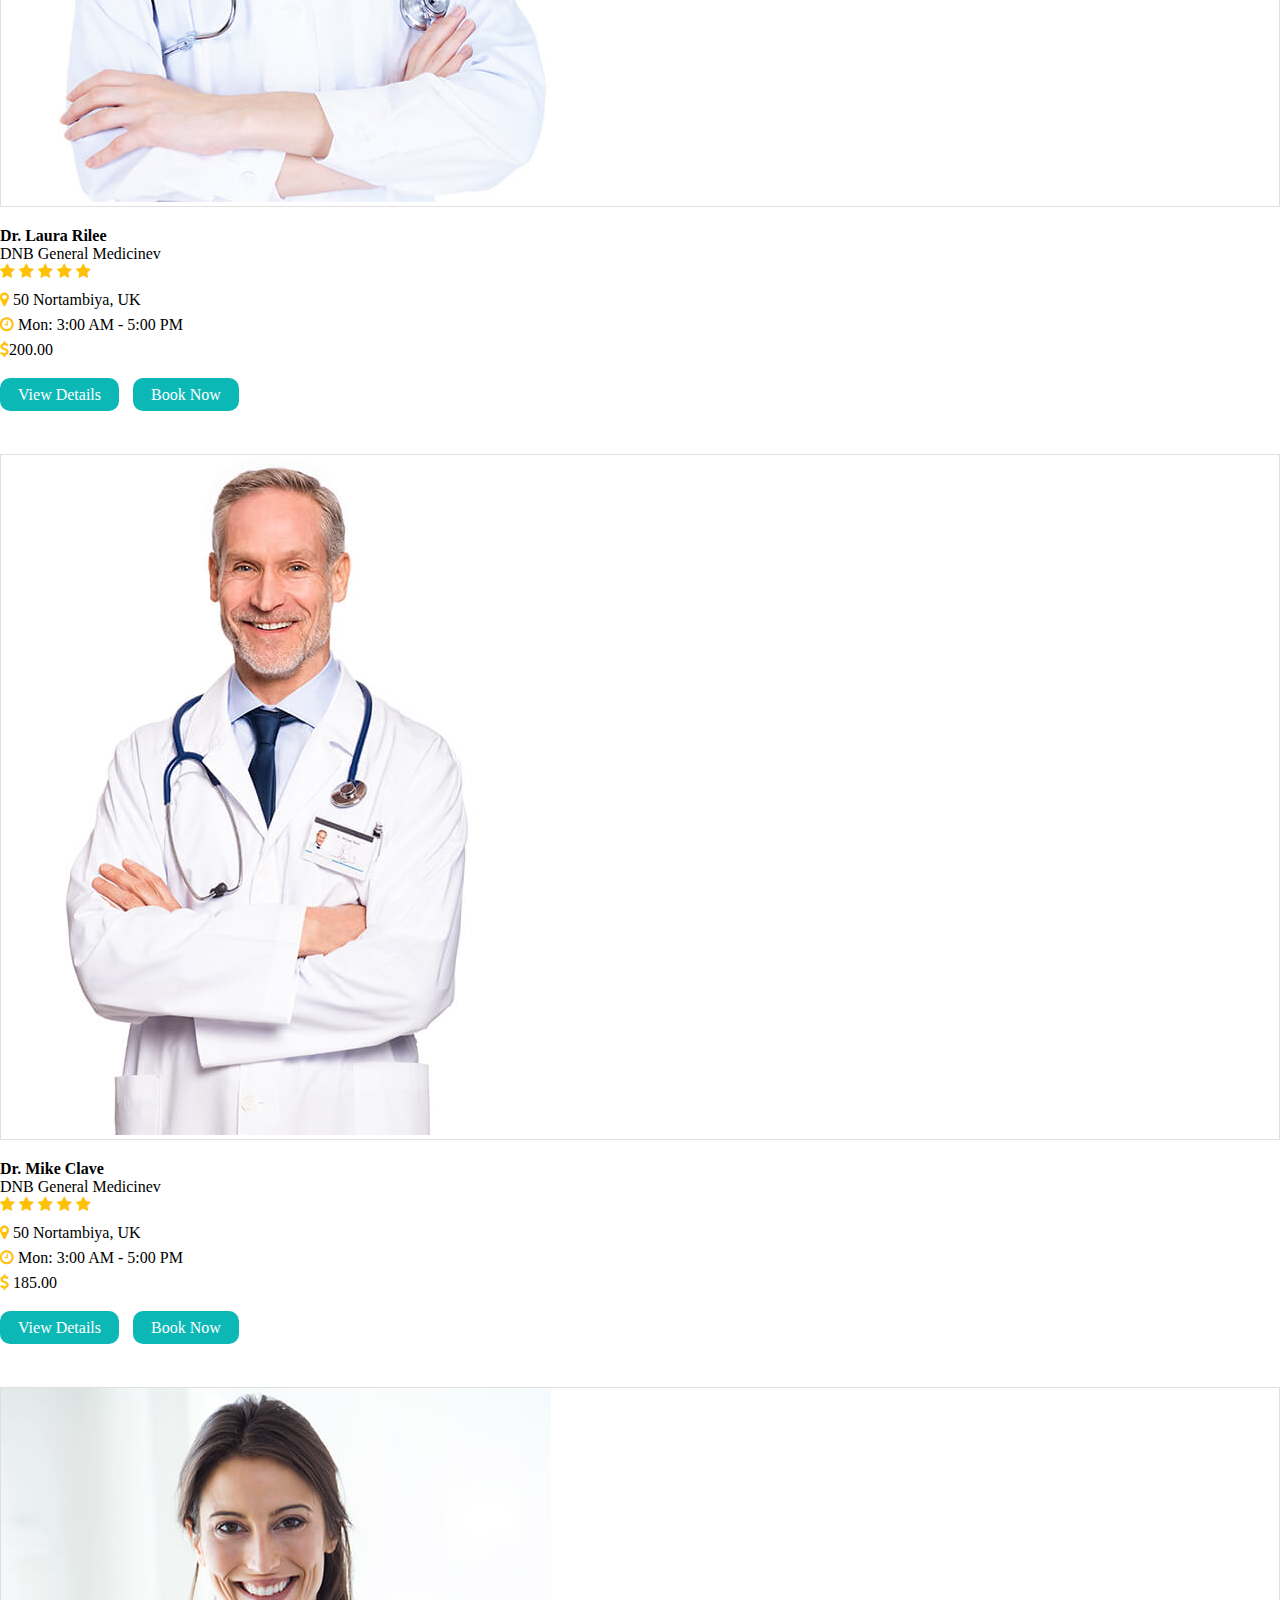
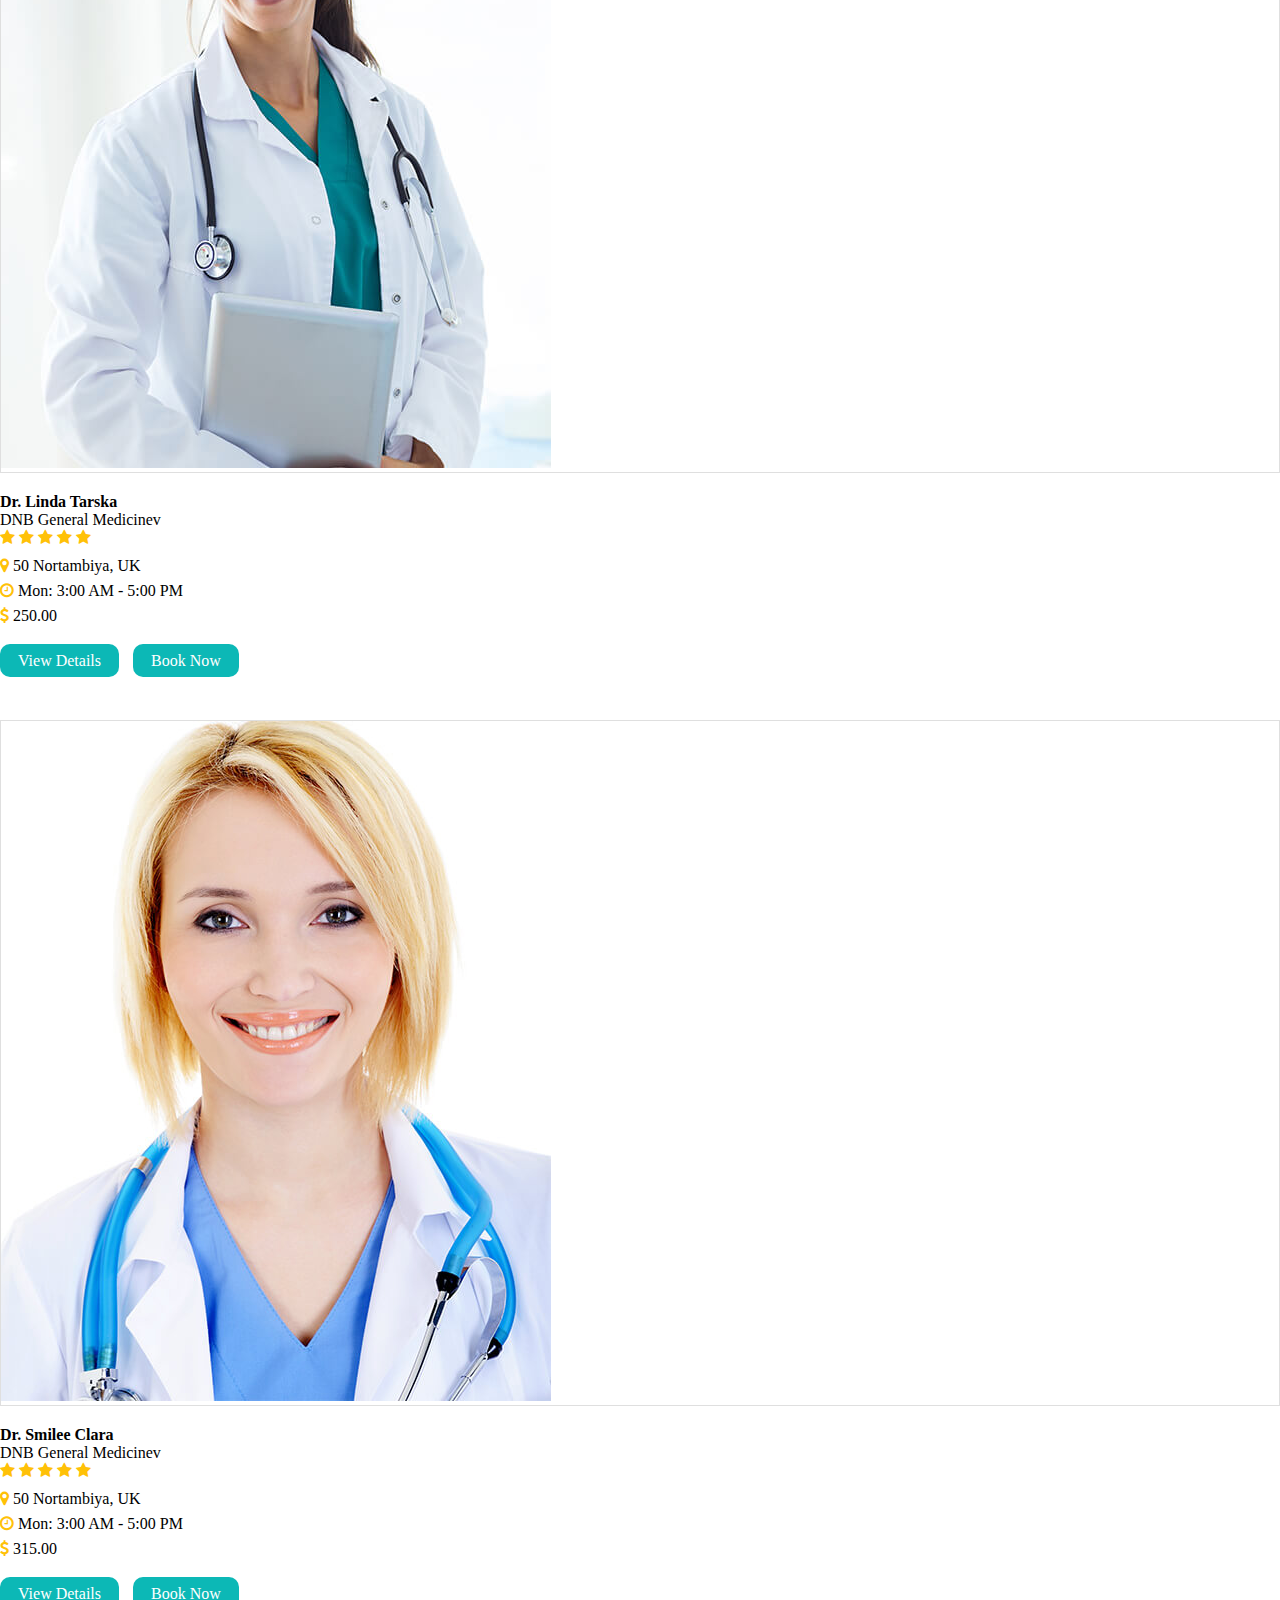
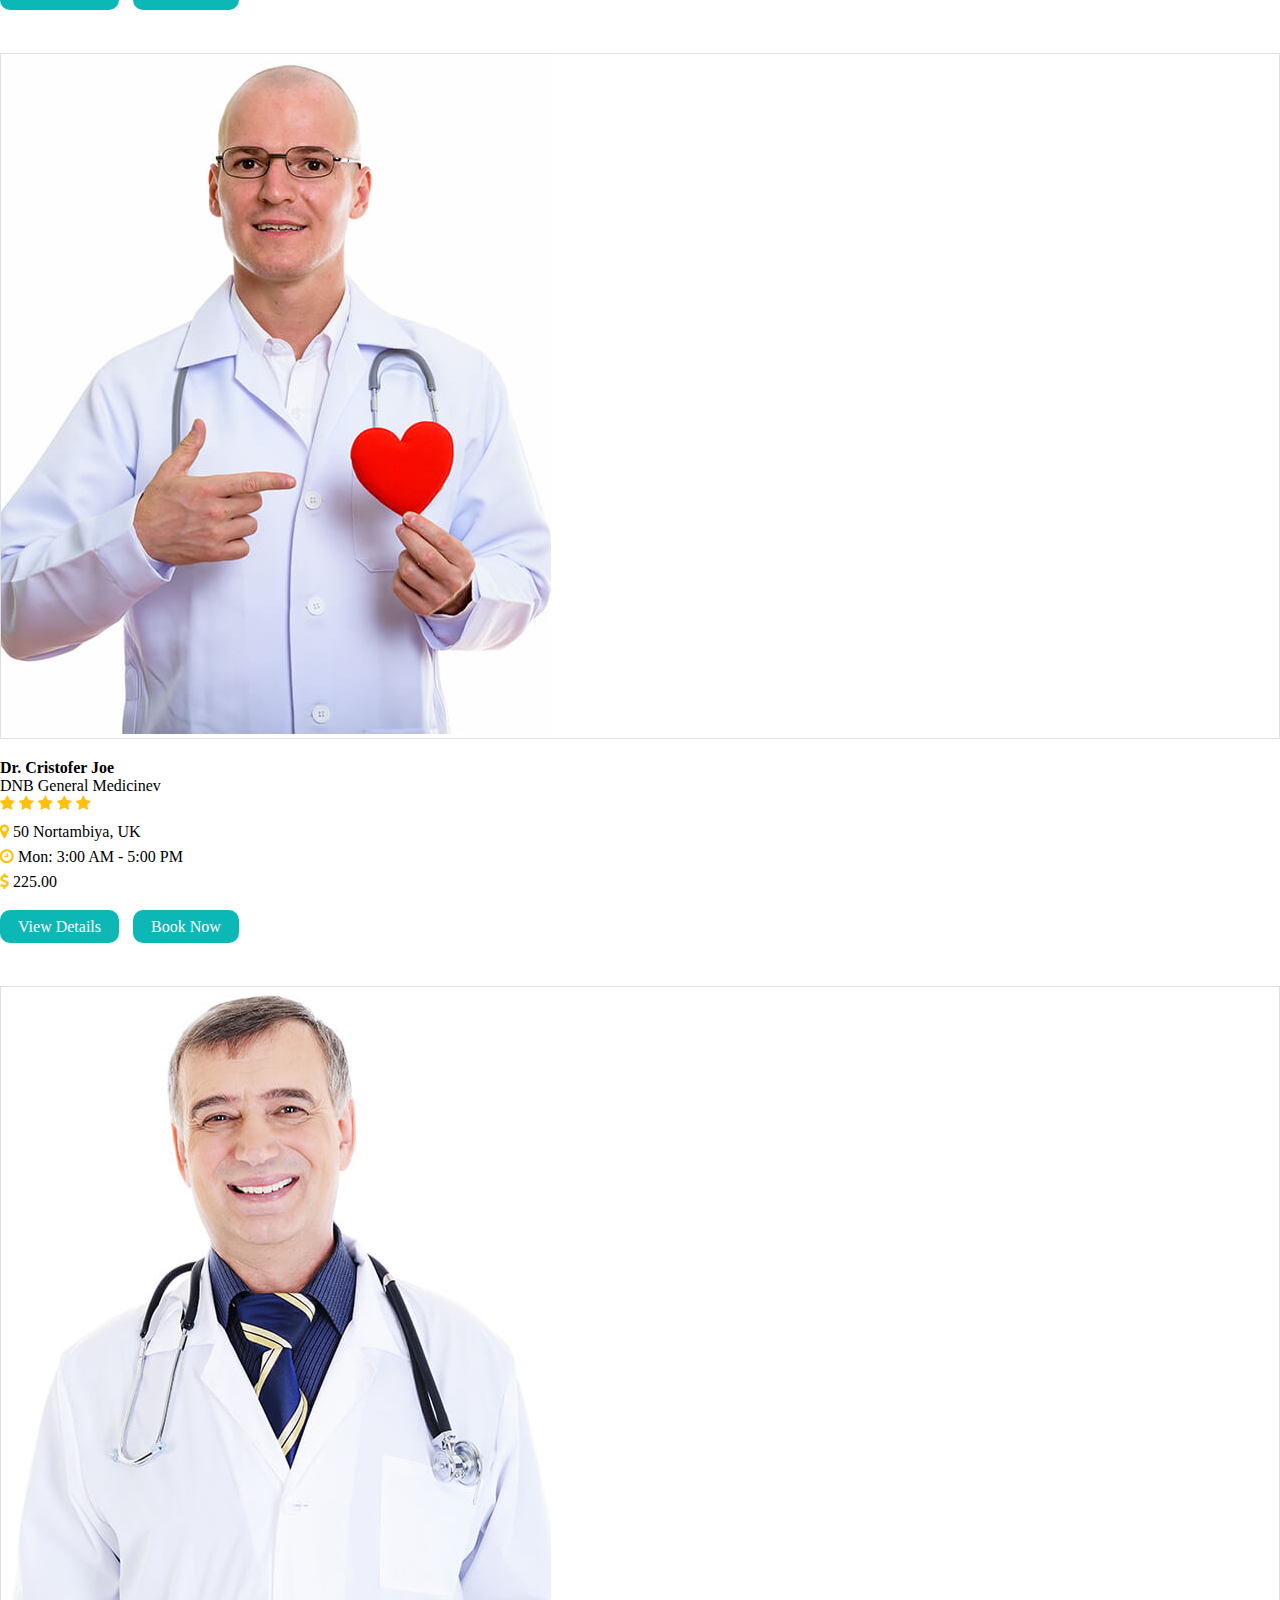
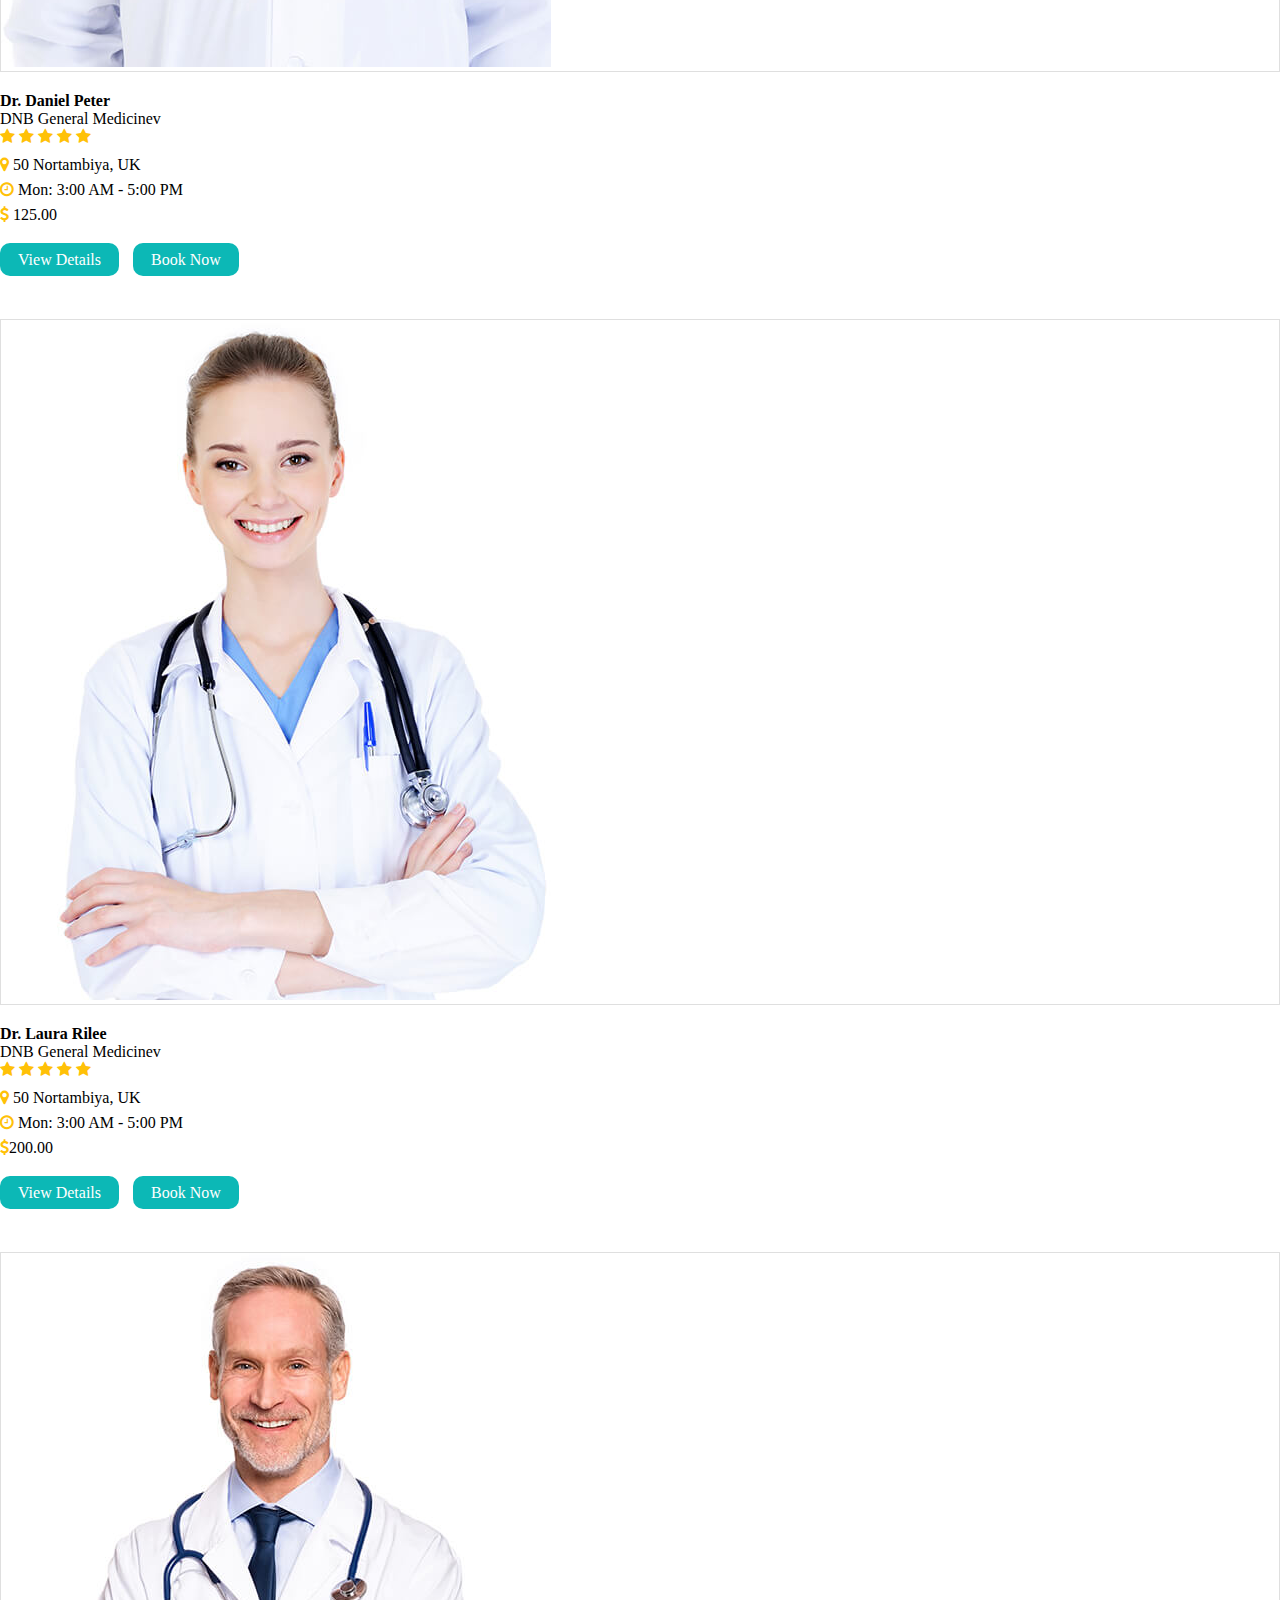
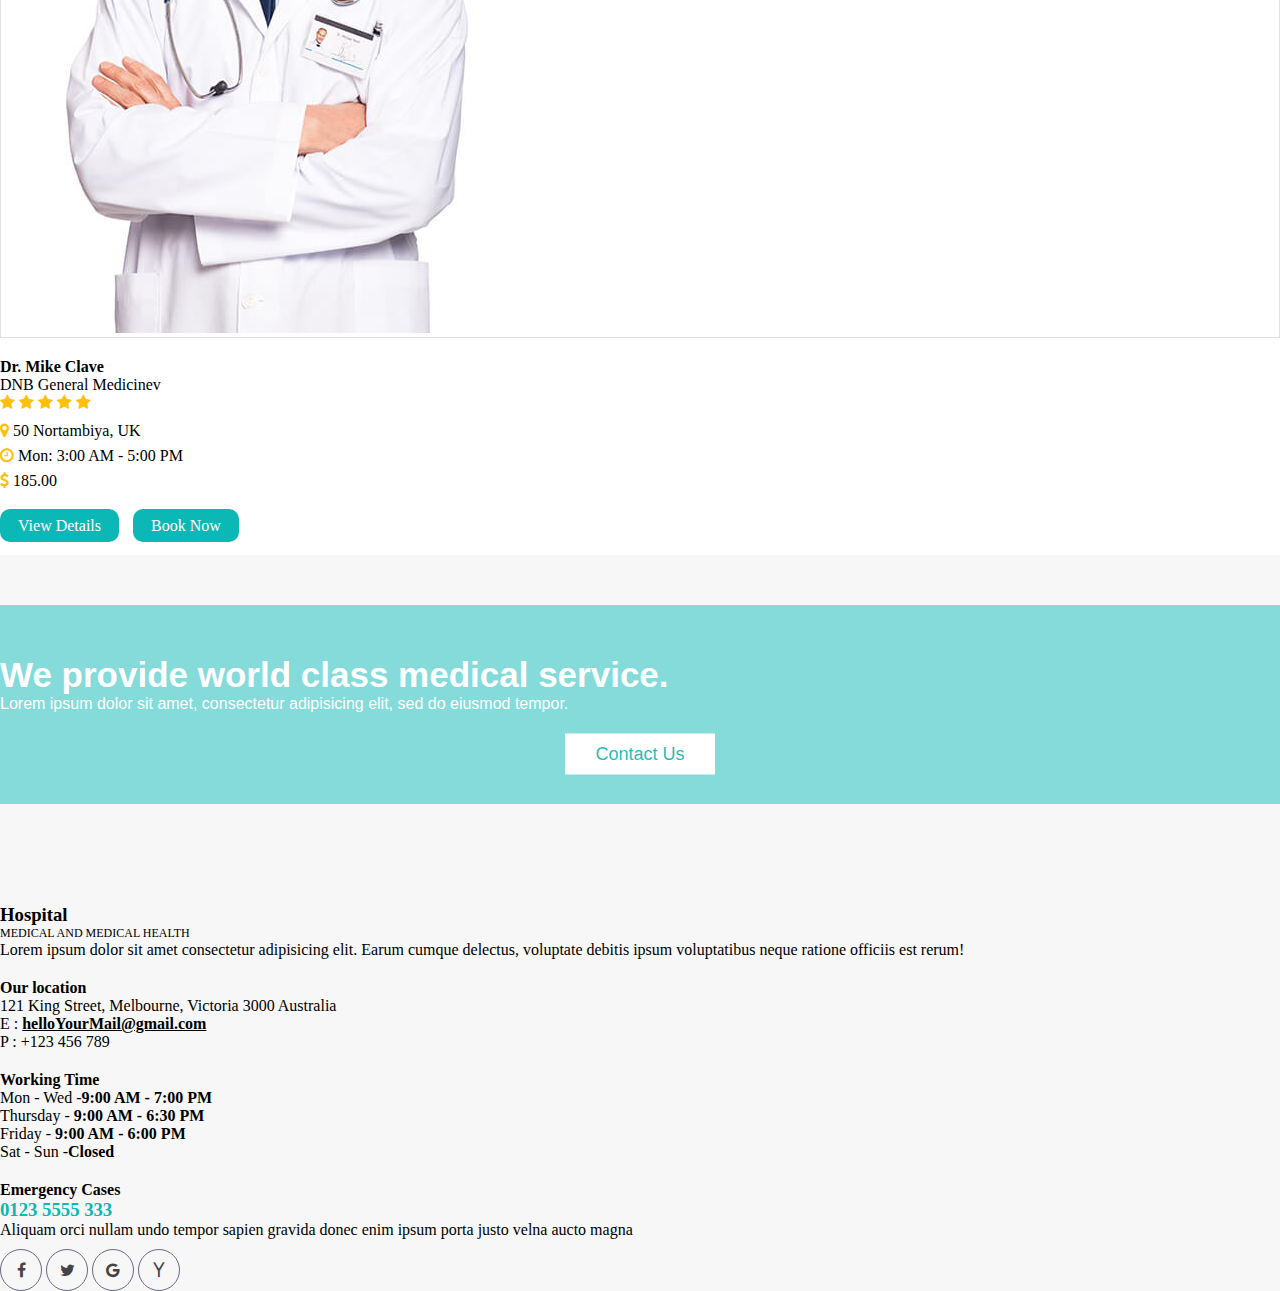
<file: doctors.html>
<!DOCTYPE html>
<html lang="en">
<head>
    <meta charset="UTF-8">
    <meta http-equiv="X-UA-Compatible" content="IE=edge">
    <meta name="viewport" content="width=device-width, initial-scale=1.0">
    <title>Document</title>
    <link rel="stylesheet" href="css/slick.css">
    <link href="https://cdn.jsdelivr.net/npm/bootstrap@5.0.0-beta2/dist/css/bootstrap.min.css" rel="stylesheet" integrity="sha384-BmbxuPwQa2lc/FVzBcNJ7UAyJxM6wuqIj61tLrc4wSX0szH/Ev+nYRRuWlolflfl" crossorigin="anonymous">
    <link href="https://fonts.googleapis.com/css2?family=Open+Sans:wght@700&display=swap" rel="stylesheet">
    <link rel="preconnect" href="https://fonts.gstatic.com">
    <link rel="stylesheet" href="css/font-awesome.css">
    <link rel="stylesheet" href="css/style.css">
    <link rel="stylesheet" href="css/media.css">
</head>
<body id="doctor-page">
    <!--navbar section starts here-->
    <section id="menu">
      <nav class="navbar navbar-expand-lg navbar-light">
        <div class="container">
          <a class="navbar-brand" href="#">Navbar</a>
          <button class="navbar-toggler" type="button" data-bs-toggle="collapse" data-bs-target="#navbarSupportedContent" aria-controls="navbarSupportedContent" aria-expanded="false" aria-label="Toggle navigation">
            <span class="navbar-toggler-icon"></span>
          </button>
          <div class="collapse navbar-collapse" id="navbarSupportedContent">
            <ul class="navbar-nav m-auto mb-2 mb-lg-0">
              <li class="nav-item">
                <a class="nav-link" href="index.html">Home</a>
              </li>
              <li class="nav-item">
                <a class="nav-link" href="service.html">Services</a>
              </li>
              <li class="nav-item">
                <a class="nav-link" href="doctors.html">doctors</a>
              </li>            
              <li class="nav-item">
                <a class="nav-link" href="gallery.html">gallery</a>
              </li>
              <li class="nav-item">
                <a class="nav-link" href="blog.html">blog</a>
              </li>
              <li class="nav-item">
                <a class="nav-link" href="contact.html">contact</a>
              </li>
            </ul>
          </div>
        </div>
      </nav> 
    </section>
    <!--navbar section ends here-->
    <!--breadcumb section starts here-->
    <section>
      <div class="container">
        <div class="col-lg-12">
          <div class="bread-text">
            <span><a href="#">Home</a> <i class="fa fa-chevron-right"></i> Doctors</span>
          </div>
        </div>
      </div>
    </section>

    <!--breadcumb section ends here-->
    <!--doctors section starts here-->

    <section id="doctors">
      <div class="container">
        <div class="row">
          <div class="col-lg-12">
            <div class="our-doctor-main-content">
              <h2>Our doctors
                <div class="our-doctor-inner">
                  <h3>Our <span>doctors</span></h3>
                </div>
              </h2>
            </div>
          </div>


        <div class="row">
          <div class="col-lg-4">
            <div class="doctors-simple-div">
              <div class="row">
                <div class="col-lg-12">
                  <div class="doctors-padding-div mx-4">
                    <div class="row">
                      <div class="col-lg-12">
                        <div class="doctors-img">
                          <img src="images/1.jpg" alt="doctor" class="w-100 img-fluid">
                        </div>
                        <div class="row">
                          <div class="col-lg-12">
                            <div class="doctors-about">
                              <h4>Dr. Daniel Peter</h4>

                              <p>DNB General Medicinev</p>
                              <a href="#"><i class="fa fa-star" aria-hidden="true"></i></a> <a href="#"><i class="fa fa-star" aria-hidden="true"></i></a> <a href="#"><i class="fa fa-star" aria-hidden="true"></i></a> <a href="#"><i class="fa fa-star" aria-hidden="true"></i></a> <a href="#"><i class="fa fa-star" aria-hidden="true"></i></a>
                            </div>
                            <div class="doctors-charge">
                              <p><i class="fa fa-map-marker" aria-hidden="true"></i> 50 Nortambiya, UK</p>
                              <p><i class="fa fa-clock-o" aria-hidden="true"></i> Mon: 3:00 AM - 5:00 PM</p>
                              <p><i class="fa fa-usd" aria-hidden="true"></i> 125.00</p>                         
                            </div>                          
                          </div>                       
                        </div>
                        <div class="doctors-option">
                          <p><a href="#" class="lost">view details</a> <a href="#">Book Now</a></p>
                        </div>
                      </div>
                    </div>            
                  </div>
                  </div>
                </div>
              </div>
            </div>   
          <div class="col-lg-4 ">
            <div class="doctors-simple-div">
              <div class="row">
                <div class="col-lg-12">
                  <div class="doctors-padding-div mx-4">
                    <div class="row">
                      <div class="col-lg-12">
                        <div class="doctors-img">
                          <img src="images/2.jpg" alt="doctor" class="w-100 img-fluid">
                        </div>
                        <div class="row">
                          <div class="col-lg-12">
                            <div class="doctors-about">
                              <h4>Dr. Laura Rilee</h4>
                              <p>DNB General Medicinev</p>
                              <a href="#"><i class="fa fa-star" aria-hidden="true"></i></a> <a href="#"><i class="fa fa-star" aria-hidden="true"></i></a> <a href="#"><i class="fa fa-star" aria-hidden="true"></i></a> <a href="#"><i class="fa fa-star" aria-hidden="true"></i></a> <a href="#"><i class="fa fa-star" aria-hidden="true"></i></a>
                            </div>
                            <div class="doctors-charge">
                              <p><i class="fa fa-map-marker" aria-hidden="true"></i> 50 Nortambiya, UK</p>
                              <p><i class="fa fa-clock-o" aria-hidden="true"></i> Mon: 3:00 AM - 5:00 PM</p>
                              <p><i class="fa fa-usd" aria-hidden="true"></i>200.00</p>                        
                            </div>                          
                          </div>
                        </div>
                        <div class="doctors-option">
                          <p><a href="#" class="lost">view details</a> <a href="#">Book Now</a></p>
                        </div>
                      </div>
                    </div>            
                  </div>
                  </div>
                </div>
              </div>
            </div>   
          <div class="col-lg-4 ">
            <div class="doctors-simple-div">
              <div class="row">
                <div class="col-lg-12">
                  <div class="doctors-padding-div mx-4">
                    <div class="row">
                      <div class="col-lg-12">
                        <div class="doctors-img">
                          <img src="images/3.jpg" alt="doctor" class="w-100 img-fluid">
                        </div>
                        <div class="row">
                          <div class="col-lg-12">
                            <div class="doctors-about">
                              <h4>Dr. Mike Clave</h4>
                              <p>DNB General Medicinev</p>
                              <a href="#"><i class="fa fa-star" aria-hidden="true"></i></a> <a href="#"><i class="fa fa-star" aria-hidden="true"></i></a> <a href="#"><i class="fa fa-star" aria-hidden="true"></i></a> <a href="#"><i class="fa fa-star" aria-hidden="true"></i></a> <a href="#"><i class="fa fa-star" aria-hidden="true"></i></a>
                            </div>
                            <div class="doctors-charge">
                              <p><i class="fa fa-map-marker" aria-hidden="true"></i> 50 Nortambiya, UK</p>
                              <p><i class="fa fa-clock-o" aria-hidden="true"></i> Mon: 3:00 AM - 5:00 PM</p>
                              <p><i class="fa fa-usd" aria-hidden="true"></i> 185.00</p>
                         
                            </div>                          
                          </div>
                        </div>
                        <div class="doctors-option">
                          <p><a href="#" class="lost">view details</a> <a href="#">Book Now</a></p>
                        </div>
                      </div>
                    </div>            
                  </div>
                  </div>
                </div>
              </div>
            </div>   
          <div class="col-lg-4 my-4">
            <div class="doctors-simple-div">
              <div class="row">
                <div class="col-lg-12">
                  <div class="doctors-padding-div mx-4">
                    <div class="row">
                      <div class="col-lg-12">
                        <div class="doctors-img">
                          <img src="images/4.jpg" alt="doctor" class="w-100 img-fluid">
                        </div>
                        <div class="row">
                          <div class="col-lg-12">
                            <div class="doctors-about">
                              <h4>Dr. Linda Tarska</h4>
                              <p>DNB General Medicinev</p>
                              <a href="#"><i class="fa fa-star" aria-hidden="true"></i></a> <a href="#"><i class="fa fa-star" aria-hidden="true"></i></a> <a href="#"><i class="fa fa-star" aria-hidden="true"></i></a> <a href="#"><i class="fa fa-star" aria-hidden="true"></i></a> <a href="#"><i class="fa fa-star" aria-hidden="true"></i></a>
                            </div>
                            <div class="doctors-charge">
                              <p><i class="fa fa-map-marker" aria-hidden="true"></i> 50 Nortambiya, UK</p>
                              <p><i class="fa fa-clock-o" aria-hidden="true"></i> Mon: 3:00 AM - 5:00 PM</p>
                              <p><i class="fa fa-usd" aria-hidden="true"></i> 250.00</p>
                         
                            </div>                          
                          </div>
                        </div>
                        <div class="doctors-option">
                          <p><a href="#" class="lost">view details</a> <a href="#">Book Now</a></p>
                        </div>
                      </div>
                    </div>            
                  </div>
                  </div>
                </div>
              </div>
            </div>      
          <div class="col-lg-4 my-4">
            <div class="doctors-simple-div">
              <div class="row">
                <div class="col-lg-12">
                  <div class="doctors-padding-div mx-4">
                    <div class="row">
                      <div class="col-lg-12">
                        <div class="doctors-img">
                          <img src="images/5.jpg" alt="doctor" class="w-100 img-fluid">
                        </div>
                        <div class="row">
                          <div class="col-lg-12">
                            <div class="doctors-about">
                              <h4>Dr. Smilee Clara</h4>
                              <p>DNB General Medicinev</p>
                              <a href="#"><i class="fa fa-star" aria-hidden="true"></i></a> <a href="#"><i class="fa fa-star" aria-hidden="true"></i></a> <a href="#"><i class="fa fa-star" aria-hidden="true"></i></a> <a href="#"><i class="fa fa-star" aria-hidden="true"></i></a> <a href="#"><i class="fa fa-star" aria-hidden="true"></i></a>
                            </div>
                            <div class="doctors-charge">
                              <p><i class="fa fa-map-marker" aria-hidden="true"></i> 50 Nortambiya, UK</p>
                              <p><i class="fa fa-clock-o" aria-hidden="true"></i> Mon: 3:00 AM - 5:00 PM</p>
                              <p><i class="fa fa-usd" aria-hidden="true"></i> 315.00</p>                        
                            </div>                          
                          </div>
                         
                        </div>
                        <div class="doctors-option">
                          <p><a href="#" class="lost">view details</a> <a href="#">Book Now</a></p>
                        </div>
                      </div>
                    </div>            
                  </div>
                  </div>
                </div>
              </div>
            </div>      
          <div class="col-lg-4 my-4">
            <div class="doctors-simple-div">
              <div class="row">
                <div class="col-lg-12">
                  <div class="doctors-padding-div mx-4">
                    <div class="row">
                      <div class="col-lg-12">
                        <div class="doctors-img">
                          <img src="images/6.jpg" alt="doctor" class="w-100 img-fluid">
                        </div>
                        <div class="row">
                          <div class="col-lg-12">
                            <div class="doctors-about">
                              <h4>Dr. Cristofer Joe</h4>
                              <p>DNB General Medicinev</p>
                              <a href="#"><i class="fa fa-star" aria-hidden="true"></i></a> <a href="#"><i class="fa fa-star" aria-hidden="true"></i></a> <a href="#"><i class="fa fa-star" aria-hidden="true"></i></a> <a href="#"><i class="fa fa-star" aria-hidden="true"></i></a> <a href="#"><i class="fa fa-star" aria-hidden="true"></i></a>
                            </div>
                            <div class="doctors-charge">
                              <p><i class="fa fa-map-marker" aria-hidden="true"></i> 50 Nortambiya, UK</p>
                              <p><i class="fa fa-clock-o" aria-hidden="true"></i> Mon: 3:00 AM - 5:00 PM</p>
                              <p><i class="fa fa-usd" aria-hidden="true"></i> 225.00</p>                    
                            </div>                          
                          </div>                      
                        </div>
                        <div class="doctors-option">
                          <p><a href="#" class="lost">view details</a> <a href="#">Book Now</a></p>
                        </div>
                      </div>
                    </div>            
                  </div>
                  </div>
                </div>
              </div>
            </div>   
            <div class="col-lg-4  ">
              <div class="doctors-simple-div">
                <div class="row">
                  <div class="col-lg-12">
                    <div class="doctors-padding-div mx-4">
                      <div class="row">
                        <div class="col-lg-12">
                          <div class="doctors-img">
                            <img src="images/1.jpg" alt="doctor" class="w-100 img-fluid">
                          </div>
                          <div class="row">
                            <div class="col-lg-12">
                              <div class="doctors-about">
                                <h4>Dr. Daniel Peter</h4>
  
                                <p>DNB General Medicinev</p>
                                <a href="#"><i class="fa fa-star" aria-hidden="true"></i></a> <a href="#"><i class="fa fa-star" aria-hidden="true"></i></a> <a href="#"><i class="fa fa-star" aria-hidden="true"></i></a> <a href="#"><i class="fa fa-star" aria-hidden="true"></i></a> <a href="#"><i class="fa fa-star" aria-hidden="true"></i></a>
                              </div>
                              <div class="doctors-charge">
                                <p><i class="fa fa-map-marker" aria-hidden="true"></i> 50 Nortambiya, UK</p>
                                <p><i class="fa fa-clock-o" aria-hidden="true"></i> Mon: 3:00 AM - 5:00 PM</p>
                                <p><i class="fa fa-usd" aria-hidden="true"></i> 125.00</p>                         
                              </div>                          
                            </div>                       
                          </div>
                          <div class="doctors-option">
                            <p><a href="#" class="lost">view details</a> <a href="#">Book Now</a></p>
                          </div>
                        </div>
                      </div>            
                    </div>
                    </div>
                  </div>
                </div>
              </div>   
            <div class="col-lg-4 ">
              <div class="doctors-simple-div">
                <div class="row">
                  <div class="col-lg-12">
                    <div class="doctors-padding-div mx-4">
                      <div class="row">
                        <div class="col-lg-12">
                          <div class="doctors-img">
                            <img src="images/2.jpg" alt="doctor" class="w-100 img-fluid">
                          </div>
                          <div class="row">
                            <div class="col-lg-12">
                              <div class="doctors-about">
                                <h4>Dr. Laura Rilee</h4>
                                <p>DNB General Medicinev</p>
                                <a href="#"><i class="fa fa-star" aria-hidden="true"></i></a> <a href="#"><i class="fa fa-star" aria-hidden="true"></i></a> <a href="#"><i class="fa fa-star" aria-hidden="true"></i></a> <a href="#"><i class="fa fa-star" aria-hidden="true"></i></a> <a href="#"><i class="fa fa-star" aria-hidden="true"></i></a>
                              </div>
                              <div class="doctors-charge">
                                <p><i class="fa fa-map-marker" aria-hidden="true"></i> 50 Nortambiya, UK</p>
                                <p><i class="fa fa-clock-o" aria-hidden="true"></i> Mon: 3:00 AM - 5:00 PM</p>
                                <p><i class="fa fa-usd" aria-hidden="true"></i>200.00</p>                        
                              </div>                          
                            </div>
                          </div>
                          <div class="doctors-option">
                            <p><a href="#" class="lost">view details</a> <a href="#">Book Now</a></p>
                          </div>
                        </div>
                      </div>            
                    </div>
                    </div>
                  </div>
                </div>
              </div>   
            <div class="col-lg-4 ">
              <div class="doctors-simple-div">
                <div class="row">
                  <div class="col-lg-12">
                    <div class="doctors-padding-div mx-4">
                      <div class="row">
                        <div class="col-lg-12">
                          <div class="doctors-img">
                            <img src="images/3.jpg" alt="doctor" class="w-100 img-fluid">
                          </div>
                          <div class="row">
                            <div class="col-lg-12">
                              <div class="doctors-about">
                                <h4>Dr. Mike Clave</h4>
                                <p>DNB General Medicinev</p>
                                <a href="#"><i class="fa fa-star" aria-hidden="true"></i></a> <a href="#"><i class="fa fa-star" aria-hidden="true"></i></a> <a href="#"><i class="fa fa-star" aria-hidden="true"></i></a> <a href="#"><i class="fa fa-star" aria-hidden="true"></i></a> <a href="#"><i class="fa fa-star" aria-hidden="true"></i></a>
                              </div>
                              <div class="doctors-charge">
                                <p><i class="fa fa-map-marker" aria-hidden="true"></i> 50 Nortambiya, UK</p>
                                <p><i class="fa fa-clock-o" aria-hidden="true"></i> Mon: 3:00 AM - 5:00 PM</p>
                                <p><i class="fa fa-usd" aria-hidden="true"></i> 185.00</p>
                              </div>                          
                            </div>
                          </div>
                          <div class="doctors-option">
                            <p><a href="#" class="lost">view details</a> <a href="#">Book Now</a></p>
                          </div>
                        </div>
                      </div>            
                    </div>
                    </div>
                  </div>
                </div>
              </div>      

          </div>   
        </div>
           
      </div>
    </section>
    <!--doctors section ends here-->
    <!--provide seection starts here-->
    <section id="provide">
      <div class="container">
        <div class="row">
          <div class="col-lg-8">
            <div class="provide-content">
              <h3>We provide world class medical service.</h3>
              <p>Lorem ipsum dolor sit amet, consectetur adipisicing elit, sed do eiusmod tempor.</p>
            </div>
          </div>
          <div class="col-lg-4">
            <div class="provide-button">
              <button>Contact Us</button>
            </div>
          </div>
        </div>
      </div>
    </section>
    


    <!--providee seection ends here-->


   
   






   
   
    <!--footer section starts here-->
    <section id="footer">
      <div class="container">
        <div class="row">
          <div class="col-lg-3 col-md-6">
            <div class="footer-content">
              <h3>Hospital</h3>
              <p class="logo-content">MEDICAL AND MEDICAL HEALTH</p>
              <P class="footer-inner-content">Lorem ipsum dolor sit amet consectetur adipisicing elit. Earum cumque delectus, voluptate debitis ipsum voluptatibus neque ratione officiis est rerum!
              </P>
              
            </div>
          </div>
          <div class="col-lg-3 col-md-6">
            <div class="location">
              <h4>Our location</h4>
              <p>121 King Street, Melbourne,

                Victoria 3000 Australia</p>
                <div class="mail">
                  <p>E : <a href="#">helloYourMail@gmail.com</a></p>
                  P : +123 456 789
                </div>
            </div>
          </div>
          <div class="col-lg-3 col-md-6">
            <div class="working">
              <h4>working time</h4>
              <p>Mon - Wed -<span>9:00 AM - 7:00 PM</span></p>
              <p>Thursday - <span>9:00 AM - 6:30 PM</span></p>
              <p>Friday - <span>9:00 AM - 6:00 PM</span></p>
              <p>Sat - Sun -<span>Closed</span></p>
            </div>
          </div>
          <div class="col-lg-3 col-md-6">
            <div class="cases">
              <h4>emergency cases</h4>
              <h3>0123 5555 333</h3>
              <p>Aliquam orci nullam undo tempor sapien gravida donec enim ipsum porta justo velna aucto magna</p>
            </div>
            <div class="footer-social">
              <a href="#"><i class="fa fa-facebook" aria-hidden="true"></i></a> <a href="#"><i class="fa fa-twitter" aria-hidden="true"></i></a> <a href="#"><i class="fa fa-google" aria-hidden="true"></i></a> <a href="#"><i class="fa fa-yahoo" aria-hidden="true"></i></a> 
            </div>
          </div>
        </div>
        <div class="up">
          <a class="uppish"><i class="fa fa-arrow-up" aria-hidden="true"></i></a>
        </div>
      </div>
    </section>
    <!--footer section ends here-->





















    <script src="js/jquery-1.12.4.min.js"></script>
    <script src="js/waypoints.min.js"></script>
    <script src="js/jquery.counterup.min.js"></script>
    <script src="js/bootstrap.bundle.min.js"></script>
    <script src="js/slick.min.js"></script>
    <script src="js/custom.js"></script>
</body>
</html>
</file>
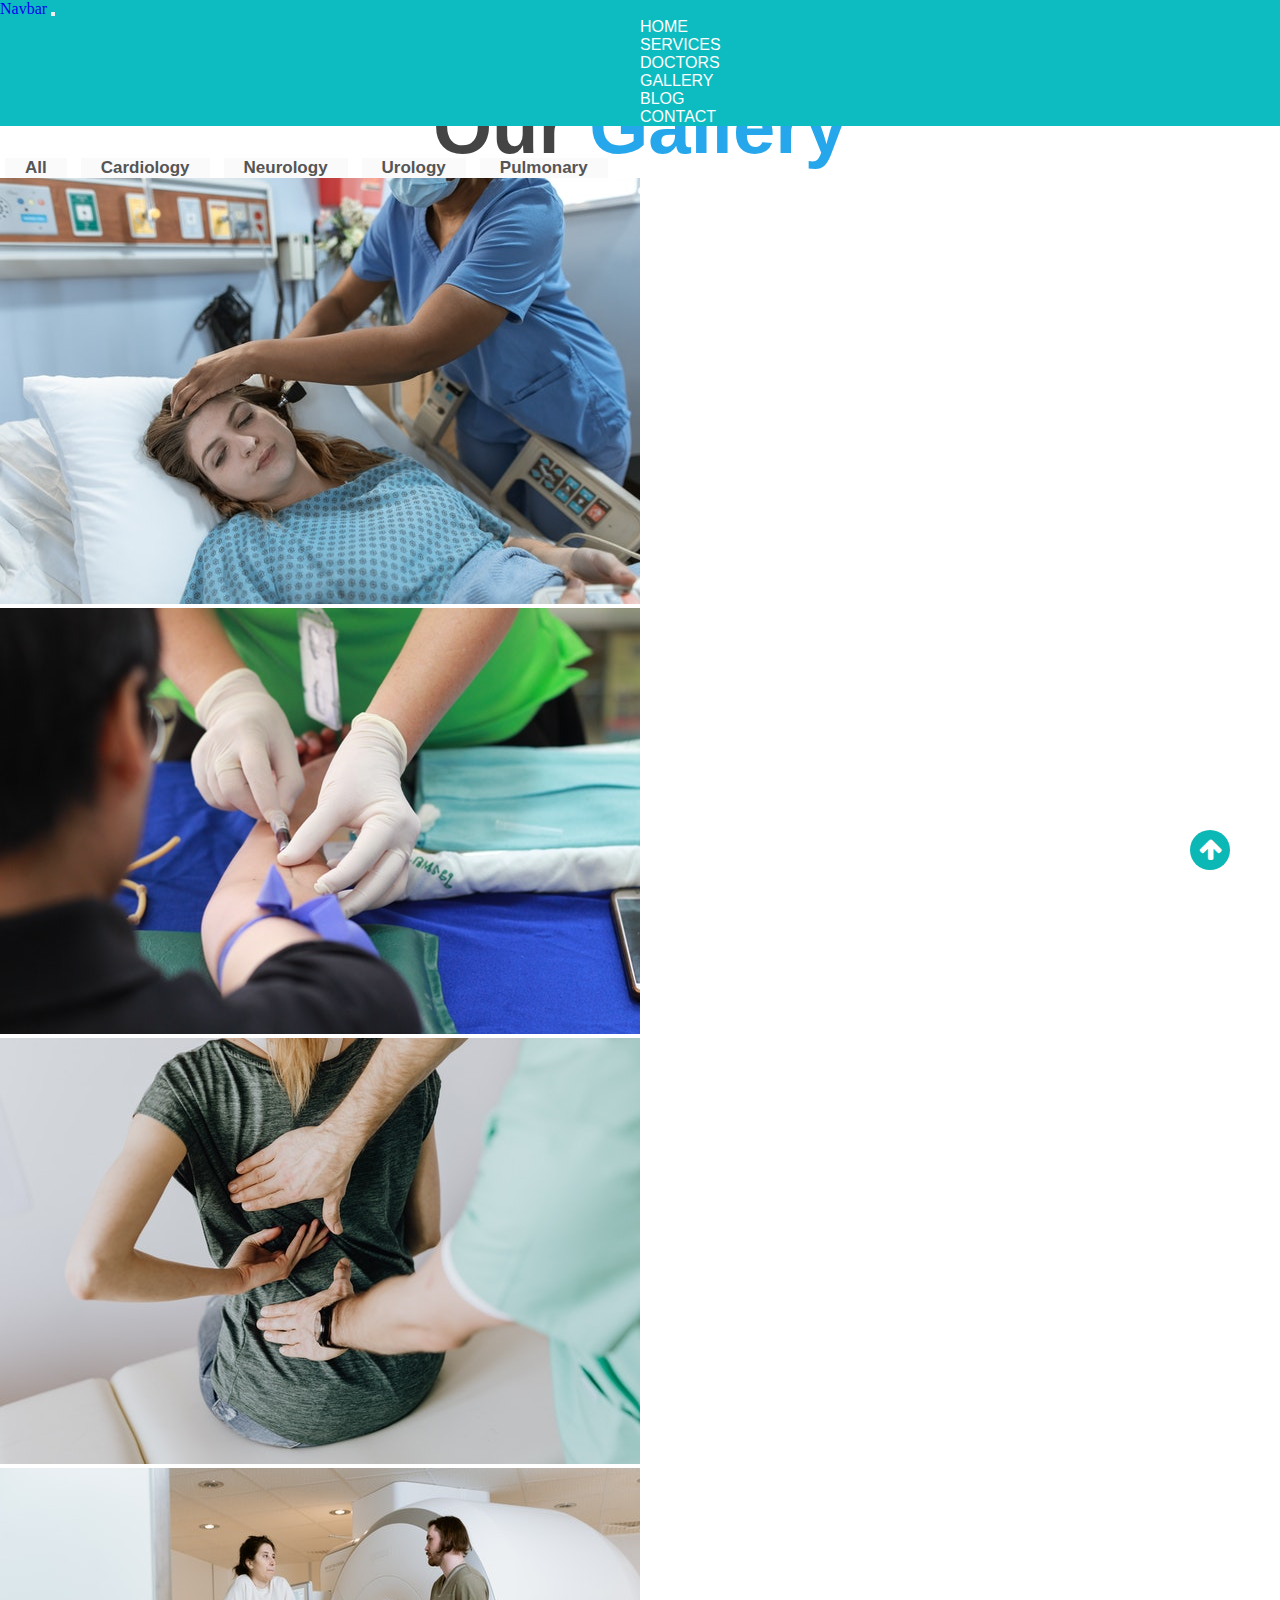
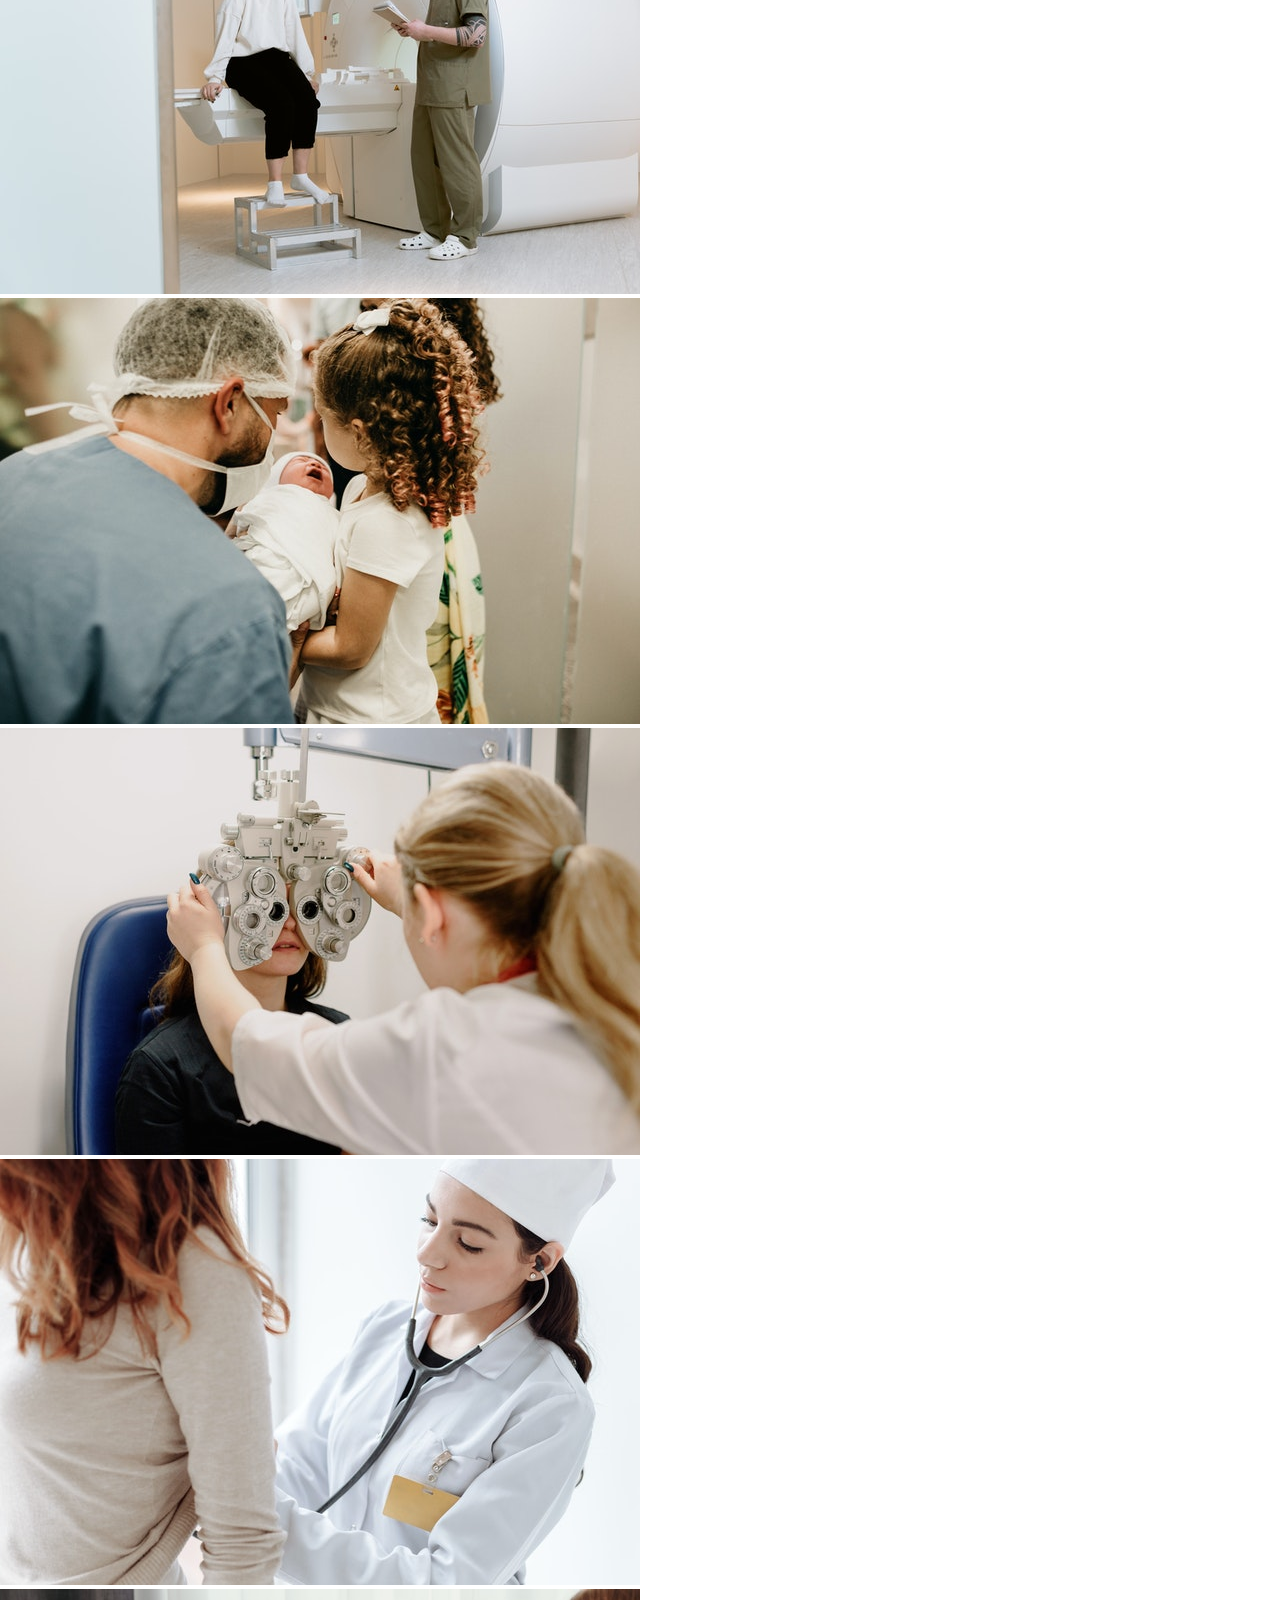
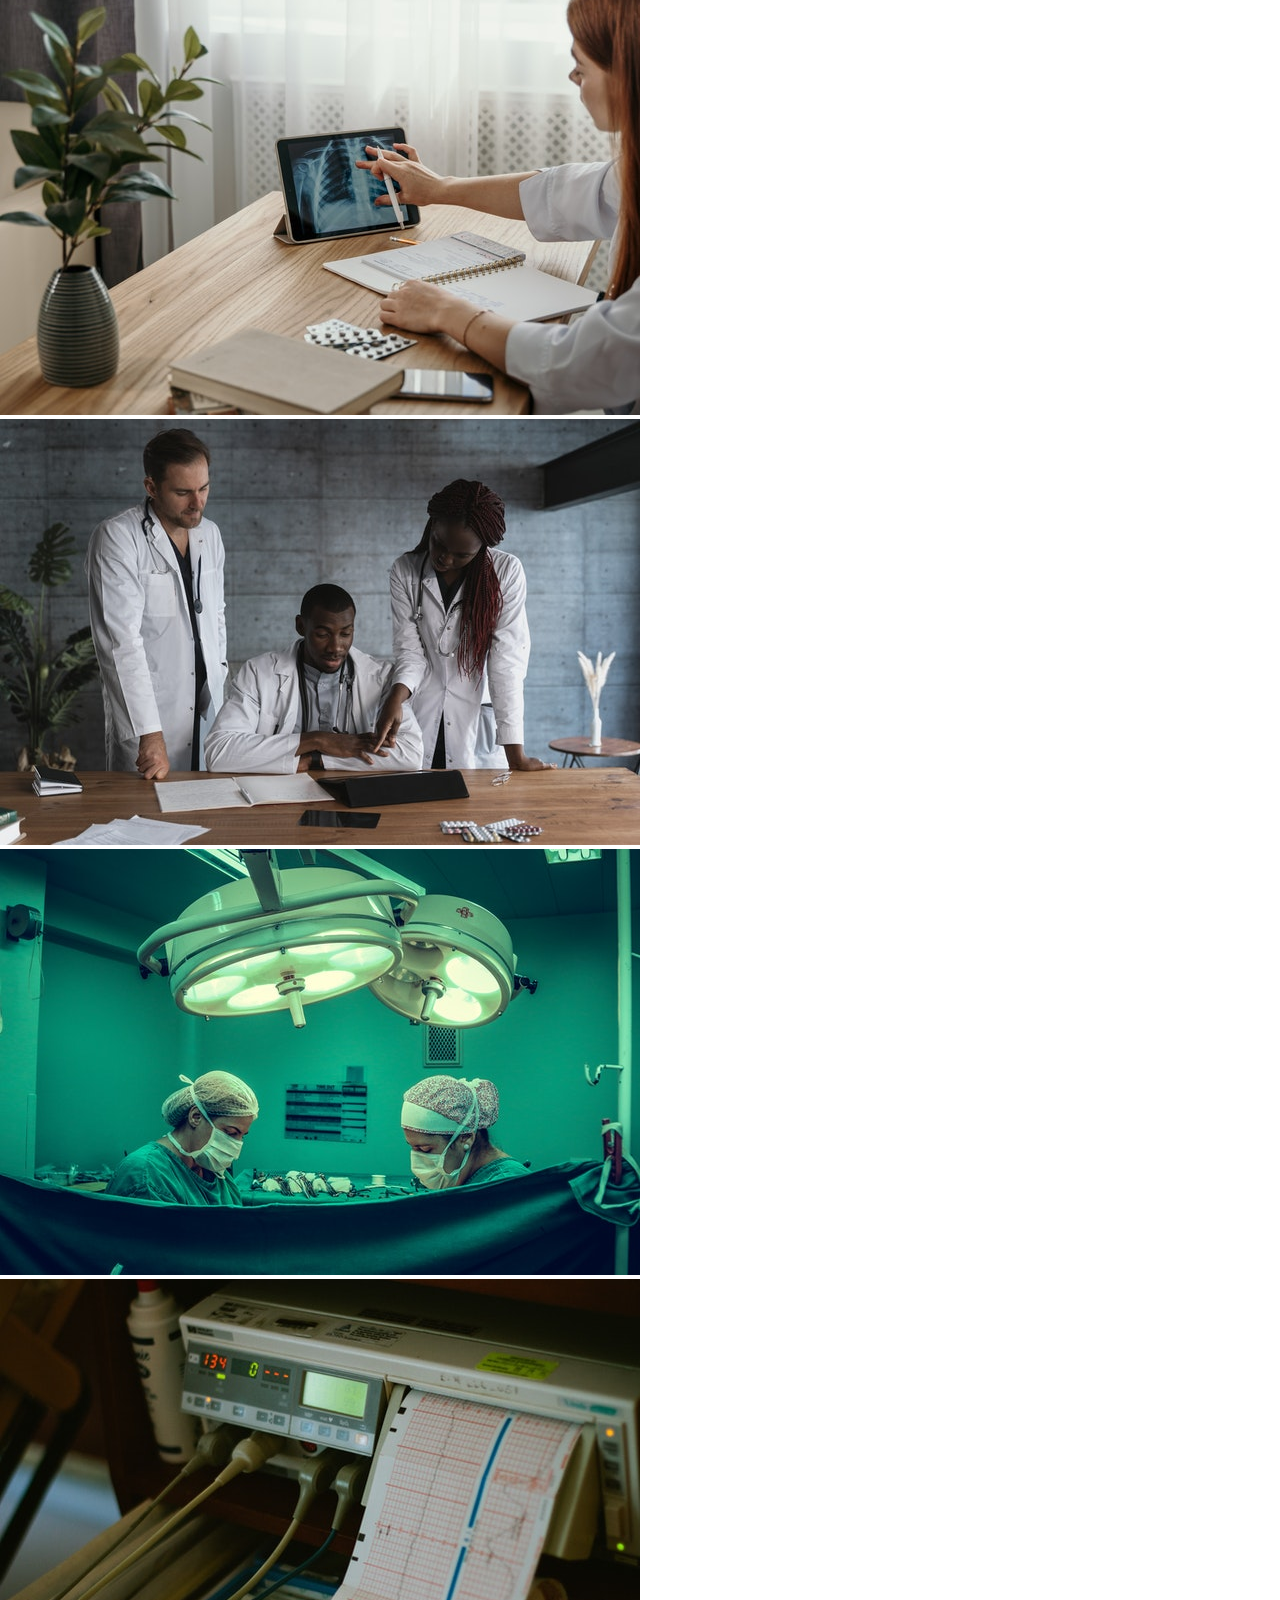
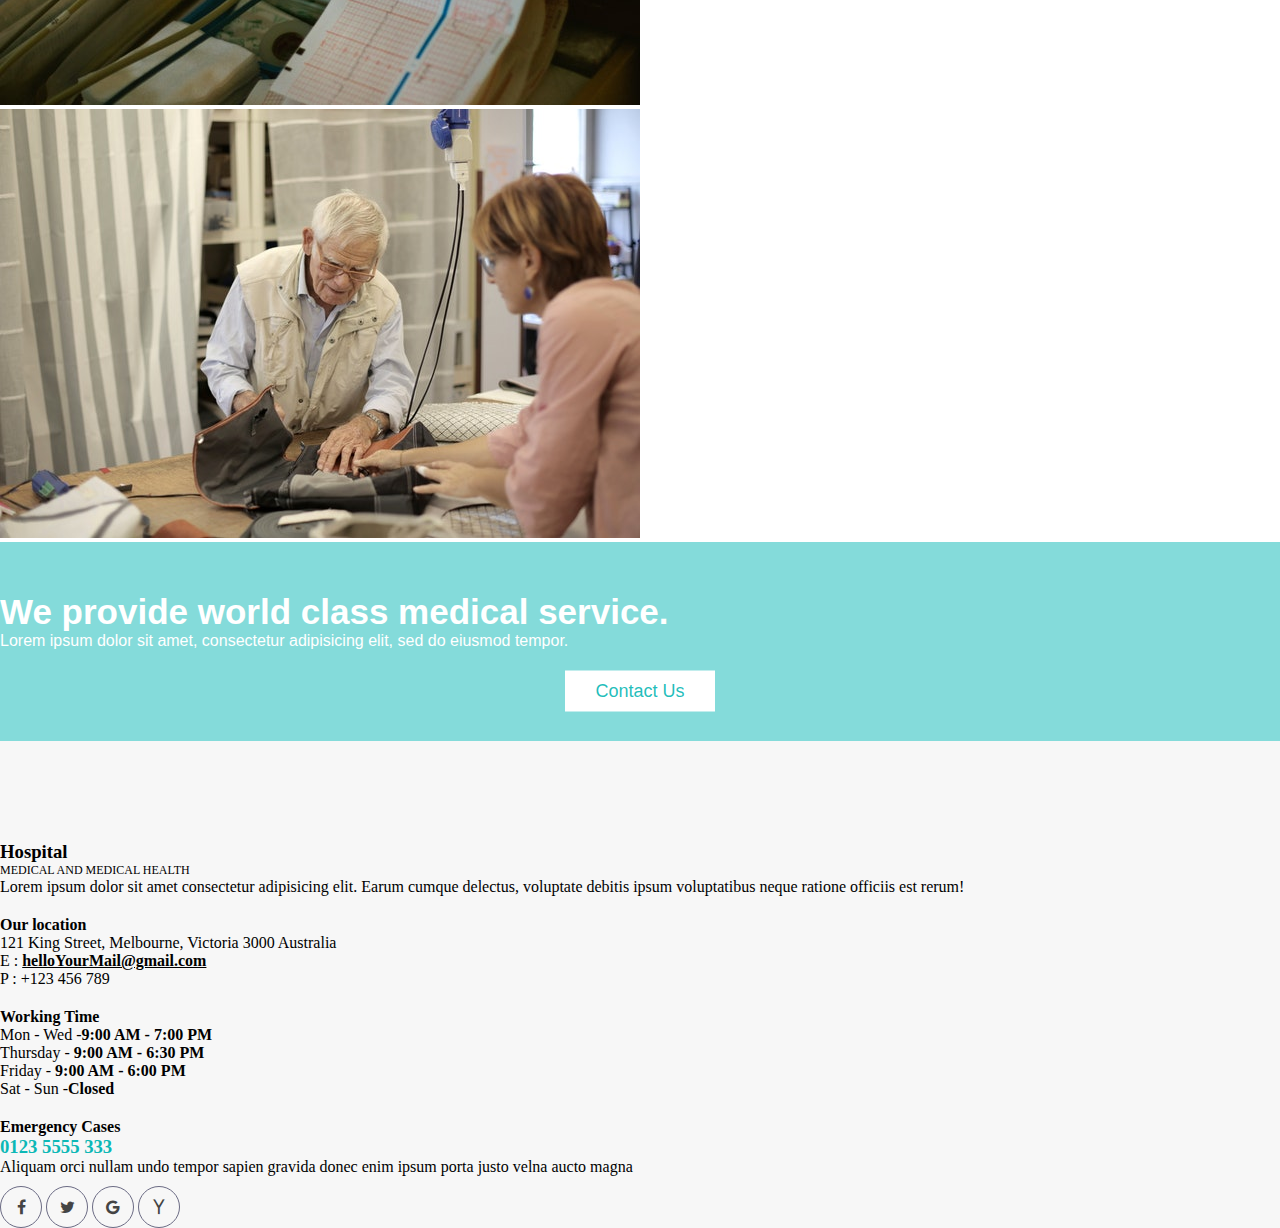
<file: gallery.html>
<!DOCTYPE html>
<html lang="en">
<head>
    <meta charset="UTF-8">
    <meta http-equiv="X-UA-Compatible" content="IE=edge">
    <meta name="viewport" content="width=device-width, initial-scale=1.0">
    <title>Document</title>
    <link rel="stylesheet" href="css/slick.css">
    <link href="https://cdn.jsdelivr.net/npm/bootstrap@5.0.0-beta2/dist/css/bootstrap.min.css" rel="stylesheet" integrity="sha384-BmbxuPwQa2lc/FVzBcNJ7UAyJxM6wuqIj61tLrc4wSX0szH/Ev+nYRRuWlolflfl" crossorigin="anonymous">
    <link href="https://fonts.googleapis.com/css2?family=Open+Sans:wght@700&display=swap" rel="stylesheet">
    <link rel="preconnect" href="https://fonts.gstatic.com">
    <link rel="stylesheet" href="css/font-awesome.css">
    <link rel="stylesheet" href="css/style.css">
    <link rel="stylesheet" href="css/media.css">
</head>
<body id="gallery-page">
    <!--navbar section starts here-->
    <section id="menu">
      <nav class="navbar navbar-expand-lg navbar-light">
        <div class="container">
          <a class="navbar-brand" href="#">Navbar</a>
          <button class="navbar-toggler" type="button" data-bs-toggle="collapse" data-bs-target="#navbarSupportedContent" aria-controls="navbarSupportedContent" aria-expanded="false" aria-label="Toggle navigation">
            <span class="navbar-toggler-icon"></span>
          </button>
          <div class="collapse navbar-collapse" id="navbarSupportedContent">
            <ul class="navbar-nav m-auto mb-2 mb-lg-0">
              <li class="nav-item">
                <a class="nav-link" href="index.html">Home</a>
              </li>
              <li class="nav-item">
                <a class="nav-link" href="service.html">Services</a>
              </li>
              <li class="nav-item">
                <a class="nav-link" href="doctors.html">doctors</a>
              </li>
              
              <li class="nav-item">
                <a class="nav-link" href="gallery.html">gallery</a>
              </li>
              <li class="nav-item">
                <a class="nav-link" href="blog.html">blog</a>
              </li>
              <li class="nav-item">
                <a class="nav-link" href="contact.html">contact</a>
              </li>
            </ul>
          </div>
        </div>
      </nav> 
    </section>
    <!--navbar section ends here-->
    <!--breadcumb section starts here-->
    <section>
      <div class="container">
        <div class="col-lg-12">
          <div class="bread-text">
            <span><a href="#">Home</a> <i class="fa fa-chevron-right"></i> Gallery</span>
          </div>
        </div>
      </div>
    </section>

    <!--breadcumb section ends here-->
    <!--gallery section starts here-->
    <section>
      <div class="container">
        <div class="row">
          <div class="col-lg-12">
            <div class="department-main-content">
              <h2>Our Gallery
                <div class="our-department-inner">
                  <h3>Our <span>gallery</span></h3>
                </div>
              </h2>
            </div>
          </div>
        </div>
        <div class="row">
          <div class="col-lg-12">
            <div class="gallery-mix text-center">
              <ul>
                <li><a  class="control" data-filter="all">All</a></li>
                <li><a class="control" data-filter=".tue">Cardiology</a></li>
                <li><a class="control" data-filter=".wes">Neurology</a></li>
                <li><a class="control" data-filter=".thur">urology</a></li>
                <li><a class="control" data-filter=".fri">pulmonary</a></li>
              </ul>
            </div>
          </div>
        </div>
        <div class="row py-5 rokibul">
          <div class="col-lg-4 px-0 mix all tue">
            <div class="gal-img">
              <img src="images/z1.jpg" alt="Hospital" class="w-100 img-fluid">
            </div>
          </div>
          <div class="col-lg-4 px-0 mix all tue">
            <div class="gal-img">
              <img src="images/z2.jpg" alt="Hospital" class="w-100 img-fluid">
            </div>
          </div>
          <div class="col-lg-4 px-0 mix all tue  ">
            <div class="gal-img">
              <img src="images/z3.jpg" alt="Hospital" class="w-100 img-fluid">
            </div>
          </div>
          <div class="col-lg-4 px-0 mix all wes tue">
            <div class="gal-img">
              <img src="images/z4.jpg" alt="Hospital" class="w-100 img-fluid">
            </div>
          </div>
          <div class="col-lg-4 px-0 mix all wes tue">
            <div class="gal-img">
              <img src="images/z5.jpg" alt="Hospital" class="w-100 img-fluid">
            </div>
          </div>
          <div class="col-lg-4 px-0 mix all wes fri">
            <div class="gal-img">
              <img src="images/z6.jpg" alt="Hospital" class="w-100 img-fluid">
            </div>
          </div>
          <div class="col-lg-4 px-0 mix thur fri tue">
            <div class="gal-img">
              <img src="images/z7.jpg" alt="Hospital" class="w-100 img-fluid">
            </div>
          </div>
          <div class="col-lg-4 px-0 mix thur fri">
            <div class="gal-img">
              <img src="images/z8.jpg" alt="Hospital" class="w-100 img-fluid">
            </div>
          </div>
          <div class="col-lg-4 px-0 mix thur">
            <div class="gal-img">
              <img src="images/z9.jpg" alt="Hospital" class="w-100 img-fluid">
            </div>
          </div>
          <div class="col-lg-4 px-0 mix all fri thur">
            <div class="gal-img">
              <img src="images/z10.jpg" alt="Hospital" class="w-100 img-fluid">
            </div>
          </div>
          <div class="col-lg-4 px-0 mix all fri thur">
            <div class="gal-img">
              <img src="images/z11.jpg" alt="Hospital" class="w-100 img-fluid">
            </div>
          </div>
          <div class="col-lg-4 px-0 mix all fri thur">
            <div class="gal-img">
              <img src="images/z12.jpg" alt="Hospital" class="w-100 img-fluid d-block">
            </div>
          </div>
        </div>
      </div>
    </section>
    <!--provide seection starts here-->
    <section id="provide">
      <div class="container">
        <div class="row">
          <div class="col-lg-8">
            <div class="provide-content">
              <h3>We provide world class medical service.</h3>
              <p>Lorem ipsum dolor sit amet, consectetur adipisicing elit, sed do eiusmod tempor.</p>
            </div>
          </div>
          <div class="col-lg-4">
            <div class="provide-button">
              <button>Contact Us</button>
            </div>
          </div>
        </div>
      </div>
    </section>
    


    <!--providee seection ends here-->
    





    <!--gallery section ends here-->
    
    

     
  







    
    
    
   
    



   
   
    <!--footer section starts here-->
    <section id="footer">
      <div class="container">
        <div class="row">
          <div class="col-lg-3 col-md-6">
            <div class="footer-content">
              <h3>Hospital</h3>
              <p class="logo-content">MEDICAL AND MEDICAL HEALTH</p>
              <P class="footer-inner-content">Lorem ipsum dolor sit amet consectetur adipisicing elit. Earum cumque delectus, voluptate debitis ipsum voluptatibus neque ratione officiis est rerum!
              </P>
              
            </div>
          </div>
          <div class="col-lg-3 col-md-6">
            <div class="location">
              <h4>Our location</h4>
              <p>121 King Street, Melbourne,

                Victoria 3000 Australia</p>
                <div class="mail">
                  <p>E : <a href="#">helloYourMail@gmail.com</a></p>
                  P : +123 456 789
                </div>
            </div>
          </div>
          <div class="col-lg-3 col-md-6">
            <div class="working">
              <h4>working time</h4>
              <p>Mon - Wed -<span>9:00 AM - 7:00 PM</span></p>
              <p>Thursday - <span>9:00 AM - 6:30 PM</span></p>
              <p>Friday - <span>9:00 AM - 6:00 PM</span></p>
              <p>Sat - Sun -<span>Closed</span></p>
            </div>
          </div>
          <div class="col-lg-3 col-md-6">
            <div class="cases">
              <h4>emergency cases</h4>
              <h3>0123 5555 333</h3>
              <p>Aliquam orci nullam undo tempor sapien gravida donec enim ipsum porta justo velna aucto magna</p>
            </div>
            <div class="footer-social">
              <a href="#"><i class="fa fa-facebook" aria-hidden="true"></i></a> <a href="#"><i class="fa fa-twitter" aria-hidden="true"></i></a> <a href="#"><i class="fa fa-google" aria-hidden="true"></i></a> <a href="#"><i class="fa fa-yahoo" aria-hidden="true"></i></a> 
            </div>
          </div>
        </div>
        <div class="up">
          <a class="uppish"><i class="fa fa-arrow-up" aria-hidden="true"></i></a>
        </div>
      </div>
    </section>
    <!--footer section ends here-->





















    <script src="js/jquery-1.12.4.min.js"></script>
    <script src="js/waypoints.min.js"></script>
    <script src="js/jquery.counterup.min.js"></script>
    <script src="js/bootstrap.bundle.min.js"></script>
    <script src="js/slick.min.js"></script>
    <script src="js/mixitup.min.js"></script>
    <script src="js/custom.js"></script>
</body>
</html>
</file>
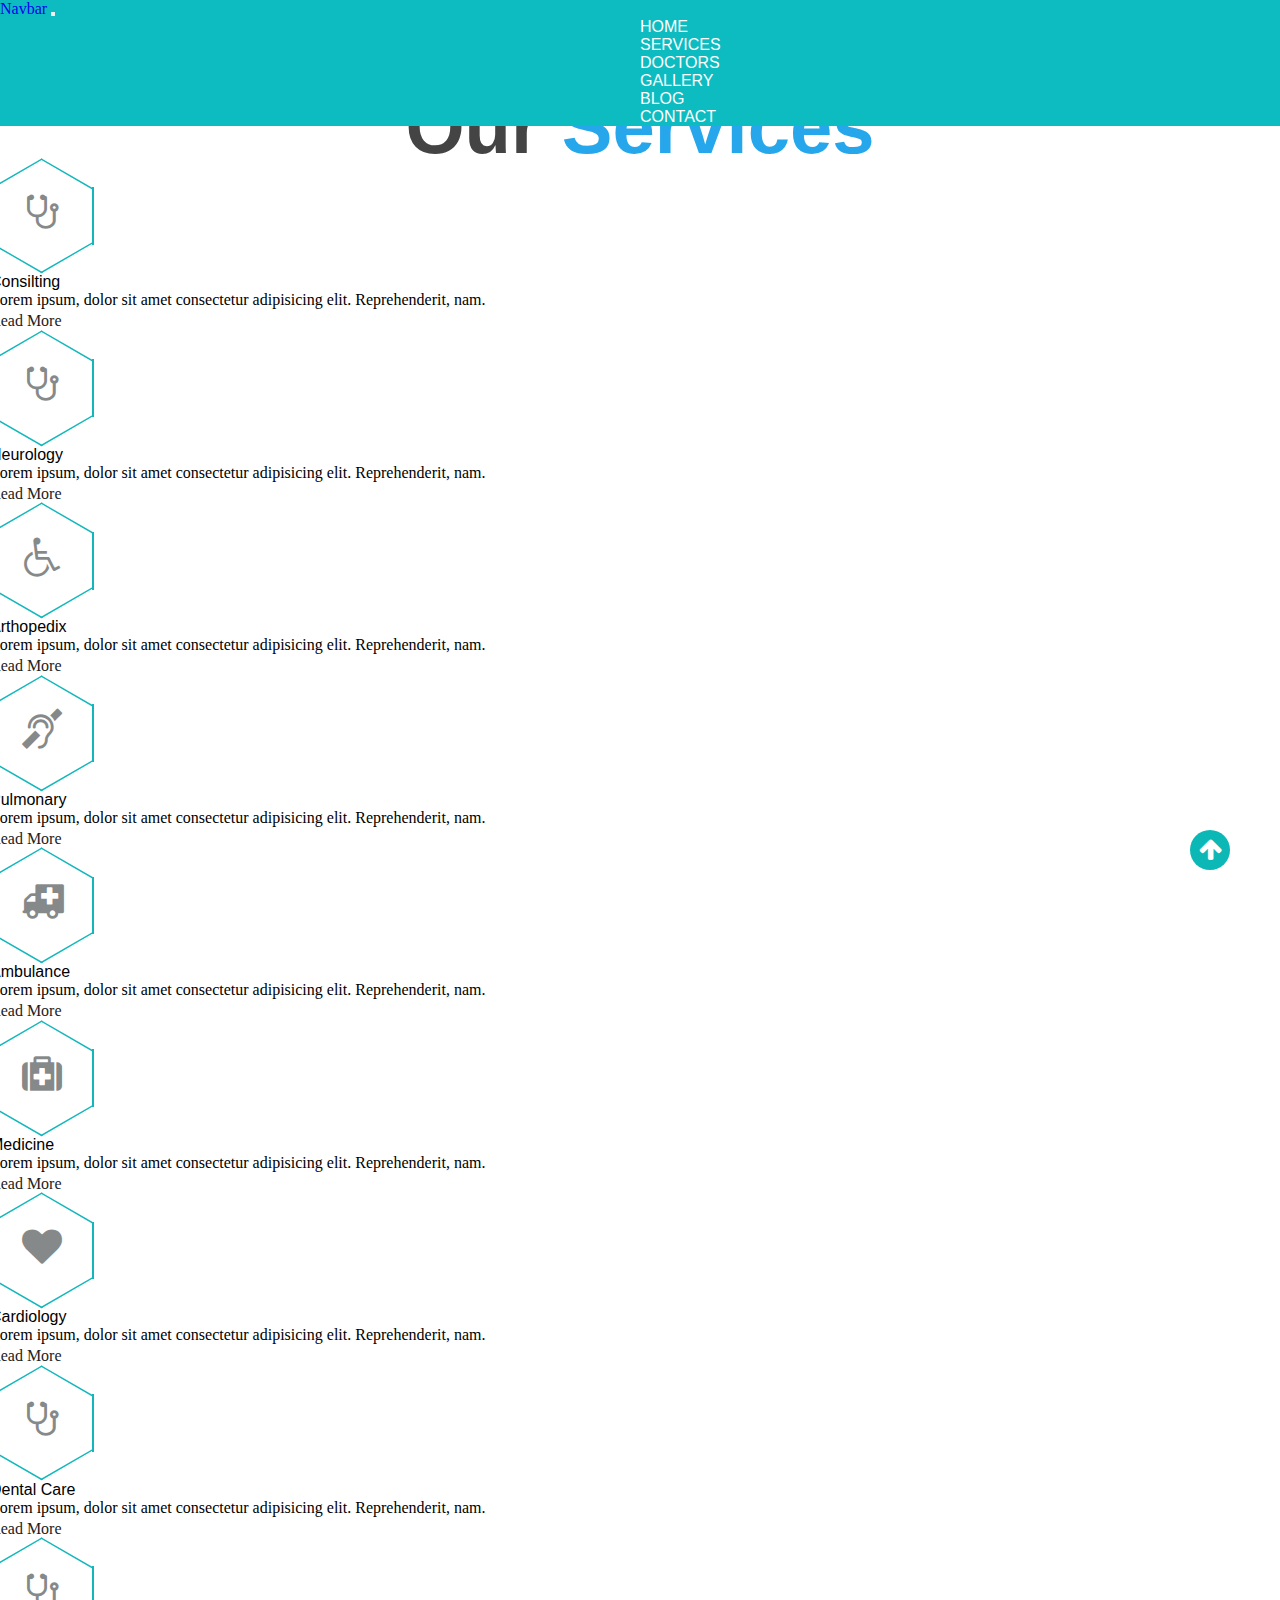
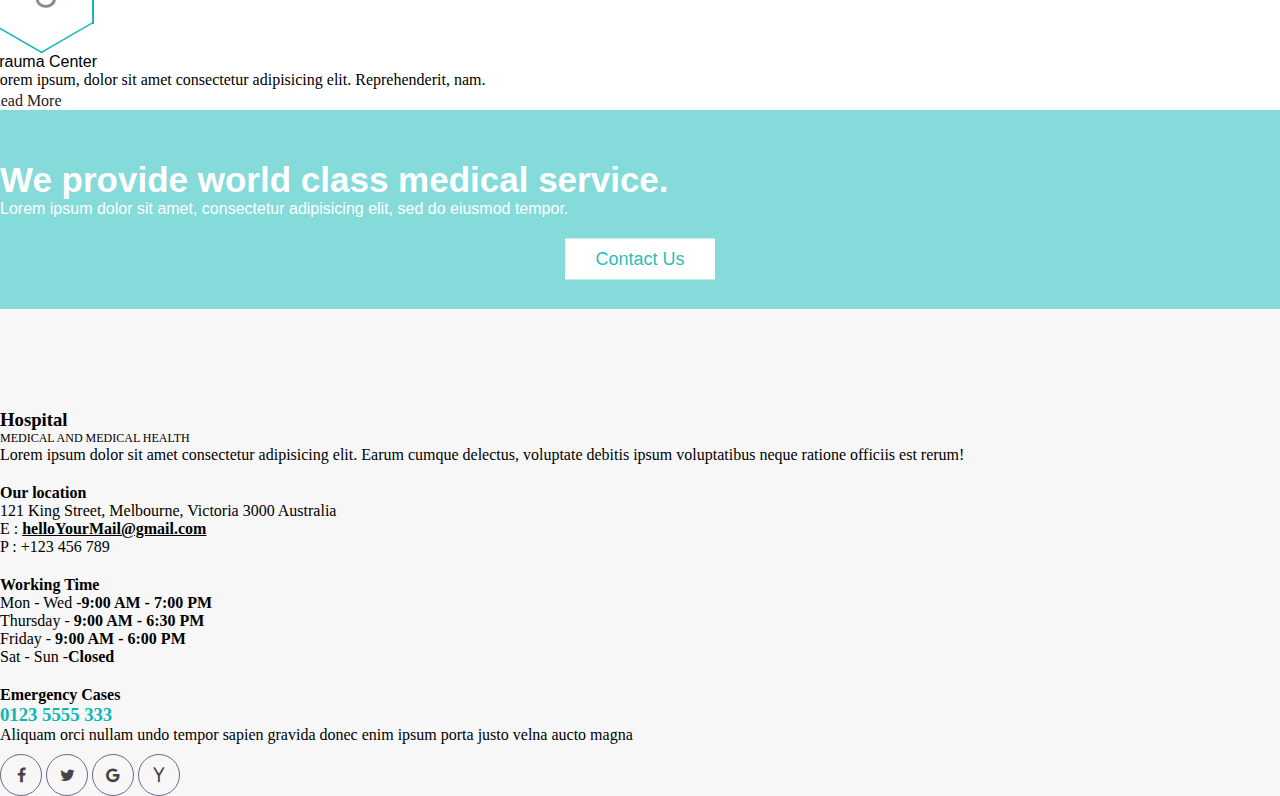
<file: service.html>
<!DOCTYPE html>
<html lang="en">
<head>
    <meta charset="UTF-8">
    <meta http-equiv="X-UA-Compatible" content="IE=edge">
    <meta name="viewport" content="width=device-width, initial-scale=1.0">
    <title>Document</title>
    <link rel="stylesheet" href="css/slick.css">
    <link href="https://cdn.jsdelivr.net/npm/bootstrap@5.0.0-beta2/dist/css/bootstrap.min.css" rel="stylesheet" integrity="sha384-BmbxuPwQa2lc/FVzBcNJ7UAyJxM6wuqIj61tLrc4wSX0szH/Ev+nYRRuWlolflfl" crossorigin="anonymous">
    <link href="https://fonts.googleapis.com/css2?family=Open+Sans:wght@700&display=swap" rel="stylesheet">
    <link rel="preconnect" href="https://fonts.gstatic.com">
    <link rel="stylesheet" href="css/font-awesome.css">
    <link rel="stylesheet" href="css/style.css">
    <link rel="stylesheet" href="css/media.css">
</head>
<body id="service-page">
    <!--navbar section starts here-->
    <section id="menu">
      <nav class="navbar navbar-expand-lg navbar-light">
        <div class="container">
          <a class="navbar-brand" href="#">Navbar</a>
          <button class="navbar-toggler" type="button" data-bs-toggle="collapse" data-bs-target="#navbarSupportedContent" aria-controls="navbarSupportedContent" aria-expanded="false" aria-label="Toggle navigation">
            <span class="navbar-toggler-icon"></span>
          </button>
          <div class="collapse navbar-collapse" id="navbarSupportedContent">
            <ul class="navbar-nav m-auto mb-2 mb-lg-0">
              <li class="nav-item">
                <a class="nav-link" href="index.html">Home</a>
              </li>
              <li class="nav-item">
                <a class="nav-link" href="service.html">Services</a>
              </li>
              <li class="nav-item">
                <a class="nav-link" href="doctors.html">doctors</a>
              </li>
              
              <li class="nav-item">
                <a class="nav-link" href="gallery.html">gallery</a>
              </li>
              <li class="nav-item">
                <a class="nav-link" href="blog.html">blog</a>
              </li>
              <li class="nav-item">
                <a class="nav-link" href="contact.html">contact</a>
              </li>
            </ul>
          </div>
        </div>
      </nav> 
    </section>
    <!--navbar section ends here-->
    <!--breadcumb section starts here-->
    <section>
      <div class="container">
        <div class="col-lg-12">
          <div class="bread-text">
            <span><a href="#">Home</a> <i class="fa fa-chevron-right"></i> Service</span>
          </div>
        </div>
      </div>
    </section>

    <!--breadcumb section ends here-->
    <!--service section starts here-->
    <section>
      <div class="container">
        <div class="row">
          <div class="col-lg-12">
            <div class="department-main-content">
              <h2>Our services
                <div class="our-department-inner">
                  <h3>Our <span>services</span></h3>
                </div>
              </h2>
            </div>
          </div>
        </div>
      </div>
    </section>
    <section>
      <div class="container">
        <div class="row py-5">
          <div class="col-lg-4 col-sm-6">
            <div class="row service-hov">
              <div class="col-lg-4">
                <div class="service-icon">
                  <div class="hexagon"> <a href="#"><i class="fa fa-stethoscope" aria-hidden="true"></i></a></div>   
                </div>               
              </div>
              <div class="col-lg-8 px-0">
                <div class="service-content">
                  <h4>Consilting</h4>
                  <p>Lorem ipsum, dolor sit amet consectetur adipisicing elit. Reprehenderit, nam.</p>
                  <a href="#">Read More</a>
                </div>
              </div>
            </div>
          </div>
          <div class="col-lg-4 col-sm-6">
            <div class="row service-hov">
              <div class="col-lg-4">
                <div class="service-icon">
                  <div class="hexagon"> <a href="#"><i class="fa fa-stethoscope" aria-hidden="true"></i></a></div>   
                </div>               
              </div>
              <div class="col-lg-8 px-0">
                <div class="service-content">
                  <h4>Neurology</h4>
                  <p>Lorem ipsum, dolor sit amet consectetur adipisicing elit. Reprehenderit, nam.</p>
                  <a href="#">Read More</a>
                </div>
              </div>
            </div>
          </div>
          <div class="col-lg-4 col-sm-6">
            <div class="row service-hov">
              <div class="col-lg-4">
                <div class="service-icon">
                  <div class="hexagon"> <a href="#"><i class="fa fa-wheelchair" aria-hidden="true"></i></a></div>   
                </div>               
              </div>
              <div class="col-lg-8 px-0">
                <div class="service-content">
                  <h4>Arthopedix</h4>
                  <p>Lorem ipsum, dolor sit amet consectetur adipisicing elit. Reprehenderit, nam.</p>
                  <a href="#">Read More</a>
                </div>
              </div>
            </div>
          </div>
          <div class="col-lg-4 col-sm-6 py-4">
            <div class="row service-hov">
              <div class="col-lg-4">
                <div class="service-icon">
                  <div class="hexagon"> <a href="#"><i class="fa fa-deaf" aria-hidden="true"></i></a></div>   
                </div>               
              </div>
              <div class="col-lg-8 px-0">
                <div class="service-content">
                  <h4>Pulmonary</h4>
                  <p>Lorem ipsum, dolor sit amet consectetur adipisicing elit. Reprehenderit, nam.</p>
                  <a href="#">Read More</a>
                </div>
              </div>
            </div>
          </div>
          <div class="col-lg-4 col-sm-6 py-4">
            <div class="row service-hov">
              <div class="col-lg-4">
                <div class="service-icon">
                  <div class="hexagon"> <i class="fa fa-ambulance" aria-hidden="true"></i></a></div>   
                </div>               
              </div>
              <div class="col-lg-8 px-0">
                <div class="service-content">
                  <h4>Ambulance</h4>
                  <p>Lorem ipsum, dolor sit amet consectetur adipisicing elit. Reprehenderit, nam.</p>
                  <a href="#">Read More</a>
                </div>
              </div>
            </div>
          </div>
          <div class="col-lg-4 col-sm-6 py-4">
            <div class="row service-hov">
              <div class="col-lg-4">
                <div class="service-icon">
                  <div class="hexagon"> <a href="#"><i class="fa fa-medkit" aria-hidden="true"></i></a></div>   
                </div>               
              </div>
              <div class="col-lg-8 px-0">
                <div class="service-content">
                  <h4>Medicine</h4>
                  <p>Lorem ipsum, dolor sit amet consectetur adipisicing elit. Reprehenderit, nam.</p>
                  <a href="#">Read More</a>
                </div>
              </div>
            </div>
          </div>
          <div class="col-lg-4 col-sm-6">
            <div class="row service-hov">
              <div class="col-lg-4">
                <div class="service-icon">
                  <div class="hexagon"> <a href="#"><i class="fa fa-heart" aria-hidden="true"></i></a></div>   
                </div>               
              </div>
              <div class="col-lg-8 px-0">
                <div class="service-content">
                  <h4>Cardiology</h4>
                  <p>Lorem ipsum, dolor sit amet consectetur adipisicing elit. Reprehenderit, nam.</p>
                  <a href="#">Read More</a>
                </div>
              </div>
            </div>
          </div>
          <div class="col-lg-4 col-sm-6">
            <div class="row service-hov">
              <div class="col-lg-4">
                <div class="service-icon">
                  <div class="hexagon"> <a href="#"><i class="fa fa-stethoscope" aria-hidden="true"></i></a></div>   
                </div>               
              </div>
              <div class="col-lg-8 px-0">
                <div class="service-content">
                  <h4>Dental Care</h4>
                  <p>Lorem ipsum, dolor sit amet consectetur adipisicing elit. Reprehenderit, nam.</p>
                  <a href="#">Read More</a>
                </div>
              </div>
            </div>
          </div>
          <div class="col-lg-4 col-sm-6 m-auto">
            <div class="row service-hov">
              <div class="col-lg-4">
                <div class="service-icon">
                  <div class="hexagon"> <a href="#"><i class="fa fa-stethoscope" aria-hidden="true"></i></a></div>   
                </div>               
              </div>
              <div class="col-lg-8 px-0">
                <div class="service-content">
                  <h4>Trauma Center</h4>
                  <p>Lorem ipsum, dolor sit amet consectetur adipisicing elit. Reprehenderit, nam.</p>
                  <a href="#">Read More</a>
                </div>
              </div>
            </div>
          </div>
        </div>
      </div>
    </section>
    <!--provide seection starts here-->
    <section id="provide">
      <div class="container">
        <div class="row">
          <div class="col-lg-8">
            <div class="provide-content">
              <h3>We provide world class medical service.</h3>
              <p>Lorem ipsum dolor sit amet, consectetur adipisicing elit, sed do eiusmod tempor.</p>
            </div>
          </div>
          <div class="col-lg-4">
            <div class="provide-button">
              <button>Contact Us</button>
            </div>
          </div>
        </div>
      </div>
    </section>
    


    <!--providee seection ends here-->
    <!---->
    <!---->


    <section>
      <div class="container">
        <div class="row">
          <div class="col-lg-12">

          </div>
        </div>
      </div>
    </section>
    




    <!--service section ends here-->
    

     
  







    
    
    
   
    



   
   
    <!--footer section starts here-->
    <section id="footer">
      <div class="container">
        <div class="row">
          <div class="col-lg-3 col-md-6">
            <div class="footer-content">
              <h3>Hospital</h3>
              <p class="logo-content">MEDICAL AND MEDICAL HEALTH</p>
              <P class="footer-inner-content">Lorem ipsum dolor sit amet consectetur adipisicing elit. Earum cumque delectus, voluptate debitis ipsum voluptatibus neque ratione officiis est rerum!
              </P>
              
            </div>
          </div>
          <div class="col-lg-3 col-md-6">
            <div class="location">
              <h4>Our location</h4>
              <p>121 King Street, Melbourne,

                Victoria 3000 Australia</p>
                <div class="mail">
                  <p>E : <a href="#">helloYourMail@gmail.com</a></p>
                  P : +123 456 789
                </div>
            </div>
          </div>
          <div class="col-lg-3 col-md-6">
            <div class="working">
              <h4>working time</h4>
              <p>Mon - Wed -<span>9:00 AM - 7:00 PM</span></p>
              <p>Thursday - <span>9:00 AM - 6:30 PM</span></p>
              <p>Friday - <span>9:00 AM - 6:00 PM</span></p>
              <p>Sat - Sun -<span>Closed</span></p>
            </div>
          </div>
          <div class="col-lg-3 col-md-6">
            <div class="cases">
              <h4>emergency cases</h4>
              <h3>0123 5555 333</h3>
              <p>Aliquam orci nullam undo tempor sapien gravida donec enim ipsum porta justo velna aucto magna</p>
            </div>
            <div class="footer-social">
              <a href="#"><i class="fa fa-facebook" aria-hidden="true"></i></a> <a href="#"><i class="fa fa-twitter" aria-hidden="true"></i></a> <a href="#"><i class="fa fa-google" aria-hidden="true"></i></a> <a href="#"><i class="fa fa-yahoo" aria-hidden="true"></i></a> 
            </div>
          </div>
        </div>
        <div class="up">
          <a class="uppish"><i class="fa fa-arrow-up" aria-hidden="true"></i></a>
        </div>
      </div>
    </section>
    <!--footer section ends here-->





















    <script src="js/jquery-1.12.4.min.js"></script>
    <script src="js/waypoints.min.js"></script>
    <script src="js/jquery.counterup.min.js"></script>
    <script src="js/bootstrap.bundle.min.js"></script>
    <script src="js/slick.min.js"></script>
    <script src="js/custom.js"></script>
</body>
</html>
</file>
<file: css/style.css>
*{
    margin: 0;
    padding: 0;
    outline: 0;
}
a{
    text-decoration: none;
}
ul,ol{
    list-style-type: none;
    padding: 0;
}
/*==========navbar section starts here=============*/

.navbar{
    width: 100%;
    top:0;
    z-index: 999;
    position: absolute;
}
.nav-link{  
    font-family: 'Prompt', sans-serif;
    position: relative;
    font-weight: 300;
    margin-left: 50%;
    text-transform: uppercase; 
    transform: translateX(-50%);
}
.navbar-light .navbar-nav .nav-link {
    color: #fff;
}
.navbar-light .navbar-nav .nav-link:hover{
    color: #009597;
}
.carousel-control-next, .carousel-control-prev {
    display: none;
}


/*==========navbar section ends here=============*/
/*==========banner section starts here=============*/
#banner{
    position: relative;
}
.banner-content{
    position: relative;
    padding-top: 250px;
    text-align: center;
}
.banner-content h4{
    font-family: 'Prompt', sans-serif;
    font-weight: 300;
    color: #13bfb1;
    font-size: 32px;
    position: relative;
}
.banner-content h4::before{
    position: absolute;
    content: "";
    height: 100px;
    width:3px;
    background-color: #13bfb1;
    top:-130px;
    left: 50%;
    transform: translateX(-50%);
}

.banner-content h1{
    font-family: 'Prompt', sans-serif;
    font-weight: 300;
    padding:0 315px 30px;
    font-size: 68px;
    text-transform: uppercase;
    color:#fff;
    position: relative;
    
}

.banner-content h1::after{
    position: absolute;
    content: "";
    height:100px;
    width:3px;
    background-color: #13bfb1;
    top:170px;
    left: 50%;
    transform: translateX(-50%);
}


.banner-overlay{
    position: absolute;
    height: 100%;
    width: 100%;
    top:0;
    left: 0;
    z-index: 9;
    background-color: rgba(27, 29, 29, 0.527);
}

.banner-side-overlay{
    position: absolute;
    height: 100%;
    width: 5%;
    background-color: #6c757d55;
    top:0;
    left: 0;
    transition: 1.5s;
}
.banner-side-overlay:hover{
    width: 8%;
}
.banner-side-coloumn{
    text-align: end;
    padding-top:250px;
}
.banner-side-coloumn h3{
    font-size: 30px;
    color: #fff;
    margin-bottom: 20px;
    position: relative;
}

.number-content{
    position: absolute;
    top:0;
    left:180px;
    visibility: hidden;
    transition: ease-in 1.2s;
}
.banner-side-coloumn h3:hover .number-content{
    visibility: visible;
    left:160px
}



/*==========banner section ends here=============*/
/*==========our services section starts here=============*/
#service{
    background-color: #f6f7f5;
    padding-bottom: 50px;
    padding-top: 86px;
}
.our-services-main{
    text-align: center;
}
.our-services-main h2{
    font-family: 'Prompt', sans-serif;
    font-weight: 700;
    font-size: 65px;
    text-transform: uppercase;
    color: rgb(235, 235, 235);
    position: relative;
}
.our-services-inner h3{
    position: absolute;  
    top: 20px;
    left:50%;
    transform: translateX(-50%);
    color:#444;
    text-transform: capitalize;
}
.our-services-inner h3 span{
    color: #26a7eb;
}
.service-box{
    background-color: #fff;
    box-sizing: border-box;
}
.service-box:hover{
    border: 2px solid #26a7eb;
    box-sizing: border-box;

}
.service-box:hover .services-inner-content h4{
    color: #26a7eb;
}
.service-box:hover .service-inner-booking-button a{
    color: #26a7eb;

}
.medikit-logo{
    padding-left: 20px;
    padding-top: 30px;
}
.medikit-logo i{
    font-size: 32px;
}
.services-inner-content{
    padding-top: 25px;
    padding-left: 20px;
}
.services-inner-content h4{
    color:#444;
    cursor: pointer;
    text-transform: capitalize;
}
.services-inner-content p{
    font-size: 16px;
    font-family: 'Roboto', sans-serif;
    font-weight: 300;
    color: #787878;
    text-transform: capitalize;
    padding: 20px 41px 0 0;
}
.service-inner-booking-button{
    padding: 40px 0px 10px 20px;
}
.service-inner-booking-button a{
    color:#444
}
.service-count-content{
    padding-left: 20px;
}
.service-count-number h2{
    color: #26a7eb;
    font-size: 46px;
    padding-bottom: 20px;
}
.service-inner-count-content p{
    padding-right: 20px;
}

/*==========our services section ends here=============*/
/*==========our department section starts here=============*/
#department{
    padding-top: 86px;
    padding-bottom: 50px;
}

.department-main-content{
    text-align: center;
    padding-bottom: 20px;
}
.department-main-content h2{
    font-family: 'Prompt', sans-serif;
    font-weight: 700;
    font-size: 65px;
    text-transform: uppercase;
    color: rgb(235, 235, 235);
    position: relative;
}

.our-department-inner h3{
    position: absolute;  
    top: 20px;
    left: 50%;
    transform: translateX(-50%);
    color:#444;
    text-transform: capitalize;
}
.our-department-inner span{
    color: #26a7eb;
}
.department-all-content{
    border: 1px solid rgba(68, 68, 68, 0.104);
    padding-left: 10px;
    padding-bottom: 20px;
    text-align: center;
    transition: all linear .3s;
    border-radius: 10px;
}
.department-all-content:hover{
    background-color: #13bfb198;
}
.department-logo{
    padding-top: 20px;
}
.department-logo i{
    font-size: 30px;
    color: #396cf0;
    height: 65px;
    width: 65px;
    background-color: rgba(57,108,240,0.05) ;
    text-align:center;
    line-height: 65px;
    border-radius: 50%;
}
.department-logo-content{
    padding-top: 15px;
}
.department-logo-content p{
    padding: 0 20px;
}

/*==========our department section ends here=============*/
/*==========our doctor section starts here=============*/
#doctors{
    padding-top: 88px;
    background-color: #f7f7f7;
    padding-bottom: 50px;
}
.our-doctor-main-content{
    text-align: center;
    padding-bottom: 20px;
}
.our-doctor-main-content h2{
    font-family: 'Prompt', sans-serif;
    font-weight: 700;
    font-size: 65px;
    text-transform: uppercase;
    color: rgb(235, 235, 235);
    position: relative;
}
.doctor-simple-div{
    background-color: #fff;
    position: relative;
    top: -138px;
    left:0;
    padding-top: 30px;
}

.our-doctor-inner h3{
    position: absolute;  
    top: 20px;
    left: 50%;
    transform: translateX(-50%);
    color:#444;
    text-transform: capitalize;
}
.our-doctor-inner span{
    color: #26a7eb;
}
.doctors-simple-div{
    background-color: #fff;
    padding-bottom: 20px;
    padding-top: 30px;
}
.doctors-padding-div{
    background-color: #fff;
}
.doctors-img{
    border: 1px solid rgba(68, 68, 68, 0.171);
}
.doctors-about {
    padding-top: 20px;
}
.doctors-about h4{
    position: relative;
}

.doctors-about p{
    margin-bottom: 0;
}
.doctors-about a{
    color: #ffc107;
}
.doctors-charge {
    padding-top: 10px;
}
.doctors-charge p{
    margin-bottom: 7px;
}

.doctors-charge i{
    color: #ffc107;;
}
.doctors-option{
    padding-top: 20px;
}
.doctors-option a{
    padding: 8px 18px;
    background-color: #0cb8b6;
    border-radius: 10px;
    text-transform: capitalize;
    color: #fff;
    margin-right: 10px;
    transition: all linear .3s;
}
.doctors-option a:hover{
    background-color: #009597;
}

.doctors-specification{
    text-align: end;
    padding-top: 30px;
    position: absolute;
    top: 0;
    right: 0;
}
.doctors-specification a{
    padding: 8px 15px;
    background-color: #0cb8b6;
    border-radius: 10px;
    text-transform: capitalize;
    color: #fff;
    transition: all linear .3s;
}
.doctors-specification a:hover{
    background-color: #009597;
}
/*==========our doctor section ends here=============*/
/*==========our counter section starts here=============*/
#counter{
    background-color: #26a7eb;
    padding-top: 35px;
    padding-bottom: 25px;
}
.counter-content{
    text-align: center;
}
.counter-content h3{
    font-family: 'Prompt', sans-serif;
    font-weight: 700;
    font-size: 55px;
    color: #fff;
}
.counter-content p{
    font-family: 'Roboto', sans-serif;
    font-weight: 300;
    font-size: 22px;
    color: #fff;
}
/*==========our counter section ends here=============*/
/*==========emergency section starts here=============*/
#emergency{
    padding-top: 86px;
    padding-bottom: 50px;
}
.our-emergency-main-content{
    text-align: center;
    padding-bottom: 30px;
}
.our-emergency-main-content h2{
    font-family: 'Prompt', sans-serif;
    font-weight: 700;
    font-size: 65px;
    text-transform: uppercase;
    color: rgb(235, 235, 235);
    position: relative;
}
.our-emergency-inner h3{
    position: absolute;  
    top: 20px;
    left: 50%;
    transform: translateX(-50%);
    color:#444;
    text-transform: capitalize;
}
.our-emergency-inner span{
    color: #26a7eb;
}
.emergency-content h3{
    font-family: 'Prompt', sans-serif;
    font-weight: 700;
    font-size: 42px;
    text-transform: capitalize;
}
.emergency-content p{
    padding-bottom: 50px;
    color:#6b6b84;
}
.emergency-content a{
    padding: 15px 35px;
    background-color: #0dbcc0;
    color: #fff;
    border-radius: 10px;
    transition: .5s;
    text-transform: capitalize;
    transition: all linear .3s;
}
.emergency-content a:hover{
    background-color: #009597;
}
.emergency-logo{
    position: relative;
}

.emergency-logo-overlay{
    position: absolute;
    top:50%;
    left: 50%;
    transform: translateX(-50%)translateY(-50%);
}
.emergency-logo-overlay i{
    font-size: 70px;
}
/*==========emergency section ends here=============*/
/*==========accordion section starts here=============*/
#testimonial{
    padding-top: 88px;
    background-color: #f7f7f7;
    padding-bottom: 50px;
}
.our-testimonial-main-content{
    text-align: center;
    padding-bottom: 30px;
}
.our-testimonial-main-content h2{
    font-family: 'Prompt', sans-serif;
    font-weight: 700;
    font-size: 65px;
    text-transform: uppercase;
    color: rgb(235, 235, 235);
    position: relative;
}
.our-testimonial-inner h3{
    position: absolute;  
    top: 20px;
    left:50%;
    transform: translateX(-50%);
    color:#444;
    text-transform: capitalize;
}
.our-testimonial-inner span{
    color: #26a7eb;
}
.patient-testimonial-content{
    padding-top: 30px;
}
.testimonial-content{
    background-color: #fff;
    padding-top: 60px;
    position: relative;
    padding-bottom: 20px;
}
.testimonial-content i{
    position: absolute;
    font-size: 60px;
    top: -30px;
    left:10%;
}
.testimonial-patient-img img{
    border-radius: 50%;
}
.testimonial-patient-information{
    padding-top: 25px;
}
.testimonial-patient-information h4{
    text-transform: uppercase;
}
.testimonial-patient-information p{
    text-transform: uppercase;
    font-size: 14px;
}
.testimonial-patient-information span{
    color: #13bfb1;
}

/*==========accordion sectoin ends heree=============*/
/*==========recent blog section starts here=============*/
#blog{
    padding-top: 86px;
    padding-bottom: 50px;
}
.our-blog-main-content{
    text-align: center;
    padding-bottom: 30px;
}
.our-blog-main-content h2{
    font-family: 'Prompt', sans-serif;
    font-weight: 700;
    font-size: 65px;
    text-transform: uppercase;
    color: rgb(235, 235, 235);
    position: relative;
}
.our-blog-inner h3{
    position: absolute;  
    top: 20px;
    left:50%;
    transform: translateX(-50%);
    color:#444;
    text-transform: capitalize;
}
.our-blog-inner span{
    color: #26a7eb;
}
.blog-img{
    position: relative;
    overflow: hidden;
}
.blog-img img{
    transition:.5s;
}
.blog-img img:hover{
    transform: rotate(2deg)scale(1.025);

}
.blog-gallery-overlay a{
    position: absolute;
    top: 20px;
    right: 20px;
}
.blog-gallery-overlay i{
    font-size: 30px;
    height: 50px;
    width: 50px;
    background-color: #34bed8;
    text-align: center;
    line-height: 50px;
    border-radius: 10px;
    color:rgb(241, 252, 253);

}
.blog-title{
    padding-top: 10px;
}
.blog-title h4{
    color: #13bfb1;
    text-transform: uppercase;
    font-weight: 400;
    font-size: 18px;
}
.blog-title p{
    font-size: 16px;
    text-transform: uppercase;
    font-weight: 400;
}
.blog-inner-content h3{
    font-size: 22px;
    font-weight: 600;
}
.blog-inner-content p{
    font-weight: 400;
    padding-bottom: 10px;
}
.blog-inner-content a{
    padding: 10px 30px;
    border: 2px solid #0cb8b6; 
    color: #232323;
    border-radius: 25px;
    text-transform: uppercase;
    font-size: 14px;
    transition: ease 1s;
    font-weight: 700;
}
.blog-inner-content a:hover{
    background-color: #0cb8b6;
}
/*==========recent blog section ends here=============*/


/*==========consult section starts here=============*/

#consult{
    background: url(../images/consult.jpg);
    background-position: center;
    background-repeat: no-repeat;
    background-size: cover;
    padding-top: 120px;
    padding-bottom: 120px;

}
.consult-content h3{

    font-size: 42px;
    text-transform: uppercase;
    color: #fff;
}
.consult-content p{
    padding-top: 15px;
    font-size: 16px;
    color: #ffff;
    padding-bottom: 20px;
}
.consult-content a{
    padding: 10px 25px;
    background-color: #0cb8b6;
    border-radius: 10px;
    color: #fff;
    transition: all linear .3s;
}
.consult-content a:hover{
    background-color: #009597;
}
/*==========consult section ends here=============*/


/*==========visitors section starts here=============*/
#visitors{
    padding-top: 85px;
    padding-bottom: 50px;
}

.our-visitors-main-content{
    text-align: center;
    padding-bottom: 30px;
}
.our-visitors-main-content h2{
    font-family: 'Prompt', sans-serif;
    font-weight: 700;
    font-size: 65px;
    text-transform: uppercase;
    color: rgb(235, 235, 235);
    position: relative;
}
.our-visitors-inner h3{
    position: absolute;  
    top: 20px;
    left: 50%;
    transform: translateX(-50%);
    color:#444;
    text-transform: capitalize;
}
.our-visitors-inner span{
    color: #26a7eb;
}
.opening-main h3{
    padding-bottom: 10px;
}
.opennig-inner-content h5{
    text-transform: uppercase;
    padding-bottom: 15px;
    border-bottom: 2px solid #26a7eb;
}


.opennig-inner-side-content h5{
    text-transform: uppercase;
    text-align: right;
    padding-top: 15px;
}

.accordion-header{
    background-color:  #d0e3ec;
}
.accordion-button:focus{
    border:none;
    box-shadow: none;
}
.accordion-button:not(.collapsed) {
    color: rgb(255, 255, 255);
    background-color:  #0cb8b6
}
.accordion-body p{
    font-weight: 100;
}
/*==========visitors section endss here=============*/

/*==========footer section starts here=============*/
#footer{
    padding-top: 100px;
    background-color: #f7f7f7
}
.logo-content{
    font-size: 12px;
}
.footer-inner-content{
    padding-right: 30px;
}
.footer-social{
    padding-top: 10px;
}
.footer-social i{
    height: 40px;
    width: 40px;
    border: 1px solid #6b6b84;
    line-height: 40px;
    text-align: center;
    border-radius: 50%;
    color: #444;
    transition: all linear .3s;
}
.footer-social i:hover{
    background-color: #26a7eb;
}
.location{
    padding-top: 20px;
}
.location p{
    font-size: 16px;
    font-weight: 400;
    padding-right: 42px;
}
.mail a{
    text-decoration: underline;
    color: #000;
    font-weight: 700;
}
.mail p{
   margin-bottom: 0;
}

.working h4{
    text-transform: capitalize;
    padding-top: 20px;
}
.working p{
    margin-bottom: 0;
}
.working span{
    font-weight: 700;
}
.cases h4{
    text-transform: capitalize;
    padding-top: 20px;
}
.cases h3{
    color: #0cb8b6;
}
.uppish{
    position: fixed;
    right: 50px;
    bottom: 30px;
    z-index: 99999;
}
.up i{
    height: 40px;
    width: 40px;
    background-color: #0cb8b6;
    color: #fff;
    text-align: center;
    line-height: 40px;
    font-size: 25px;
    border-radius: 50%;
}
/*==========footer section ends here=============*/
/*======bread cumb section starts here=======*/
.bread-text{
    text-align: center;
    padding-top: 20px;
    padding-bottom: 20px;
}
.bread-text a{
    font-size: 20px;
    text-transform: capitalize;
    font-family: 'Roboto', sans-serif;
    font-weight: 500;
}
.bread-text span{
    font-size: 20px;
    text-transform: capitalize;
    font-family: 'Roboto', sans-serif;
    font-weight: 500;
}
.bread-text i {
    font-size: 16px;
}
/*======bread cumb section ends here=======*/
/*======blog page starts here=======*/
#blog-page .rakib-6{
    padding-bottom: 30px;
}
#blog-page .navbar{
    width: 100%;
    top:0;
    z-index: 999;
    background-color: #0dbcc0;
}

#blog-page .blog-content p{
    color: #232323;
    padding-top: 10px;
    font-family: 'Roboto', sans-serif;
    font-weight: 300;
    text-align: justify;
}
#blog-page .blog-content i{
    color: #26a7eb;
    font-size: 20px;
}
#blog-page .blog-content h4{
    font-family: 'Prompt', sans-serif;
    font-weight: 700;
}
#blog-page .blog-description{
    text-align: justify;
    font-family: 'Roboto', sans-serif;
    font-weight: 300;
}
#blog-page .quote i{
    font-size: 40px;
    color: #34bed8;
}
#blog-page .quote-main{
    text-align: justify;
    padding-left: 20px;
}
#blog-page .comments-main{
    padding-top: 30px;
    padding-bottom: 30px;
}
#blog-page .comments-main h4{
    font-family: 'Prompt', sans-serif;
    font-weight: 500;
    text-transform: uppercase;
    padding-bottom: 30px;
    position: relative;
    font-size: 20px;
}
#blog-page .comments-main h4::after{
    position: absolute;
    content: '';
    height: 2px;
    width: 60px;
    background-color: #34bed8;
    top: 50%;
    left: 0;
}
#blog-page .comments-main h4::before{
    position: absolute;
    content: '';
    height: 2px;
    width: 30px;
    background-color: #34bed8;
    top: 60%;
    left: 0;
}
#blog-page .comments-description{
    padding-top: 10px;
}
#blog-page .comments-description h6{
    font-family: 'Prompt', sans-serif;
    font-weight: 700;
}
#blog-page .comments-description p{
    margin-bottom: 3px;
}
#blog-page .comments-description a{
    color: #26a7eb;
    font-family: 'Roboto', sans-serif;
    font-weight: 300;
    font-size: 18px;
}
#blog-page .comments-description a:hover{
    color: #34bed8;
}
#blog-page .middle-comment{
    padding-left: 50px;
}
#blog-page .leave-comment h4{
    font-family: 'Prompt', sans-serif;
    font-weight: 500;
    text-transform: uppercase;
    padding-bottom: 30px;
    position: relative;
    font-size: 20px;
}
#blog-page .leave-comment h4::after{
    position: absolute;
    content: '';
    height: 2px;
    width: 60px;
    background-color: #34bed8;
    top: 50%;
    left: 0;
}
#blog-page .leave-comment h4::before{
    position: absolute;
    content: '';
    height: 2px;
    width: 30px;
    background-color: #34bed8;
    top: 60%;
    left: 0;
}
#blog-page .leave-comment button{
    border: none;
    font-family: 'Prompt', sans-serif;
    font-weight: 500;
}
#blog-page .blog-secification{
    padding-top: 20px;
}
#blog-page .blog-secification h4{
    font-family: 'Prompt', sans-serif;
    font-weight: 500;
    text-transform: uppercase;
    padding-bottom: 30px;
    position: relative;
    font-size: 20px;
}
#blog-page .blog-secification h4::after{
    position: absolute;
    content: '';
    height: 2px;
    width: 60px;
    background-color: #34bed8;
    top: 50%;
    left: 0;
}
#blog-page .blog-secification h4::before{
    position: absolute;
    content: '';
    height: 2px;
    width: 30px;
    background-color: #34bed8;
    top: 60%;
    left: 0;
}
#blog-page .blog-secification i{
    color: #787878;
    font-size: 12px;
}
#blog-page .blog-secification p{
    font-family: 'Roboto', sans-serif;
    font-weight: 500;
}
#blog-page .thumb{
    padding-right: 190px;
    padding-left: 10px;
}

#blog-page .clock{
    color: #444;
}
#blog-page .clock i{
    color: #009597;
    font-size: 18px;
    padding-left: 10px;
}
#blog-page .tags a{
    color: rgb(141, 135, 135);
    border: 1px solid rgba(68, 68, 68, 0.178);
    padding:5px 10px ;
    transition: all linear .3s;
}
#blog-page .tags a:hover{
    background-color: #34bed8;
    color: #fff;
}


/*======blog page  ends here=======*/
/*======service page section starts here=======*/
#service-page .navbar{
    width: 100%;
    top:0;
    background-color: #0dbcc0;
}
#service-page .hexagon i{
    line-height: 50px;
    text-align: center;
    font-size: 40px;
    color: #0d141481;
}
#service-page .hexagon {
    position: relative;
    width: 100px; 
    height: 57.74px;
    margin: 28.87px 0;
    border-left: solid 2px #13b7bb;
    border-right: solid 2px #13b7bb;
    text-align: center;
    cursor: pointer;
    transition: all linear .3s;
}
#service-page .hexagon:hover{
    background-color: #13b7bb;
}
#service-page .service-icon :hover i{
    color: #fff;
    position: relative;
    z-index: 9;
}
  
#service-page .hexagon:before,
.hexagon:after {
  content: "";
  position: absolute;
  z-index: 1;
  width: 70.71px;
  height: 70.71px;
  -webkit-transform: scaleY(0.5774) rotate(-45deg);
  -ms-transform: scaleY(0.5774) rotate(-45deg);
  transform: scaleY(0.5774) rotate(-45deg);
  background-color: inherit;
  left: 12.6447px;
}
  
#service-page .hexagon:before {
    top: -35.3553px;
    border-top: solid 2.8284px #13b7bb;
    border-right: solid 2.8284px #13b7bb;
  }
  
#service-page .hexagon:after {
    bottom: -35.3553px;
    border-bottom: solid 2.8284px #13b7bb;
    border-left: solid 2.8284px #13b7bb;
  }
#service-page .service-content p{
    margin-bottom: 3px;
}
#service-page .service-hov:hover .hexagon{
    background-color: #13b7bb;
}
#service-page .service-hov:hover i{
    color: #fff;
    position: relative;
    z-index: 9;
}

#service-page .service-content h4{
    font-family: 'Prompt', sans-serif;
    font-weight: 500;
    text-transform: capitalize;
    transition: all linear .3s;
}
#service-page .service-content h4:hover{
    color: #13b7bb;
    cursor: pointer;
}
#service-page .service-content a{
    color: #222;
    padding: 0;
    font-size: 16px;
    font-weight: 500;
    line-height: 10px;
    text-transform: capitalize;
}
#service-page .service-content a:hover{
    color:#13b7bb ;
}
#service-page .service-hov{
    position: relative;
    left: -10px;
    transition: all linear .3s
}
#service-page .service-hov:hover{
    left:0
}
#service-page #provide{
    padding-top: 50px;
    padding-bottom: 50px;
    position: relative;
    background-color: #0cb8b581;
}

#service-page .provide-content h3{
    font-family: 'Prompt', sans-serif;
    font-weight: 700;
    color: #fff;
    font-size: 35px
}

#service-page .provide-content p{
    font-family: 'Prompt', sans-serif;
    font-weight: 400;
    color: #fff;
    font-size: 16px;
}
#service-page .provide-button{
    text-align: center;
    position: relative;
    transform: translateY(50%);
}

#service-page .provide-button button{
    padding: 10px 30px;
    border: none;
    background-color: #fff;
    color: #0cb8b5ec;
    font-weight: 500px;
    font-size: 18px;
    position: relative;
    transition: all linear .3s;
}
#service-page .provide-button button:hover{
    background-color: #13b7bb;
    color: #fff;
}
/*======service page section ends here=======*/


/*=======gallery page starts here=========*/
#gallery-page  .navbar{
    width: 100%;
    top:0;
    background-color: #0dbcc0;
}
#gallery-page .gallery-mix ul li{
    display: inline-block;
    background-color: #fafafa;
    margin: 0 5px;
    cursor: pointer;
}

#gallery-page .gallery-mix ul li a{
    font-family: 'Raleway', sans-serif;
    font-weight: 700;
    padding: 5px 20px;
    font-size: 17px;
    color: #555555;
    text-transform: capitalize;
    position: relative;
    transition: all linear .3s;
}
#gallery-page .gallery-mix ul li a:hover{
    color: #13b7bb;
}
#gallery-page .gallery-mix ul li a::after{
    position: absolute;
    content: '';
    height: 2px;
    width:100%;
    bottom: 0;
    left: 0;
    background-color: #0dbcc0;
    transition: all linear .3s;
    visibility: hidden;
}
#gallery-page .gallery-mix ul li a:hover::after{
    visibility: visible;
}
#gallery-page #provide{
    padding-top: 50px;
    padding-bottom: 50px;
    position: relative;
    background-color: #0cb8b581;
}

#gallery-page .provide-content h3{
    font-family: 'Prompt', sans-serif;
    font-weight: 700;
    color: #fff;
    font-size: 35px
}

#gallery-page .provide-content p{
    font-family: 'Prompt', sans-serif;
    font-weight: 400;
    color: #fff;
    font-size: 16px;
}

#gallery-page .provide-button{
    text-align: center;
    position: relative;
    transform: translateY(50%);
}

#gallery-page .provide-button button{
    padding: 10px 30px;
    border: none;
    background-color: #fff;
    color: #0cb8b5ec;
    font-weight: 500px;
    font-size: 18px;
    position: relative;
    transition: all linear .3s;
}
#gallery-page .provide-button button:hover{
    background-color: #13b7bb;
    color: #fff;
}

/*=======gallery page ends here=========*/

/*=======doctor page starts here=========*/
#doctor-page #doctors {
    padding-top: 0;
    background-color: #f7f7f7;
    padding-bottom: 50px;
}
#doctor-page .navbar{
    width: 100%;
    top:0;
    background-color: #0dbcc0;
}
#doctor-page #provide{
    padding-top: 50px;
    padding-bottom: 50px;
    position: relative;
    background-color: #0cb8b581;
}
#doctor-page .provide-content h3{
    font-family: 'Prompt', sans-serif;
    font-weight: 700;
    color: #fff;
    font-size: 35px
}
#doctor-page .provide-content p{
    font-family: 'Prompt', sans-serif;
    font-weight: 400;
    color: #fff;
    font-size: 16px;
}
#doctor-page .provide-button{
    text-align: center;
    position: relative;
    transform: translateY(50%);
}
#doctor-page .provide-button button{
    padding: 10px 30px;
    border: none;
    background-color: #fff;
    color: #0cb8b5ec;
    font-weight: 500px;
    font-size: 18px;
    position: relative;
    transition: all linear .3s;
}
#doctor-page .provide-button button:hover{
    background-color: #13b7bb;
    color: #fff;
}

/*=======doctor page ends here=========*/
/*====contact page starts here=====*/
#contact-page .navbar{
    width: 100%;
    top:0;
    background-color: #0dbcc0;
}
#contact-page .contact-main{
    padding-left: 50px;
}
#contact-page .contact-main h4{
    font-family: 'Prompt', sans-serif;
    font-weight: 500;
    text-transform: uppercase;
    padding-bottom: 30px;
    position: relative;
    font-size: 20px;
}
#contact-page .contact-main h4::after{
    position: absolute;
    content: '';
    height: 2px;
    width: 60px;
    background-color: #34bed8;
    top: 50%;
    left: 0;
}
#contact-page .contact-main h4::before{
    position: absolute;
    content: '';
    height: 2px;
    width: 30px;
    background-color: #34bed8;
    top: 60%;
    left: 0;
}
#contact-page .contact-main button{
    border: none;
    font-family: 'Prompt', sans-serif;
    font-weight: 500;
}
/*====contact page ends here=====*/
/*=========*/
/*=========*/
</file>
<file: css/media.css>
@media(min-width:1200px) and (max-width:1399px){
    .h5,h5{
        font-size: 16px;
    }
    .banner-content {
        padding-top: 124px;
    }
    .banner-content h4 {
        font-size: 22px;
    }
    .banner-content h4::before {   
        height: 60px;
        width: 3px;
        top: -60px;
    }
    .banner-content h1 {
        padding: 0 315px;
        font-size: 55px;
    }
    .banner-content h1::after {
        height: 60px;    
        top: 125px;
    }
    .banner-side-coloumn {
        padding-top: 0;
        visibility: hidden;
    }
}

@media(min-width:992px) and (max-width:1199.98px){

    /*=====banner part start here=======*/
    .h5,h5{
        font-size: 16px;
    }
    .banner-content {
        padding-top: 124px;
    }
    .banner-content h4 {
        font-size: 22px;
    }
    .banner-content h4::before {   
        height: 60px;
        width: 3px;
        top: -60px;
    }
    .banner-content h1 {
        padding: 0 315px;
        font-size: 42px;
    }
    .banner-content h1::after {
        height: 60px;    
        top: 100px;
    }
    .banner-side-coloumn {
        padding-top: 0;
        visibility: hidden;
    }
    /*=====banner part ends here=======*/

    /*=====our doctors section starts here=======*/
    .lost{
        display: none;
    }
    /*=====our doctors section ends here=======*/
    /*=====patient testimonial section ends here=======*/    
    .testimonial-patient-information {
	    padding-top: 4px;
    }
     /*=====patient testimonial section starts here=======*/  
    /*=====blog page section starts here=======*/
    #blog-page .blog-side-content{
        padding-top: 30px;
    }
    /*=====blog page section ends here=======*/
    /*=====service page starts here==========*/

    #service-page .service-hov {
        left: -20px;
    }
    #service-page .service-content{
        padding: 0 0 0 15px ;
    }
    /*=====service page ends here==========*/
}


@media(min-width:768px) and (max-width:991.99px){
    .navbar-collapse {
        background-color: #13bfb1;
    }


    /*=====banner part start here=======*/
    .banner-content {
        padding-top: 125px;
    }
    .banner-content h4 {
        font-size: 24px;
    }
    .banner-content h4::before {
    
        height: 45px;
        width: 3px;
        top: -50px;
    }
    .banner-content h1 {
        padding: 0;
        font-size: 25px;
    }
    .banner-content h1::after {
        height: 45px;    
        top: 30px;
    }
    .banner-side-coloumn {
        padding-top: 0;
        visibility: hidden;
    }
    .appointment a{
        display: none;
    }
        /*=====banner part ends here=======*/
      /*=====our service section starts here=======*/
      #service {
        padding-top: 20px;
        padding-bottom: 18px;

    }

    .our-services-main h2 {
        font-size: 50px;
    }
    .our-services-inner h3 {
        top: 14px;
    }
    .service-count-content{
        padding: 0;
    }
    .service-count-number{
        text-align: center;
    }
    .service-count-number h2 {
        padding-bottom: 0;
    }
    .service-inner-count-content p {
        padding-right: 0;
        text-align: center;
    }
    /*=====our service section ends here=======*/
    /*=====our department section starts hhere=======*/
    #department {
        padding-top: 20px;
        padding-bottom: 18px;
    }
    .department-main-content h2 {
        font-size: 50px;
    }
    .our-department-inner h3 {
        top: 17px;
        font-size: 20px;
    }
    /*=====our department section ends here=======*/

    /*=====our doctors section starts here=======*/
    #doctors {
        padding-top: 20px;
        padding-bottom: 18px;

    }
    .our-doctor-main-content h2 {
        font-size: 50px;
    }
    .our-doctor-inner h3 {
        top: 12px;
    }
    .lost{
        display: none;
    }

    /*=====our doctors section ends here=======*/  
   /*=====emergency section starts here=======*/
         #emergency {
            padding-top: 20px;
        }
        .our-emergency-main-content h2 {
            font-size: 50px;
        }
        .our-emergency-inner h3 {
            top: 12px;
        }
        .emergency-content p {
            padding-bottom: 20px;
        }
        .emergency-content a {
            padding: 10px 25px;
        }
        /*=====emergency section ends here=======*/ 
    /*=====patient testimonial section starts here=======*/
    #testimonial {
        padding-top: 25px;
    }
    .our-testimonial-main-content h2 {
            font-size: 50px;
    }
    .our-testimonial-inner h3 {
            top: 12px;
    }
    /*=====patient testimonial section ends here=======*/
    /*=====blog section start here=======*/
    #blog {
        padding-top: 25px;
        padding-bottom: 15px;
    }
    .our-blog-main-content h2 {
        font-size: 50px;
    }
    .our-blog-inner h3 {
        top: 14px;
    }
    .blog-inner-main{
        padding-bottom: 30px;
    }
    /*=====blog section ends here=======*/   
    /*=====blog page section starts here=======*/
    #blog-page .blog-side-content{
        padding-top: 30px;
    }
    /*=====blog page section ends here=======*/
    /*=====service page starts here==========*/

    #service-page .service-hov {
        left: 0;
    }
    #service-page .hexagon{
        margin: 0 auto;
    }
    #service-page .service-content{
        text-align: center;
        padding: 40px 0;
    }
    /*=====service page ends here==========*/
}

@media(min-width:576px) and (max-width:767.98px){
    .navbar-collapse {
        background-color: #13bfb1;
    }
      /*=====banner part start here=======*/
    .banner-content {
        padding-top: 88px;
    }
    .banner-content h4 {
        font-size: 16px;
    }
    .banner-content h4::before {

        height: 45px;
        width: 3px;
        top: -50px;
    }
    .banner-content h1 {
        padding: 0;
        font-size: 20px;
    }
    .banner-content h1::after {
        height: 55px;    
        top: 27px;
    }
    .banner-side-coloumn {
        padding-top: 0;
        visibility: hidden;
    }
    .appointment a{
        display: none;
    }
      /*=====banner part ends here=======*/
    /*=====our service section starts here=======*/
    #service {
        padding-top: 20px;
        padding-bottom: 18px;

    }

    .our-services-main h2 {
        font-size: 40px;
    }
    .our-services-inner h3 {
        top: 8px;
    }
    .service-count-content{
        padding: 0;
    }
    .service-count-number{
        text-align: center;
    }
    .service-count-number h2 {
        padding-bottom: 0;
    }
    .service-inner-count-content p {
        padding-right: 0;
        text-align: center;
    }
    /*=====our service section ends here=======*/
     /*=====our department section starts hhere=======*/
     #department {
        padding-top: 20px;
        padding-bottom: 18px;
    }
    .department-main-content h2 {
        font-size: 40px;
    }
    .our-department-inner h3 {
        top: 11px;
        font-size: 20px;
    }
    /*=====our department section ends here=======*/
     /*=====our doctors section starts here=======*/
     #doctors {
        padding-top: 20px;
        padding-bottom: 18px;

    }
    .our-doctor-main-content h2 {
        font-size: 40px;
    }
    .our-doctor-inner h3 {
        top: 8px;
    }
    .lost{
        display: none;
    }

    /*=====our doctors section ends here=======*/
     /*=====emergency section starts here=======*/
     #emergency {
        padding-top: 20px;
    }
    .our-emergency-main-content h2 {
        font-size: 40px;
    }
    .our-emergency-inner h3 {
        top: 8px;
    }
    .emergency-content p {
        padding-bottom: 20px;
    }
    .emergency-content a {
        padding: 10px 25px;
    }
    /*=====emergency section ends here=======*/
    /*=====patient testimonial section starts here=======*/
    #testimonial {
        padding-top: 25px;
    }
    .our-testimonial-main-content h2 {
            font-size: 40px;
    }
    .our-testimonial-inner h3 {
            top: 8px;
    }
    .testimonial-patient-information {
        padding-top: 12px;
    }
    /*=====patient testimonial section ends here=======*/
    /*=====blog section start here=======*/
    #blog {
        padding-top: 25px;
        padding-bottom: 15px;
    }
    .our-blog-main-content h2 {
        font-size: 40px;
    }
    .our-blog-inner h3 {
        top: 8px;
    }
    .blog-inner-main{
        padding-bottom: 30px;
    }
    /*=====blog section ends here=======*/
    /*=====visitors section starts here============*/
    #visitors {
        padding-top: 25px;
    }
    .our-visitors-main-content h2 {
        font-size: 40px;
    }
    .our-visitors-inner h3 {
        top: 10px;
    }
    /*=====visitors section ends here============*/

    /*=====blog page section starts here=======*/
    #blog-page .blog-side-content{
        padding-top: 30px;
    }
    /*=====blog page section ends here=======*/
       /*=====service page starts here==========*/
    
       #service-page .service-hov {
        left: 0;
    }
    #service-page .hexagon{
        margin: 0 auto;
    }
    #service-page .service-content{
        text-align: center;
        padding: 40px 0;
    }
    /*=====service page ends here==========*/

}


@media(max-width:575.98px){

    #home-page .navbar-collapse {
        background-color: #13bfb1;
    }
    .navbar-brand {
        padding-top: 0;
        padding-bottom: 0;
        margin-right: 1rem;
        font-size: 16px;
    }
    .navbar-toggler-icon {
        width: 16px;
        height: 16px;
    }
    .navbar-toggler {
        padding: 2px 5px;
        font-size: 1.25rem;
        line-height: 0;
    }

    /*=====banner part start here=======*/
    .banner-content {
        padding-top: 55px;
    }
    .banner-content h4 {
        font-size: 16px;
    }
    .banner-content h4::before {
        display: none;
    }
    .banner-content h1 {
        padding: 0;
        font-size: 20px;
    }
    .banner-content h1::after {
        display: none;
    }
    .banner-side-coloumn {
        padding-top: 0;
        visibility: hidden;
    }
    .appointment a{
        display: none;
    }
    /*=====banner part ends here=======*/
    /*=====our service section starts here=======*/
    #service {
        padding-top: 20px;
        padding-bottom: 18px;

    }

    .our-services-main h2 {
        font-size: 32px;
    }
    .our-services-inner h3 {
        top: 5px;
    }
    .service-count-content{
        padding: 0;
    }
    .service-count-number{
        text-align: center;
    }
    .service-count-number h2 {
        padding-bottom: 0;
    }
    .service-inner-count-content p {
        padding-right: 0;
        text-align: justify;
    }

    /*=====our service section ends here=======*/
    /*=====our department section starts hhere=======*/
    #department {
        padding-top: 20px;
        padding-bottom: 18px;
    }
    .department-main-content h2 {
        font-size: 30px;
    }
    .our-department-inner h3 {
        top: 4px;
        font-size: 20px;
    }
    /*=====our department section ends here=======*/
    /*=====our doctors section starts here=======*/
    #doctors {
        padding-top: 20px;
        padding-bottom: 18px;

    }
    .our-doctor-main-content h2 {
        font-size: 32px;
    }
    .our-doctor-inner h3 {
        top: 5px;
    }
    .lost{
        display: none;
    }


    /*=====our doctors section ends here=======*/
    /*=====emergency section starts here=======*/
    #emergency {
        padding-top: 20px;
    }
    .our-emergency-main-content h2 {
        font-size: 35px;
    }
    .our-emergency-inner h3 {
        top: 6px;
    }
    .emergency-content p {
        padding-bottom: 20px;
    }
    .emergency-content a {
        padding: 10px 25px;
    }
    /*=====emergency section ends here=======*/
    /*=====patient testimonial section starts here=======*/
    #testimonial {
        padding-top: 25px;
    }
    .our-testimonial-main-content h2 {
        font-size: 26px;
    }
    .our-testimonial-inner h3 {
        top: 5px;
        font-size: 17px;
    }
    .testimonial-patient-information {
        padding-top: 0;
    }
    .testimonial-patient-information h4{
        font-size: 16px;
        margin-bottom: 0;

    }
    /*=====patient testimonial section ends here=======*/
    /*=====blog section start here=======*/
    #blog {
        padding-top: 25px;
        padding-bottom: 15px;
    }
    .our-blog-main-content h2 {
        font-size: 32px;
    }
    .our-blog-inner h3 {
        top: 5px;
    }
    .blog-inner-main{
        padding-bottom: 30px;
    }


    /*=====blog section ends here=======*/
    /*=====consult section starts here=======*/
    #consult {
        padding-top: 70px;
        padding-bottom: 70px;
    }
    .consult-content h3 {
        font-size: 24px;
    }
    /*=====consult section ends here=======*/
    /*=====visitors section starts here=======*/
    #visitors {
        padding-top: 25px;
    }
    .our-visitors-main-content h2 {
        font-size: 32px;
    }
    .our-visitors-inner h3 {
        top: 5px;
        font-size: 20px;
    }
    .opening-main{
        padding: 0!important;
    }
    .opennig-inner-content {
        padding: 0!important;
    }
    .opennig-inner-content h5{
        font-size: 16px;
        padding-bottom: 0;
    }
    .opennig-inner-side-content h5{
        font-size: 14px;
        padding-top: 4px;
    }
    #footer {
        padding-top: 25px;
    }
    /*=====visitors section ends here=======*/
    /*=====blog page section starts here=======*/
    #blog-page .middle-comment {
        padding-left:0;
    }
    #blog-page .blog-side-content{
        padding-top: 30px;
    }
    #blog-page .thumb {
        padding-right: 0;
        padding-left: 35px;
    }
    #blog-page .clock {
        padding-left: 25px;
    }
    #blog-page .blog-btn{
        line-height: 45px;
    }
    /*=====blog page section ends here=======*/



    /*=====service page starts here==========*/
    
    #service-page .service-hov {
        left: 0;
    }
    #service-page .hexagon{
        margin: 0 auto;
    }
    #service-page .service-content{
        text-align: center;
        padding: 40px 0;
    }
    /*=====service page ends here==========*/
    /*=======gallery page starts here========*/
    #gallery-page .gallery-mix ul li {
        margin-bottom: 10px;
    }
    /*=======gallery page ends here========*/



}
</file>
